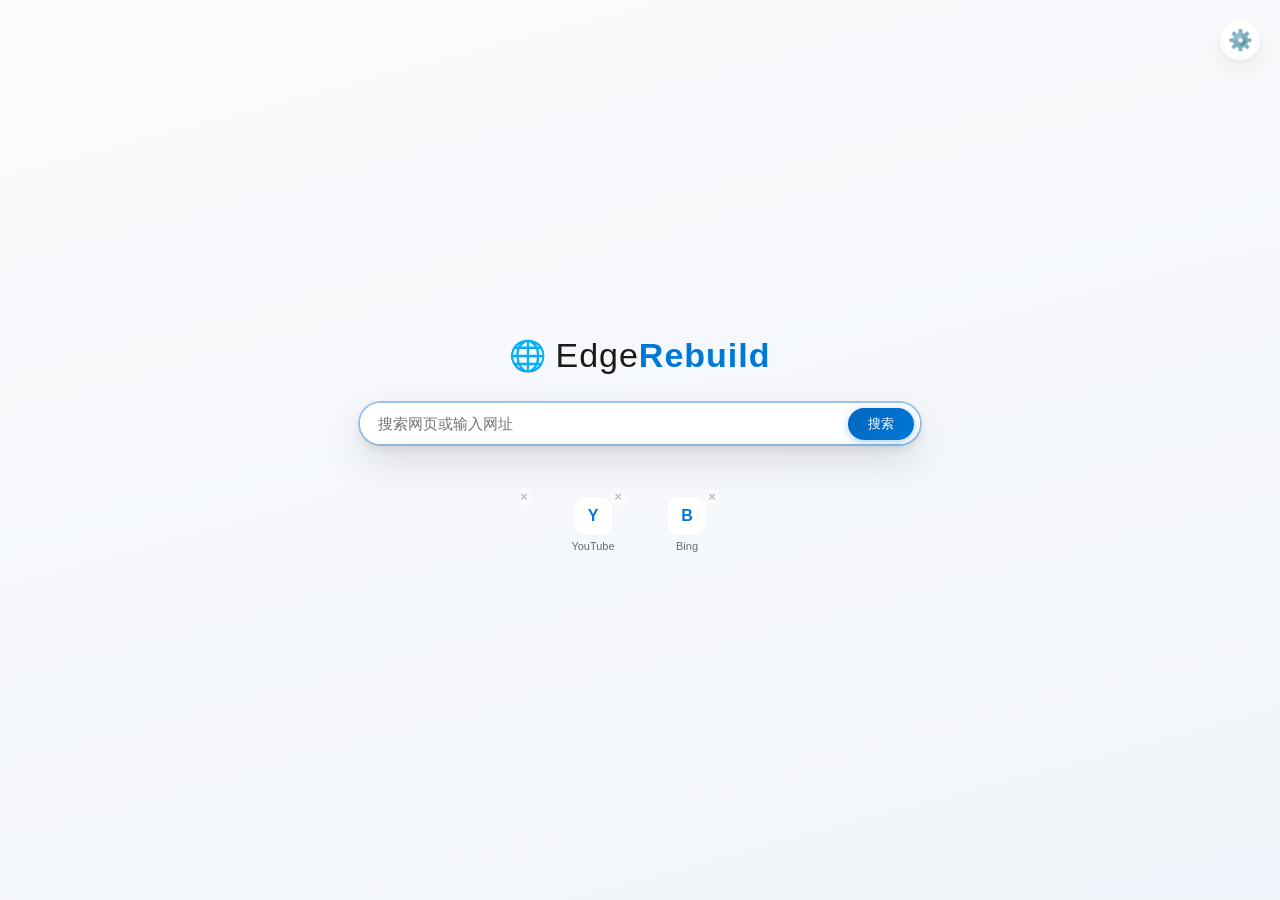
<file: Assets/Ntp/index.html>
<!DOCTYPE html>
<html lang="zh-CN">
<head>
  <meta charset="utf-8">
  <meta name="viewport" content="width=device-width, initial-scale=1">
  <title>新标签页</title>
  <style>
    /* ===== CSS Variables ===== */
    :root {
      --bg1: #f7f9fc;
      --bg2: #eef2f8;
      --bg3: #e6ecf6;
      --card: rgba(255,255,255,0.92);
      --card-solid: #ffffff;
      --text: #1a1a1a;
      --sub: #6b6b6b;
      --accent: #0067c0;
      --accent2: #0078d7;
      --hover: rgba(0,0,0,0.04);
      --shadow: 0 2px 6px rgba(0,0,0,0.05), 0 8px 24px rgba(0,0,0,0.06);
      --shadow-hover: 0 4px 12px rgba(0,0,0,0.10), 0 16px 40px rgba(0,0,0,0.12);
      --focus-ring: rgba(0,120,215,0.35);
    }
    @media (prefers-color-scheme: dark) {
      :root {
        --bg1: #242733;
        --bg2: #1e2129;
        --bg3: #191c23;
        --card: rgba(43,46,56,0.92);
        --card-solid: #2b2e38;
        --text: #e8e8e8;
        --sub: #9a9a9a;
        --accent: #4cc2ff;
        --accent2: #4cc2ff;
        --hover: rgba(255,255,255,0.06);
        --shadow: 0 2px 6px rgba(0,0,0,0.35), 0 8px 24px rgba(0,0,0,0.4);
        --shadow-hover: 0 4px 12px rgba(0,0,0,0.5), 0 16px 40px rgba(0,0,0,0.55);
        --focus-ring: rgba(76,194,255,0.4);
      }
    }
    html.dark {
      --bg1: #242733;
      --bg2: #1e2129;
      --bg3: #191c23;
      --card: rgba(43,46,56,0.92);
      --card-solid: #2b2e38;
      --text: #e8e8e8;
      --sub: #9a9a9a;
      --accent: #4cc2ff;
      --accent2: #4cc2ff;
      --hover: rgba(255,255,255,0.06);
      --shadow: 0 2px 6px rgba(0,0,0,0.35), 0 8px 24px rgba(0,0,0,0.4);
      --shadow-hover: 0 4px 12px rgba(0,0,0,0.5), 0 16px 40px rgba(0,0,0,0.55);
      --focus-ring: rgba(76,194,255,0.4);
    }
    html.light {
      --bg1: #f7f9fc;
      --bg2: #eef2f8;
      --bg3: #e6ecf6;
      --card: rgba(255,255,255,0.92);
      --card-solid: #ffffff;
      --text: #1a1a1a;
      --sub: #6b6b6b;
      --accent: #0067c0;
      --accent2: #0078d7;
      --hover: rgba(0,0,0,0.04);
      --shadow: 0 2px 6px rgba(0,0,0,0.05), 0 8px 24px rgba(0,0,0,0.06);
      --shadow-hover: 0 4px 12px rgba(0,0,0,0.10), 0 16px 40px rgba(0,0,0,0.12);
      --focus-ring: rgba(0,120,215,0.35);
    }

    /* ===== Reset ===== */
    * { margin:0; padding:0; box-sizing:border-box; }
    html, body { height:100%; }
    body {
      font-family: "Segoe UI", "Microsoft YaHei", sans-serif;
      color: var(--text);
      display: flex;
      flex-direction: column;
      align-items: center;
      justify-content: center;
      min-height: 100%;
      position: relative;
      transition: background 0.35s ease;
    }

    /* ===== 搜索遮罩 ===== */
    #searchOverlay {
      position: fixed;
      top: 0;
      left: 0;
      right: 0;
      bottom: 0;
      background: rgba(0, 0, 0, 0.55);
      z-index: 5;
      pointer-events: none;
      opacity: 0;
      transition: opacity 0.25s ease;
      will-change: opacity;
    }
    #searchOverlay.active { opacity: 1; }

    /* ===== Logo ===== */
    .logo {
      font-size: 34px;
      font-weight: 200;
      letter-spacing: 1px;
      margin-bottom: 28px;
      user-select: none;
      display: flex;
      align-items: center;
      animation: fadeUp .45s ease both;
      position: relative;
      z-index: 6;
    }
    .logo b { font-weight: 600; color: var(--accent2); }
    .logo .globe { font-size: 30px; margin-right: 8px; }

    /* ===== InPrivate 横幅（inprivate=1 时显示） ===== */
    #inprivateBanner {
      max-width: 640px;
      width: calc(100% - 48px);
      margin: 0 auto 28px;
      padding: 18px 24px;
      border-radius: 12px;
      background: var(--card);
      box-shadow: var(--shadow);
      animation: fadeUp .45s ease both;
    }
    #inprivateBanner .ipv-head {
      display: flex;
      align-items: center;
      gap: 8px;
      font-size: 18px;
      font-weight: 600;
      color: var(--accent2);
      margin-bottom: 6px;
    }
    #inprivateBanner .ipv-desc {
      font-size: 13px;
      line-height: 1.7;
      color: var(--text);
      opacity: .85;
    }

    /* ===== 设置按钮 ===== */
    #settingsBtn {
      position: fixed;
      top: 20px;
      right: 20px;
      width: 40px;
      height: 40px;
      border-radius: 50%;
      background: var(--card);
      box-shadow: var(--shadow);
      display: flex;
      align-items: center;
      justify-content: center;
      cursor: pointer;
      z-index: 20;
      transition: background 0.15s, transform 0.15s, box-shadow 0.15s;
      font-size: 20px;
      line-height: 1;
      user-select: none;
      border: none;
      color: var(--text);
    }
    #settingsBtn:hover,
    #settingsBtn:focus-visible {
      background: var(--card-solid);
      transform: scale(1.05);
      box-shadow: var(--shadow-hover);
      outline: 2px solid var(--focus-ring);
      outline-offset: 2px;
    }

    /* ===== 设置面板 ===== */
    #settingsPanel {
      position: fixed;
      top: 70px;
      right: 20px;
      background: var(--card-solid);
      border-radius: 12px;
      box-shadow: var(--shadow-hover);
      padding: 10px 0;
      min-width: 200px;
      z-index: 21;
      visibility: hidden;
      opacity: 0;
      transform: scale(0.94) translateY(-8px);
      transform-origin: top right;
      transition: opacity 0.18s ease, transform 0.18s ease, visibility 0s 0.18s;
      display: block;
      pointer-events: none;
    }
    #settingsPanel.open {
      visibility: visible;
      opacity: 1;
      transform: scale(1) translateY(0);
      transition: opacity 0.18s ease, transform 0.18s ease, visibility 0s 0s;
      pointer-events: auto;
    }
    #settingsPanel .option {
      padding: 10px 16px;
      cursor: pointer;
      display: flex;
      align-items: center;
      gap: 10px;
      color: var(--text);
      font-size: 14px;
      transition: background 0.12s;
    }
    #settingsPanel .option:hover { background: var(--hover); }
    #settingsPanel .option .indicator {
      width: 16px;
      height: 16px;
      border-radius: 50%;
      border: 2px solid var(--sub);
      flex-shrink: 0;
      transition: background 0.15s, border-color 0.15s;
    }
    #settingsPanel .option.active .indicator {
      border-color: var(--accent2);
      background: var(--accent2);
      box-shadow: inset 0 0 0 2px var(--card-solid);
    }

    /* ===== 搜索框（保留阴影和背景） ===== */
    #searchBox {
      width: 560px;
      width: min(560px, 88vw);
      display: flex;
      align-items: center;
      background: var(--card);
      border-radius: 22px;
      box-shadow: var(--shadow);
      padding: 4px 6px 4px 18px;
      transition: box-shadow .2s ease;
      animation: fadeUp .45s ease .06s both;
      position: relative;
      z-index: 10;
    }
    #searchBox:focus-within {
      box-shadow: 0 0 0 2px var(--focus-ring), var(--shadow-hover);
    }
    #searchBox input {
      flex: 1;
      border: none;
      outline: none;
      background: transparent;
      color: var(--text);
      font-size: 15px;
      padding: 8px 12px 8px 0;
      min-width: 0;
    }
    #searchBox button {
      border: none;
      background: linear-gradient(135deg, var(--accent), var(--accent2));
      color: #fff;
      border-radius: 16px;
      padding: 0 20px;
      height: 32px;
      font-size: 13px;
      cursor: pointer;
      flex-shrink: 0;
      box-shadow: 0 2px 8px var(--focus-ring);
      transition: filter .15s ease;
    }
    #searchBox button:hover { filter: brightness(1.08); }

    /* ===== 磁贴容器 ===== */
    #grid {
      margin-top: 40px;
      display: flex;
      flex-wrap: nowrap;
      overflow: hidden;
      gap: 14px;
      justify-content: center;
      padding: 0;
      background: transparent;
      box-shadow: none;
      animation: fadeUp .45s ease .12s both;
      position: relative;
      z-index: 6;
    }

    /* ===== 磁贴：完全透明，无阴影 ===== */
    .tile {
      flex: 0 0 80px;
      height: 80px;
      text-align: center;
      cursor: pointer;
      border-radius: 12px;
      padding: 10px 4px 8px;
      text-decoration: none;
      color: var(--text);
      position: relative;
      display: flex;
      flex-direction: column;
      align-items: center;
      justify-content: center;
      background: transparent;
      box-shadow: none;
      transition: transform .15s ease;
      cursor: grab;
      user-select: none;
    }
    .tile:active {
      cursor: grabbing;
    }
    .tile.dragging {
      opacity: 0.4;
      transform: scale(0.95);
    }
    .tile.drag-over {
      transform: scale(1.02);
      box-shadow: var(--shadow-hover);
      border: 2px solid var(--accent2);
      background: var(--card-solid);
    }

    /* 悬停时仅上浮，无背景和阴影 */
    .tile:hover {
      transform: translateY(-2px);
    }

    /* 选中时仅显示轮廓 */
    .tile:focus-visible {
      outline: 2px solid var(--accent2);
      outline-offset: 2px;
      transform: translateY(-2px);
    }

    .tile .fav {
      width: 40px;
      height: 40px;
      border-radius: 12px;
      background: var(--card-solid);
      box-shadow: inset 0 0 0 1px var(--hover);
      display: flex;
      align-items: center;
      justify-content: center;
      margin: 0 auto 4px;
      font-size: 16px;
      color: var(--accent2);
      overflow: hidden;
      font-weight: 600;
      flex-shrink: 0;
    }
    .tile .fav img { width:100%; height:100%; object-fit:cover; }
    .tile .name {
      font-size: 11px;
      color: var(--sub);
      white-space: nowrap;
      overflow: hidden;
      text-overflow: ellipsis;
      max-width: 100%;
      line-height: 1.2;
      width: 100%;
    }
    .tile .del {
      position: absolute;
      top: 4px;
      right: 6px;
      color: var(--sub);
      font-size: 13px;
      line-height: 1;
      z-index: 2;
      background: var(--card-solid);
      border-radius: 50%;
      width: 18px;
      height: 18px;
      text-align: center;
      line-height: 18px;
      opacity: 0.4;
      transition: opacity 0.15s, background 0.15s, transform 0.15s;
      cursor: pointer;
      border: none;
      padding: 0;
      font-weight: 600;
    }
    .tile .del:hover,
    .tile .del:focus-visible {
      opacity: 1;
      background: var(--card-solid);
      transform: scale(1.15);
      outline: 1px solid var(--focus-ring);
    }

    /* ===== 添加磁贴 ===== */
    .tile.add {
      background: transparent;
      box-shadow: none;
      border: 1px dashed var(--sub);
      cursor: pointer;
      flex: 0 0 80px;
      height: 80px;
      transition: opacity 0.2s;
    }
    .tile.add:hover {
      /* 无背景变化 */
    }
    .tile.add:focus-visible {
      outline: 2px solid var(--focus-ring);
      outline-offset: 2px;
    }
    .tile.add .plus {
      width: 40px;
      height: 40px;
      border-radius: 50%;
      background: var(--card-solid);
      display: flex;
      align-items: center;
      justify-content: center;
      margin: 0 auto 4px;
      font-size: 22px;
      color: var(--sub);
      box-shadow: var(--shadow);
    }
    .tile.add {
      cursor: pointer;
      user-select: none;
    }
    .tile.add:active { cursor: pointer; }
    .tile.add.hidden { display: none; }

    /* ===== 表单 Modal ===== */
    #addForm, #editForm {
      position: fixed;
      top: 0;
      left: 0;
      right: 0;
      bottom: 0;
      display: none;
      align-items: center;
      justify-content: center;
      background: rgba(0,0,0,0.25);
      backdrop-filter: blur(4px);
      z-index: 10;
      animation: fadeIn .2s ease;
    }
    #addForm .box, #editForm .box {
      background: var(--card-solid);
      border-radius: 12px;
      box-shadow: var(--shadow-hover);
      padding: 20px;
      width: 380px;
      width: min(380px, 90vw);
      display: flex;
      flex-direction: column;
    }
    #addForm input, #editForm input {
      border: 1px solid var(--hover);
      border-radius: 8px;
      padding: 9px 12px;
      background: var(--bg2);
      color: var(--text);
      font-size: 14px;
      outline: none;
      margin-bottom: 10px;
      transition: border-color 0.15s;
    }
    #addForm input:focus, #editForm input:focus {
      border-color: var(--accent2);
      box-shadow: 0 0 0 2px var(--focus-ring);
    }
    #addForm .row, #editForm .row { display: flex; justify-content: flex-end; }
    #addForm .row .ok, #editForm .row .ok { margin-left: 8px; }
    #addForm button, #editForm button {
      border: none;
      border-radius: 8px;
      padding: 8px 18px;
      font-size: 13px;
      cursor: pointer;
      transition: filter 0.15s;
    }
    #addForm .ok, #editForm .ok { background: var(--accent2); color: #fff; }
    #addForm .cancel, #editForm .cancel { background: var(--hover); color: var(--text); }
    #addForm .ok:hover, #addForm .ok:focus-visible,
    #editForm .ok:hover, #editForm .ok:focus-visible {
      filter: brightness(1.08);
      outline: 2px solid var(--focus-ring);
      outline-offset: 2px;
    }
    #addForm .cancel:hover, #addForm .cancel:focus-visible,
    #editForm .cancel:hover, #editForm .cancel:focus-visible {
      filter: brightness(0.92);
      outline: 2px solid var(--focus-ring);
      outline-offset: 2px;
    }

    /* ===== 动画 ===== */
    @keyframes fadeUp { from { opacity:0; transform:translateY(14px); } to { opacity:1; transform:none; } }
    @keyframes fadeIn { from { opacity:0; } to { opacity:1; } }

    /* ===== Toast ===== */
    #toast {
      position: fixed;
      bottom: 30px;
      left: 50%;
      transform: translateX(-50%) translateY(20px);
      background: var(--card-solid);
      color: var(--text);
      padding: 10px 24px;
      border-radius: 30px;
      box-shadow: var(--shadow-hover);
      font-size: 14px;
      z-index: 30;
      opacity: 0;
      visibility: hidden;
      transition: opacity 0.25s ease, transform 0.25s ease, visibility 0s 0.25s;
      pointer-events: none;
      border: 1px solid var(--hover);
      max-width: 90vw;
    }
    #toast.show {
      opacity: 1;
      visibility: visible;
      transform: translateX(-50%) translateY(0);
      transition: opacity 0.25s ease, transform 0.25s ease, visibility 0s 0s;
    }
  </style>
</head>
<body>

  <!-- 搜索遮罩 -->
  <div id="searchOverlay"></div>

  <!-- 设置按钮 -->
  <button id="settingsBtn" role="button" aria-label="背景设置" tabindex="0">⚙️</button>

  <!-- 设置面板 -->
  <div id="settingsPanel" role="menu">
    <div class="option active" data-type="solid" role="menuitemradio" aria-checked="true" tabindex="0">
      <span class="indicator" aria-hidden="true"></span> 纯色渐变
    </div>
    <div class="option" data-type="bing" role="menuitemradio" aria-checked="false" tabindex="0">
      <span class="indicator" aria-hidden="true"></span> Bing 每日壁纸
    </div>
    <div class="option" data-type="custom" role="menuitemradio" aria-checked="false" tabindex="0">
      <span class="indicator" aria-hidden="true"></span> 自定义壁纸
    </div>
  </div>

  <!-- Logo -->
  <div class="logo"><span class="globe" aria-hidden="true">&#x1F310;</span> Edge <b>Rebuild</b></div>

  <!-- InPrivate 横幅 -->
  <div id="inprivateBanner" hidden>
    <div class="ipv-head"><span aria-hidden="true">&#x1F441;</span> InPrivate 浏览</div>
    <div class="ipv-desc">InPrivate 模式下：浏览历史、Cookie、站点数据和表单输入不会被保存，关闭所有 InPrivate 窗口后即被清除。快速磁贴已隐藏。</div>
  </div>

  <!-- 搜索框 -->
  <div id="searchBox">
    <label for="q" style="position:absolute;width:1px;height:1px;overflow:hidden;">搜索</label>
    <input id="q" placeholder="搜索网页或输入网址" autofocus spellcheck="false" aria-label="搜索框">
    <button id="go">搜索</button>
  </div>

  <!-- 磁贴网格 -->
  <div id="grid"></div>

  <!-- 隐藏的文件选择器（用于自定义壁纸） -->
  <input type="file" id="customBgFile" accept="image/*" style="display:none;">

  <!-- 添加表单 -->
  <div id="addForm" role="dialog" aria-modal="true" aria-label="添加新磁贴">
    <div class="box">
      <input id="addUrl" placeholder="网址（如 https://example.com）" spellcheck="false" aria-label="网址">
      <input id="addName" placeholder="名称（留空自动取域名）" spellcheck="false" aria-label="名称">
      <div class="row">
        <button class="cancel" id="addCancel">取消</button>
        <button class="ok" id="addOk">添加</button>
      </div>
    </div>
  </div>

  <!-- 编辑表单 -->
  <div id="editForm" role="dialog" aria-modal="true" aria-label="编辑磁贴">
    <div class="box">
      <input id="editUrl" placeholder="网址" spellcheck="false" aria-label="编辑网址">
      <input id="editName" placeholder="名称" spellcheck="false" aria-label="编辑名称">
      <div class="row">
        <button class="cancel" id="editCancel">取消</button>
        <button class="ok" id="editOk">保存</button>
      </div>
    </div>
  </div>

  <!-- Toast 提示 -->
  <div id="toast"></div>

  <script>
    (function() {
      "use strict";

      // ============================================================
      //  搜索栏聚焦变暗（首次聚焦不激活）
      // ============================================================
      var searchInput = document.getElementById('q');
      var overlay = document.getElementById('searchOverlay');
      var initialFocus = true;

      function setOverlayActive(active) {
        if (active) overlay.classList.add('active');
        else overlay.classList.remove('active');
      }

      searchInput.addEventListener('focus', function() {
        if (initialFocus) { initialFocus = false; return; }
        setOverlayActive(true);
      });
      searchInput.addEventListener('blur', function() {
        setOverlayActive(false);
      });

      // ============================================================
      //  常量与工具
      // ============================================================
      var TILE_KEY = 'ntp_tiles_v1';
      var BG_KEY = 'ntp_bg_type';
      var CUSTOM_BG_KEY = 'ntp_custom_bg_url';

      var DEFAULT_TILES = [
        { name: 'GitHub', url: 'https://github.com' },
        { name: 'YouTube', url: 'https://www.youtube.com' },
        { name: 'Bing', url: 'https://www.bing.com' },
        { name: '百度', url: 'https://www.baidu.com' }
      ];

      var toastEl = document.getElementById('toast');
      var toastTimer = null;

      function showToast(msg) {
        if (toastTimer) clearTimeout(toastTimer);
        toastEl.textContent = msg;
        toastEl.classList.add('show');
        toastTimer = setTimeout(function() {
          toastEl.classList.remove('show');
          toastTimer = null;
        }, 3000);
      }

      function isDarkMode() {
        return document.documentElement.classList.contains('dark') ||
          (!document.documentElement.classList.contains('light') &&
            window.matchMedia('(prefers-color-scheme: dark)').matches);
      }

      function getSolidBackground() {
        return isDarkMode() ?
          'linear-gradient(165deg, #242733 0%, #1e2129 45%, #191c23 100%)' :
          'linear-gradient(165deg, #f7f9fc 0%, #eef2f8 45%, #e6ecf6 100%)';
      }

      function isValidUrl(str) {
        if (!str) return false;
        try {
          var url = new URL(str);
          return url.protocol === 'http:' || url.protocol === 'https:';
        } catch (_) {
          return false;
        }
      }

      function safeGetHostname(str) {
        try {
          var url = new URL(str);
          return url.hostname || '';
        } catch (_) {
          return '';
        }
      }

      function sanitizeUrl(str) {
        if (!str) return '#';
        try {
          var url = new URL(str);
          if (url.protocol === 'http:' || url.protocol === 'https:') {
            return url.href;
          }
          return '#';
        } catch (_) {
          return '#';
        }
      }

      function getBgGradientOverlay() {
        return isDarkMode() ?
          'linear-gradient(165deg, rgba(36,39,51,0.55), rgba(30,33,41,0.55) 45%, rgba(25,28,35,0.55) 100%)' :
          'linear-gradient(165deg, rgba(247,249,252,0.55), rgba(238,242,248,0.55) 45%, rgba(230,236,246,0.55) 100%)';
      }

      // ============================================================
      //  背景管理 (第三方镜像 + 本地图片)
      // ============================================================
      var bingImageUrl = null;
      var currentBgType = localStorage.getItem(BG_KEY) || 'bing';
      var customBgUrl = localStorage.getItem(CUSTOM_BG_KEY) || '';

      function getBingMirrorUrl() {
        var cacheBuster = new Date().getTime();
        return 'https://bing.biturl.top/?resolution=1920&format=image&index=0&mkt=zh-CN&_=' + cacheBuster;
      }

      function applyBackground(type) {
        if (type === 'solid') {
          document.body.style.background = getSolidBackground();
          return;
        }
        if (type === 'custom' && customBgUrl && customBgUrl.startsWith('data:image/')) {
          var gradient = getBgGradientOverlay();
          document.body.style.background = gradient + ', url("' + customBgUrl + '") center/cover no-repeat fixed';
          return;
        }
        if (type === 'bing') {
          var mirror = getBingMirrorUrl();
          var grad = getBgGradientOverlay();
          document.body.style.background = grad + ', url("' + mirror + '") center/cover no-repeat fixed';
          bingImageUrl = mirror;
          return;
        }
        document.body.style.background = getSolidBackground();
      }

      function updateMenuActive() {
        var options = document.querySelectorAll('#settingsPanel .option');
        for (var i = 0; i < options.length; i++) {
          var opt = options[i];
          var type = opt.getAttribute('data-type');
          var isActive = (type === currentBgType);
          if (isActive) {
            opt.classList.add('active');
            opt.setAttribute('aria-checked', 'true');
          } else {
            opt.classList.remove('active');
            opt.setAttribute('aria-checked', 'false');
          }
        }
      }

      function setBackgroundType(type) {
        if (type === currentBgType) {
          if (type === 'bing') { applyBackground('bing'); showToast('已刷新 Bing 壁纸'); }
          if (type === 'custom') {
            var fileInput = document.getElementById('customBgFile');
            fileInput.value = '';
            fileInput.click();
            return;
          }
          return;
        }
        if (type === 'custom') {
          var fileInput = document.getElementById('customBgFile');
          fileInput.value = '';
          fileInput.click();
          return;
        }
        currentBgType = type;
        localStorage.setItem(BG_KEY, type);
        if (type === 'bing') { applyBackground('bing'); showToast('已切换到 Bing 壁纸（镜像）'); }
        else { applyBackground('solid'); showToast('已切换到纯色背景'); }
        updateMenuActive();
      }

      // ============================================================
      //  本地图片上传处理
      // ============================================================
      document.getElementById('customBgFile').addEventListener('change', function(e) {
        var file = e.target.files[0];
        if (!file) return;

        if (!file.type.startsWith('image/')) {
          showToast('请选择图片文件');
          this.value = '';
          return;
        }

        if (file.size > 2 * 1024 * 1024) {
          showToast('图片过大，请选择小于 2MB 的图片');
          this.value = '';
          return;
        }

        var reader = new FileReader();
        reader.onload = function(ev) {
          var dataUrl = ev.target.result;
          localStorage.setItem(CUSTOM_BG_KEY, dataUrl);
          customBgUrl = dataUrl;
          currentBgType = 'custom';
          localStorage.setItem(BG_KEY, 'custom');
          applyBackground('custom');
          updateMenuActive();
          showToast('自定义壁纸已应用 ✅（再次点击可更换）');
          document.getElementById('customBgFile').value = '';
        };
        reader.onerror = function() {
          showToast('读取文件失败，请重试');
        };
        reader.readAsDataURL(file);
      });

      // ============================================================
      //  设置面板 UI
      // ============================================================
      var settingsBtn = document.getElementById('settingsBtn');
      var settingsPanel = document.getElementById('settingsPanel');

      function toggleSettings(forceState) {
        var isOpen = settingsPanel.classList.contains('open');
        var nextState = (forceState !== undefined) ? forceState : !isOpen;
        if (nextState) {
          settingsPanel.classList.add('open');
          settingsBtn.setAttribute('aria-expanded', 'true');
        } else {
          settingsPanel.classList.remove('open');
          settingsBtn.setAttribute('aria-expanded', 'false');
        }
      }

      settingsBtn.addEventListener('click', function(e) { e.stopPropagation(); toggleSettings(); });
      settingsBtn.addEventListener('keydown', function(e) {
        if (e.key === 'Enter' || e.key === ' ') { e.preventDefault(); toggleSettings(); }
      });
      document.addEventListener('click', function(e) {
        if (!settingsPanel.contains(e.target) && e.target !== settingsBtn) toggleSettings(false);
      });
      document.addEventListener('keydown', function(e) {
        if (e.key === 'Escape' && settingsPanel.classList.contains('open')) {
          toggleSettings(false);
          settingsBtn.focus();
        }
      });
      settingsPanel.addEventListener('click', function(e) {
        var option = e.target.closest('.option');
        if (!option) return;
        var type = option.getAttribute('data-type');
        setBackgroundType(type);
        toggleSettings(false);
      });
      settingsPanel.addEventListener('keydown', function(e) {
        if (e.key === 'Enter' || e.key === ' ') {
          var option = e.target.closest('.option');
          if (!option) return;
          e.preventDefault();
          var type = option.getAttribute('data-type');
          setBackgroundType(type);
          toggleSettings(false);
        }
      });

      // ============================================================
      //  磁贴数据管理 + 渲染
      // ============================================================
      var tilesData = [];

      function loadTiles() {
        try {
          var raw = localStorage.getItem(TILE_KEY);
          if (raw) {
            var arr = JSON.parse(raw);
            if (Array.isArray(arr) && arr.length) {
              tilesData = arr.filter(function(t) { return t && t.url && isValidUrl(t.url); });
              if (tilesData.length) return;
            }
          }
        } catch (_) { /* ignore */ }
        tilesData = DEFAULT_TILES.slice();
      }

      function saveTiles() {
        try { localStorage.setItem(TILE_KEY, JSON.stringify(tilesData)); } catch (_) { /* ignore */ }
      }

      // 编辑相关
      var editForm = document.getElementById('editForm');
      var editUrlInput = document.getElementById('editUrl');
      var editNameInput = document.getElementById('editName');
      var editOkBtn = document.getElementById('editOk');
      var editCancelBtn = document.getElementById('editCancel');
      var editIndex = -1;

      function openEditForm(index) {
        if (index < 0 || index >= tilesData.length) return;
        editIndex = index;
        var tile = tilesData[index];
        editUrlInput.value = tile.url;
        editNameInput.value = tile.name || '';
        editForm.style.display = 'flex';
        setTimeout(function() { editUrlInput.focus(); }, 50);
      }

      function closeEditForm() {
        editForm.style.display = 'none';
        editIndex = -1;
      }

      function handleEditOk() {
        if (editIndex < 0 || editIndex >= tilesData.length) { closeEditForm(); return; }
        var url = editUrlInput.value.trim();
        if (!url) { showToast('请输入网址'); return; }
        if (!/^https?:\/\//i.test(url)) url = 'https://' + url;
        if (!isValidUrl(url)) { showToast('无效的网址'); return; }
        var name = editNameInput.value.trim() || safeGetHostname(url) || url;
        for (var i = 0; i < tilesData.length; i++) {
          if (i !== editIndex && tilesData[i].url === url) {
            showToast('该网址已存在');
            return;
          }
        }
        tilesData[editIndex].url = url;
        tilesData[editIndex].name = name;
        saveTiles();
        renderGrid();
        closeEditForm();
        showToast('已更新');
      }

      editOkBtn.addEventListener('click', handleEditOk);
      editCancelBtn.addEventListener('click', closeEditForm);
      editUrlInput.addEventListener('keydown', function(e) {
        if (e.key === 'Enter') { e.preventDefault(); editNameInput.focus(); }
      });
      editNameInput.addEventListener('keydown', function(e) {
        if (e.key === 'Enter') { e.preventDefault(); handleEditOk(); }
      });
      editForm.addEventListener('click', function(e) {
        if (e.target === editForm) closeEditForm();
      });
      document.addEventListener('keydown', function(e) {
        if (e.key === 'Escape' && editForm.style.display === 'flex') closeEditForm();
      });

      // 渲染网格
      function renderGrid() {
        var grid = document.getElementById('grid');
        grid.innerHTML = '';

        for (var i = 0; i < tilesData.length; i++) {
          (function(index) {
            var t = tilesData[index];
            var safeUrl = sanitizeUrl(t.url);
            var host = safeGetHostname(t.url) || t.name || '?';
            var displayName = t.name || host;

            var a = document.createElement('a');
            a.className = 'tile';
            a.href = safeUrl;
            a.target = '_blank';
            a.rel = 'noopener noreferrer';
            a.setAttribute('aria-label', displayName + '（在新窗口打开）');
            a.setAttribute('data-index', index);
            a.draggable = true;

            a.addEventListener('dragstart', function(e) {
              e.dataTransfer.setData('text/plain', index);
              this.classList.add('dragging');
            });
            a.addEventListener('dragend', function(e) {
              this.classList.remove('dragging');
              var tiles = grid.querySelectorAll('.tile');
              for (var k = 0; k < tiles.length; k++) tiles[k].classList.remove('drag-over');
            });
            a.addEventListener('dragover', function(e) {
              e.preventDefault();
              var tiles = grid.querySelectorAll('.tile');
              for (var k = 0; k < tiles.length; k++) tiles[k].classList.remove('drag-over');
              this.classList.add('drag-over');
            });
            a.addEventListener('dragleave', function(e) {
              this.classList.remove('drag-over');
            });
            a.addEventListener('drop', function(e) {
              e.preventDefault();
              var fromIdx = parseInt(e.dataTransfer.getData('text/plain'));
              var toIdx = parseInt(this.getAttribute('data-index'));
              if (isNaN(fromIdx) || isNaN(toIdx) || fromIdx === toIdx) {
                var tiles = grid.querySelectorAll('.tile');
                for (var k = 0; k < tiles.length; k++) tiles[k].classList.remove('drag-over');
                return;
              }
              var temp = tilesData[fromIdx];
              tilesData[fromIdx] = tilesData[toIdx];
              tilesData[toIdx] = temp;
              saveTiles();
              renderGrid();
              showToast('已排序');
            });

            a.addEventListener('contextmenu', function(e) {
              e.preventDefault();
              var idx = parseInt(this.getAttribute('data-index'));
              if (!isNaN(idx)) openEditForm(idx);
            });

            var icon = document.createElement('span');
            icon.className = 'fav';

            var img = document.createElement('img');
            // 优先使用网站自身的 favicon.ico
            var baseUrl = t.url.replace(/\/+$/, '');
            var faviconUrl = baseUrl + '/favicon.ico';
            img.src = faviconUrl;
            img.loading = 'lazy';
            img.decoding = 'async';
            img.referrerPolicy = 'no-referrer';
            img.alt = '';
            // 如果失败，回退到 Google 服务
            img.onerror = function() {
              // 尝试 Google 服务
              this.src = 'https://www.google.com/s2/favicons?domain=' + encodeURIComponent(host) + '&sz=40';
              // 如果 Google 也失败，显示首字母
              this.onerror = function() {
                icon.textContent = (displayName || '?').charAt(0).toUpperCase();
              };
            };
            icon.appendChild(img);

            var nameSpan = document.createElement('span');
            nameSpan.className = 'name';
            nameSpan.textContent = displayName;
            nameSpan.title = t.url;

            var del = document.createElement('button');
            del.className = 'del';
            del.textContent = '\u00D7';
            del.setAttribute('aria-label', '删除 ' + displayName);
            del.type = 'button';
            del.addEventListener('click', function(e) {
              e.preventDefault();
              e.stopPropagation();
              tilesData.splice(index, 1);
              saveTiles();
              renderGrid();
              showToast('已删除 “' + displayName + '”');
            });

            a.appendChild(del);
            a.appendChild(icon);
            a.appendChild(nameSpan);
            grid.appendChild(a);
          })(i);
        }

        // 添加磁贴
        var addTile = document.createElement('div');
        addTile.className = 'tile add';
        addTile.tabIndex = 0;
        addTile.setAttribute('role', 'button');
        addTile.setAttribute('aria-label', '添加新磁贴');
        addTile.draggable = false;

        var plus = document.createElement('span');
        plus.className = 'plus';
        plus.textContent = '+';
        var addName = document.createElement('span');
        addName.className = 'name';
        addName.textContent = '添加';

        addTile.appendChild(plus);
        addTile.appendChild(addName);

        addTile.addEventListener('click', function() { openAddForm(); });
        addTile.addEventListener('keydown', function(e) {
          if (e.key === 'Enter' || e.key === ' ') { e.preventDefault(); openAddForm(); }
        });
        grid.appendChild(addTile);

        // 动态判断是否隐藏添加按钮
        requestAnimationFrame(function() {
          var containerWidth = grid.clientWidth;
          var tileWidth = 80;
          var gap = 14;
          var maxTiles = Math.floor((containerWidth + gap) / (tileWidth + gap));
          var currentCount = tilesData.length;
          var totalNeeded = currentCount + 1;
          if (totalNeeded > maxTiles) {
            addTile.classList.add('hidden');
          } else {
            addTile.classList.remove('hidden');
          }
        });
      }

      // ============================================================
      //  添加表单
      // ============================================================
      var addForm = document.getElementById('addForm');
      var addUrlInput = document.getElementById('addUrl');
      var addNameInput = document.getElementById('addName');
      var addOkBtn = document.getElementById('addOk');
      var addCancelBtn = document.getElementById('addCancel');
      var lastFocusedElement = null;

      function openAddForm() {
        var grid = document.getElementById('grid');
        var containerWidth = grid.clientWidth;
        var tileWidth = 80;
        var gap = 14;
        var maxTiles = Math.floor((containerWidth + gap) / (tileWidth + gap));
        if (tilesData.length + 1 > maxTiles) {
          showToast('已无空位，无法添加更多磁贴');
          return;
        }
        lastFocusedElement = document.activeElement;
        addUrlInput.value = '';
        addNameInput.value = '';
        addForm.style.display = 'flex';
        setTimeout(function() { addUrlInput.focus(); }, 50);
      }

      function closeAddForm() {
        addForm.style.display = 'none';
        if (lastFocusedElement && lastFocusedElement.focus) lastFocusedElement.focus();
        else document.getElementById('q').focus();
      }

      function handleAddOk() {
        var grid = document.getElementById('grid');
        var containerWidth = grid.clientWidth;
        var tileWidth = 80;
        var gap = 14;
        var maxTiles = Math.floor((containerWidth + gap) / (tileWidth + gap));
        if (tilesData.length + 1 > maxTiles) {
          showToast('已无空位，无法添加更多磁贴');
          closeAddForm();
          return;
        }

        var url = addUrlInput.value.trim();
        if (!url) { showToast('请输入网址'); return; }
        if (!/^https?:\/\//i.test(url)) url = 'https://' + url;
        if (!isValidUrl(url)) { showToast('无效的网址'); return; }
        var name = addNameInput.value.trim() || safeGetHostname(url) || url;
        for (var i = 0; i < tilesData.length; i++) {
          if (tilesData[i].url === url) { showToast('该网址已存在'); return; }
        }
        tilesData.push({ name: name, url: url });
        saveTiles();
        renderGrid();
        closeAddForm();
        showToast('已添加 “' + name + '”');
      }

      addOkBtn.addEventListener('click', handleAddOk);
      addCancelBtn.addEventListener('click', closeAddForm);
      addUrlInput.addEventListener('keydown', function(e) {
        if (e.key === 'Enter') { e.preventDefault(); addNameInput.focus(); }
      });
      addNameInput.addEventListener('keydown', function(e) {
        if (e.key === 'Enter') { e.preventDefault(); handleAddOk(); }
      });
      addForm.addEventListener('click', function(e) {
        if (e.target === addForm) closeAddForm();
      });
      document.addEventListener('keydown', function(e) {
        if (e.key === 'Escape' && addForm.style.display === 'flex') closeAddForm();
      });

      // ============================================================
      //  窗口大小变化
      // ============================================================
      var resizeTimer;
      window.addEventListener('resize', function() {
        clearTimeout(resizeTimer);
        resizeTimer = setTimeout(function() {
          renderGrid();
        }, 200);
      });

      // ============================================================
      //  搜索
      // ============================================================
      var qInput = document.getElementById('q');
      var goBtn = document.getElementById('go');

      function submitSearch() {
        var q = qInput.value.trim();
        if (!q) return;
        if (/^(https?:\/\/|about:|edge:|ms-appx)/i.test(q)) {
          try {
            var url = new URL(q);
            if (url.protocol === 'http:' || url.protocol === 'https:') {
              location.href = url.href;
              return;
            }
          } catch (_) { /* ignore */ }
        }
        location.href = 'https://www.bing.com/search?q=' + encodeURIComponent(q);
      }

      goBtn.addEventListener('click', submitSearch);
      qInput.addEventListener('keydown', function(e) {
        if (e.key === 'Enter') submitSearch();
      });

      // ============================================================
      //  系统主题
      // ============================================================
      if (window.matchMedia) {
        var mq = window.matchMedia('(prefers-color-scheme: dark)');
        if (mq.addEventListener) {
          mq.addEventListener('change', function() {
            if (!document.documentElement.classList.contains('light') &&
                !document.documentElement.classList.contains('dark')) {
              applyBackground(currentBgType);
            }
          });
        } else if (mq.addListener) {
          mq.addListener(function() {
            if (!document.documentElement.classList.contains('light') &&
                !document.documentElement.classList.contains('dark')) {
              applyBackground(currentBgType);
            }
          });
        }
      }

      // ============================================================
      //  初始化
      // ============================================================
      try {
        var theme = new URLSearchParams(location.search).get('theme');
        if (theme === 'dark') document.documentElement.classList.add('dark');
        else if (theme === 'light') document.documentElement.classList.add('light');
      } catch (_) { /* ignore */ }

      try {
        if (new URLSearchParams(location.search).get('inprivate') === '1') {
          document.getElementById('inprivateBanner').hidden = false;
          document.getElementById('grid').style.display = 'none';
          document.getElementById('q').placeholder = '搜索或输入网址';
        }
      } catch (_) { /* ignore */ }

      loadTiles();
      renderGrid();

      if (currentBgType === 'custom') {
        if (customBgUrl && customBgUrl.startsWith('data:image/')) {
          applyBackground('custom');
        } else {
          currentBgType = 'solid';
          localStorage.setItem(BG_KEY, 'solid');
          applyBackground('solid');
          showToast('自定义壁纸已失效，已切换到纯色');
        }
      } else if (currentBgType === 'bing') {
        applyBackground('bing');
      } else {
        applyBackground('solid');
      }

      updateMenuActive();
      setOverlayActive(false);

      if (document.hasFocus()) {
        setTimeout(function() { qInput.focus(); }, 100);
      }

      console.log('✅ Edge Rebuild 已启动 (本地壁纸可更换 + 图标 fallback)');
    })();
  </script>

</body>
</html>
</file>
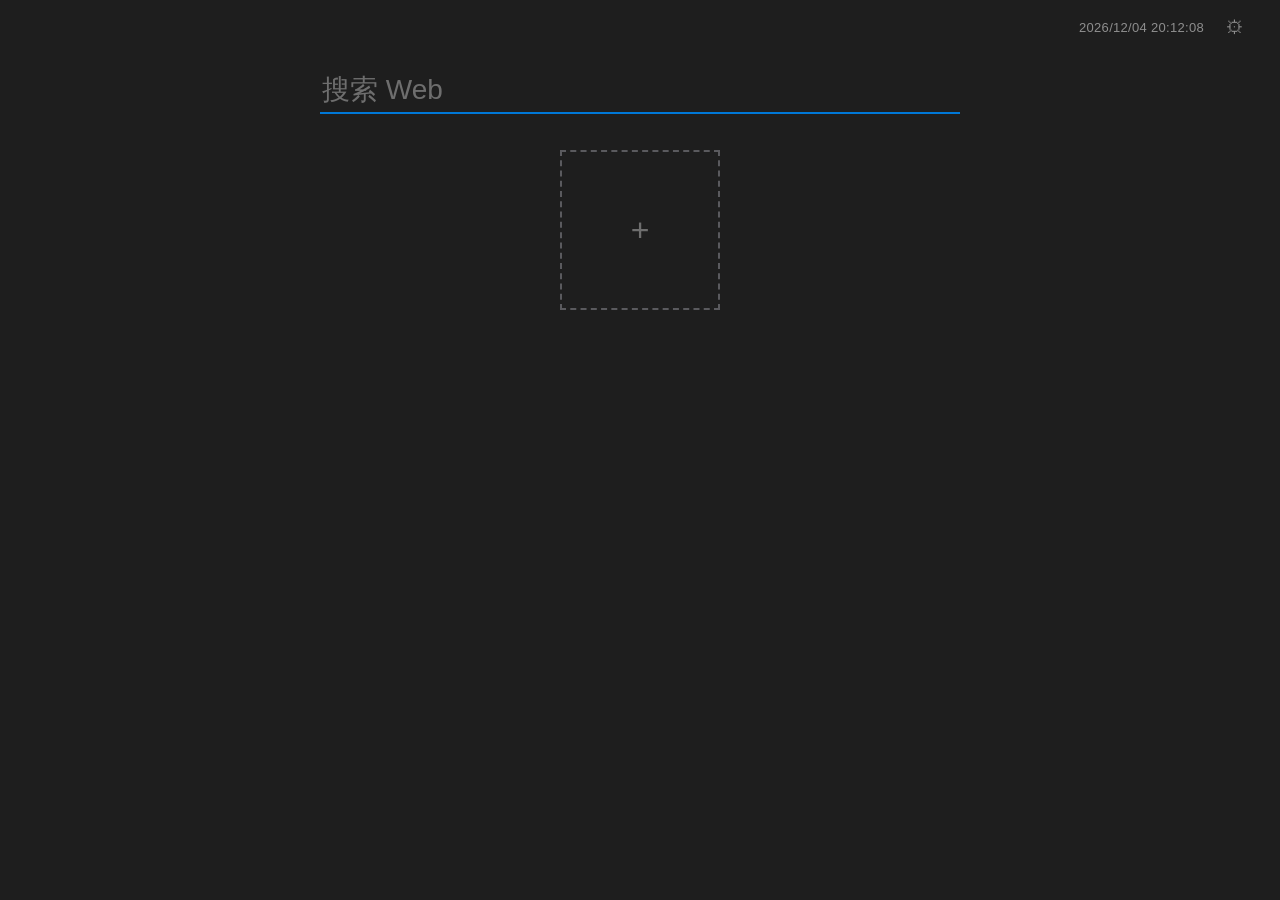
<file: Assets/NtpMetro/index.html>
<!DOCTYPE html>
<html lang="zh-CN">
<head>
    <meta charset="utf-8" />
    <meta name="viewport" content="width=device-width, initial-scale=1" />
    <title>Metro 新标签页</title>
    <style>
        /* ===== CSS Variables ===== */
        :root {
            --bg: #1E1E1E;
            --bg-light: #2D2D30;
            --muted: #8E8E8E;
            --muted2: #6E6E6E;
            --accent: #0078D7;
            --accent-hover: #1A8AD7;
            --card-bg: rgba(255, 255, 255, 0.06);
            --text: #FFFFFF;
            --shadow: 0 4px 20px rgba(0, 0, 0, 0.5);
            --font: "Segoe UI Light", "Segoe UI", "Microsoft YaHei UI", sans-serif;
            --tile-bg: #767676; /* fallback */
        }
        * {
            margin: 0;
            padding: 0;
            box-sizing: border-box;
        }
        html,
        body {
            height: 100%;
        }
        body {
            background: var(--bg);
            color: var(--text);
            font-family: var(--font);
            overflow: hidden;
            user-select: none;
            -webkit-user-select: none;
            transition: background 0.4s ease;
            display: flex;
            flex-direction: column;
        }

        /* ===== 顶部栏 ===== */
        #topbar {
            display: flex;
            justify-content: flex-end;
            align-items: center;
            padding: 14px 28px 0 0;
            flex-shrink: 0;
            gap: 14px;
            position: relative;
            z-index: 10;
        }
        #clock {
            font-size: 13px;
            color: var(--muted);
            font-weight: 300;
            letter-spacing: 0.3px;
        }
        #settingsBtn {
            background: transparent;
            border: none;
            color: var(--muted);
            font-size: 18px;
            cursor: pointer;
            padding: 4px 8px;
            border-radius: 0;
            transition: color 0.15s, background 0.15s;
            line-height: 1;
        }
        #settingsBtn:hover {
            color: #fff;
            background: var(--card-bg);
        }
        #settingsBtn:focus-visible {
            outline: 2px solid var(--accent);
            outline-offset: 2px;
        }

        /* ===== 设置面板 ===== */
        #settingsPanel {
            position: fixed;
            top: 60px;
            right: 20px;
            background: var(--bg-light);
            border-radius: 0;
            box-shadow: var(--shadow);
            padding: 8px 0;
            min-width: 200px;
            z-index: 30;
            visibility: hidden;
            opacity: 0;
            transform: scale(0.94) translateY(-8px);
            transform-origin: top right;
            transition: opacity 0.18s ease, transform 0.18s ease, visibility 0s 0.18s;
            pointer-events: none;
            border: 1px solid rgba(255, 255, 255, 0.06);
        }
        #settingsPanel.open {
            visibility: visible;
            opacity: 1;
            transform: scale(1) translateY(0);
            transition: opacity 0.18s ease, transform 0.18s ease, visibility 0s 0s;
            pointer-events: auto;
        }
        #settingsPanel .option {
            padding: 10px 18px;
            cursor: pointer;
            display: flex;
            align-items: center;
            gap: 12px;
            color: var(--muted);
            font-size: 13px;
            font-weight: 300;
            transition: background 0.12s, color 0.12s;
            border: none;
            background: transparent;
            width: 100%;
            text-align: left;
            font-family: var(--font);
        }
        #settingsPanel .option:hover {
            background: rgba(255, 255, 255, 0.06);
            color: #fff;
        }
        #settingsPanel .option .indicator {
            width: 14px;
            height: 14px;
            border-radius: 50%;
            border: 2px solid var(--muted2);
            flex-shrink: 0;
            transition: background 0.15s, border-color 0.15s;
        }
        #settingsPanel .option.active .indicator {
            border-color: var(--accent);
            background: var(--accent);
            box-shadow: inset 0 0 0 2px var(--bg-light);
        }
        #settingsPanel .option.active {
            color: #fff;
        }
        #settingsPanel .option .label {
            flex: 1;
        }
        #settingsPanel .option .badge {
            font-size: 11px;
            color: var(--muted2);
            background: rgba(255, 255, 255, 0.06);
            padding: 0 8px;
            border-radius: 0;
        }
        /* 分隔线 */
        #settingsPanel .divider {
            height: 1px;
            background: rgba(255, 255, 255, 0.06);
            margin: 6px 16px;
        }
        /* 模式选项的小标签 */
        #settingsPanel .mode-label {
            padding: 6px 18px 2px;
            font-size: 11px;
            color: var(--muted2);
            letter-spacing: 0.5px;
            text-transform: uppercase;
        }

        /* ===== 搜索框 ===== */
        #searchbox {
            margin: 28px auto 0 auto;
            width: 640px;
            max-width: 88vw;
            flex-shrink: 0;
            position: relative;
            z-index: 6;
        }
        #search-input {
            display: block;
            width: 100%;
            background: transparent;
            border: none;
            outline: none;
            color: #fff;
            font-family: var(--font);
            font-size: 28px;
            font-weight: 300;
            padding: 6px 2px;
            border-bottom: 1px solid var(--muted2);
            border-radius: 0;
            -webkit-appearance: none;
            transition: border-color 0.2s ease;
        }
        #search-input:focus {
            border-bottom: 2px solid var(--accent);
        }
        #search-input::placeholder {
            color: var(--muted2);
            font-weight: 300;
        }

        /* ===== 磁贴容器 ===== */
        #tiles-wrap {
            flex: 1;
            overflow-y: auto;
            padding: 24px 16px 30px 16px;
            margin-top: 12px;
            display: flex;
            justify-content: center;
        }
        #tiles {
            display: flex;
            flex-wrap: wrap;
            justify-content: center;
            align-content: flex-start;
            max-width: 1104px;
            width: 100%;
            gap: 12px;
        }

        /* ===== 磁贴（无圆角） ===== */
        .tile {
            position: relative;
            width: 160px;
            height: 160px;
            cursor: pointer;
            display: flex;
            flex-direction: column;
            align-items: center;
            justify-content: center;
            overflow: hidden;
            border-radius: 0 !important;
            transition: transform 0.12s ease, filter 0.12s ease, background 0.2s ease;
            flex-shrink: 0;
            background: #767676;
            box-shadow: 0 1px 4px rgba(0, 0, 0, 0.25);
        }
        .tile.wide {
            width: 344px;
            flex-direction: row;
            justify-content: flex-start;
            padding: 0 28px;
        }
        .tile.wide .icon {
            margin: 0 20px 0 0;
        }
        .tile.wide .name {
            max-width: 240px;
            font-size: 17px;
        }

        /* 悬停/点击反馈 */
        .tile::after {
            content: "";
            position: absolute;
            top: 0;
            left: 0;
            right: 0;
            bottom: 0;
            background: rgba(255, 255, 255, 0);
            transition: background 0.12s ease;
            pointer-events: none;
            border-radius: 0;
        }
        .tile:hover::after {
            background: rgba(255, 255, 255, 0.09);
        }
        .tile:active::after {
            background: rgba(255, 255, 255, 0.18);
        }
        .tile.dragging {
            opacity: 0.35;
            transform: scale(0.92);
        }
        .tile.drop-target {
            outline: 3px solid rgba(255, 255, 255, 0.35);
            outline-offset: -3px;
        }

        /* 图标区域 - 显示 favicon */
        .tile .icon {
            width: 48px;
            height: 48px;
            display: flex;
            align-items: center;
            justify-content: center;
            margin-bottom: 12px;
            pointer-events: none;
            flex-shrink: 0;
            background: rgba(0, 0, 0, 0.15);
            border-radius: 0;
            overflow: hidden;
        }
        .tile.wide .icon {
            width: 52px;
            height: 52px;
            margin-bottom: 0;
        }
        .tile .icon img {
            width: 100%;
            height: 100%;
            object-fit: cover;
        }
        .tile .icon .fallback {
            font-size: 24px;
            font-weight: 600;
            color: #fff;
            text-shadow: 0 1px 4px rgba(0, 0, 0, 0.3);
        }

        .tile .name {
            font-size: 15px;
            color: #fff;
            max-width: 130px;
            white-space: nowrap;
            overflow: hidden;
            text-overflow: ellipsis;
            pointer-events: none;
            font-weight: 300;
            text-shadow: 0 1px 4px rgba(0, 0, 0, 0.3);
        }
        .tile.wide .name {
            max-width: 240px;
            font-size: 17px;
        }

        /* 删除 & 编辑按钮 */
        .tile .remove,
        .tile .edit-btn {
            position: absolute;
            font-family: "Segoe UI", sans-serif;
            color: rgba(255, 255, 255, 0.7);
            visibility: hidden;
            pointer-events: none;
            background: rgba(0, 0, 0, 0.3);
            display: flex;
            align-items: center;
            justify-content: center;
            line-height: 1;
            transition: background 0.12s;
            border-radius: 0;
        }
        .tile:hover .remove,
        .tile:hover .edit-btn {
            visibility: visible;
            pointer-events: auto;
        }
        .tile .remove {
            top: 4px;
            right: 6px;
            font-size: 13px;
            width: 20px;
            height: 20px;
        }
        .tile .remove:hover {
            background: rgba(0, 0, 0, 0.6);
            color: #fff;
        }
        .tile .edit-btn {
            bottom: 4px;
            right: 6px;
            font-size: 11px;
            width: 18px;
            height: 18px;
        }
        .tile .edit-btn:hover {
            background: rgba(0, 0, 0, 0.5);
            color: #fff;
        }

        /* ===== 添加磁贴 ===== */
        .tile.add-tile {
            background: transparent !important;
            border: 2px dashed #5A5A5E;
            box-shadow: none;
            transition: border-color 0.15s, background 0.15s;
            border-radius: 0 !important;
        }
        .tile.add-tile:hover {
            border-color: var(--accent);
            background: rgba(0, 120, 215, 0.06);
        }
        .tile.add-tile::after {
            display: none;
        }
        .tile.add-tile .icon {
            color: var(--muted2);
            margin-bottom: 0;
            font-size: 32px;
            font-weight: 300;
            background: transparent;
        }

        /* ===== Modal 弹窗（无圆角） ===== */
        .modal-overlay {
            position: fixed;
            top: 0;
            left: 0;
            right: 0;
            bottom: 0;
            background: rgba(0, 0, 0, 0.6);
            z-index: 40;
            display: none;
            align-items: center;
            justify-content: center;
            animation: fadeIn 0.2s ease;
        }
        .modal-overlay.open {
            display: flex;
        }
        .modal-box {
            background: var(--bg-light);
            border-radius: 0;
            padding: 24px 28px 20px;
            width: 400px;
            max-width: 92vw;
            box-shadow: var(--shadow);
            border: 1px solid rgba(255, 255, 255, 0.06);
        }
        .modal-box h3 {
            font-weight: 300;
            font-size: 20px;
            margin-bottom: 16px;
            color: #fff;
            letter-spacing: 0.3px;
        }
        .modal-box label {
            display: block;
            font-size: 12px;
            color: var(--muted);
            margin-top: 12px;
            margin-bottom: 4px;
            font-weight: 300;
            letter-spacing: 0.3px;
        }
        .modal-box input {
            display: block;
            width: 100%;
            background: rgba(255, 255, 255, 0.06);
            border: 1px solid rgba(255, 255, 255, 0.08);
            border-radius: 0;
            padding: 8px 12px;
            color: #fff;
            font-family: var(--font);
            font-size: 14px;
            outline: none;
            transition: border-color 0.15s;
        }
        .modal-box input:focus {
            border-color: var(--accent);
        }
        .modal-box .row {
            display: flex;
            justify-content: flex-end;
            gap: 10px;
            margin-top: 18px;
        }
        .modal-box .row button {
            padding: 8px 22px;
            border: none;
            border-radius: 0;
            font-family: var(--font);
            font-size: 13px;
            cursor: pointer;
            transition: background 0.12s, opacity 0.12s;
        }
        .modal-box .btn-cancel {
            background: rgba(255, 255, 255, 0.06);
            color: var(--muted);
        }
        .modal-box .btn-cancel:hover {
            background: rgba(255, 255, 255, 0.12);
            color: #fff;
        }
        .modal-box .btn-primary {
            background: var(--accent);
            color: #fff;
        }
        .modal-box .btn-primary:hover {
            background: var(--accent-hover);
        }
        .modal-box .btn-danger {
            background: #D13438;
            color: #fff;
        }
        .modal-box .btn-danger:hover {
            background: #E03A3E;
        }

        /* ===== Toast ===== */
        #toast {
            position: fixed;
            bottom: 30px;
            left: 50%;
            transform: translateX(-50%) translateY(20px);
            background: var(--bg-light);
            color: #fff;
            padding: 10px 28px;
            border-radius: 0;
            box-shadow: var(--shadow);
            font-size: 13px;
            font-weight: 300;
            z-index: 50;
            opacity: 0;
            visibility: hidden;
            transition: opacity 0.25s ease, transform 0.25s ease, visibility 0s 0.25s;
            pointer-events: none;
            border: 1px solid rgba(255, 255, 255, 0.06);
            font-family: var(--font);
            letter-spacing: 0.3px;
        }
        #toast.show {
            opacity: 1;
            visibility: visible;
            transform: translateX(-50%) translateY(0);
            transition: opacity 0.25s ease, transform 0.25s ease, visibility 0s 0s;
        }

        /* ===== 动画 ===== */
        @keyframes fadeIn {
            from {
                opacity: 0;
            }
            to {
                opacity: 1;
            }
        }
        @keyframes fadeUp {
            from {
                opacity: 0;
                transform: translateY(12px);
            }
            to {
                opacity: 1;
                transform: none;
            }
        }
        .tile {
            animation: fadeUp 0.3s ease both;
        }

        /* ===== 滚动条 ===== */
        #tiles-wrap::-webkit-scrollbar {
            width: 4px;
        }
        #tiles-wrap::-webkit-scrollbar-track {
            background: transparent;
        }
        #tiles-wrap::-webkit-scrollbar-thumb {
            background: var(--muted2);
            border-radius: 0;
        }
        #tiles-wrap::-webkit-scrollbar-thumb:hover {
            background: var(--muted);
        }

        /* ===== 响应式 ===== */
        @media (max-width: 720px) {
            #search-input {
                font-size: 22px;
            }
            .tile {
                width: 120px;
                height: 120px;
            }
            .tile.wide {
                width: 252px;
                padding: 0 18px;
            }
            .tile.wide .icon {
                width: 40px;
                height: 40px;
                margin-right: 14px;
            }
            .tile.wide .name {
                font-size: 14px;
                max-width: 180px;
            }
            .tile .icon {
                width: 40px;
                height: 40px;
                margin-bottom: 8px;
            }
            .tile .name {
                font-size: 12px;
                max-width: 100px;
            }
            #topbar {
                padding: 10px 16px 0 0;
            }
            #clock {
                font-size: 11px;
            }
        }
        @media (max-width: 480px) {
            .tile {
                width: 90px;
                height: 90px;
            }
            .tile.wide {
                width: 186px;
                padding: 0 12px;
            }
            .tile.wide .icon {
                width: 32px;
                height: 32px;
                margin-right: 10px;
            }
            .tile.wide .name {
                font-size: 12px;
                max-width: 130px;
            }
            .tile .icon {
                width: 32px;
                height: 32px;
                margin-bottom: 6px;
            }
            .tile .name {
                font-size: 10px;
                max-width: 72px;
            }
            #search-input {
                font-size: 18px;
            }
            #searchbox {
                margin-top: 18px;
            }
            #tiles-wrap {
                padding: 12px 8px 20px 8px;
            }
            #tiles {
                gap: 8px;
            }
            .modal-box {
                padding: 18px 16px 16px;
            }
        }
    </style>
</head>
<body>

    <!-- ===== 顶栏 ===== -->
    <div id="topbar">
        <span id="clock"></span>
        <button id="settingsBtn" aria-label="设置" title="设置">⚙</button>
    </div>

    <!-- ===== 设置面板 ===== -->
    <div id="settingsPanel" role="menu">
        <!-- 背景选项 -->
        <div class="mode-label">背景壁纸</div>
        <button class="option" data-type="solid" role="menuitemradio" tabindex="0">
            <span class="indicator" aria-hidden="true"></span>
            <span class="label">纯色背景</span>
        </button>
        <button class="option" data-type="bing" role="menuitemradio" tabindex="0">
            <span class="indicator" aria-hidden="true"></span>
            <span class="label">Bing 每日壁纸</span>
        </button>
        <button class="option" data-type="custom" role="menuitemradio" tabindex="0">
            <span class="indicator" aria-hidden="true"></span>
            <span class="label">自定义壁纸</span>
            <span class="badge">上传</span>
        </button>

        <div class="divider"></div>

        <!-- 磁贴模式选项 -->
        <div class="mode-label">磁贴背景</div>
        <button class="option mode-option" data-mode="color" role="menuitemradio" tabindex="0">
            <span class="indicator" aria-hidden="true"></span>
            <span class="label">取色（默认）</span>
        </button>
        <button class="option mode-option" data-mode="transparent" role="menuitemradio" tabindex="0">
            <span class="indicator" aria-hidden="true"></span>
            <span class="label">透明（90%）</span>
        </button>
    </div>

    <!-- ===== 搜索框 ===== -->
    <div id="searchbox">
        <input id="search-input" type="text" autocomplete="off" spellcheck="false" placeholder="搜索 Web" />
    </div>

    <!-- ===== 磁贴区域 ===== -->
    <div id="tiles-wrap">
        <div id="tiles"></div>
    </div>

    <!-- ===== 隐藏的文件选择器 ===== -->
    <input type="file" id="customBgFile" accept="image/*" style="display:none" />

    <!-- ===== 添加/编辑 Modal ===== -->
    <div class="modal-overlay" id="modal">
        <div class="modal-box">
            <h3 id="modalTitle">添加磁贴</h3>
            <label for="modalUrl">网址</label>
            <input id="modalUrl" placeholder="https://example.com" spellcheck="false" />
            <label for="modalName">名称</label>
            <input id="modalName" placeholder="显示名称（留空自动取域名）" spellcheck="false" />
            <div class="row">
                <button class="btn-cancel" id="modalCancel">取消</button>
                <button class="btn-danger" id="modalDelete" style="display:none">删除</button>
                <button class="btn-primary" id="modalOk">确定</button>
            </div>
        </div>
    </div>

    <!-- ===== Toast ===== -->
    <div id="toast"></div>

    <script>
        (function() {
            "use strict";

            // ============================================================
            //  常量 & 工具
            // ============================================================
            var LS_TILES = "ntp_tiles_metro_v5";
            var LS_BG = "ntp_bg_metro";
            var LS_CUSTOM_BG = "ntp_custom_bg_metro";
            var LS_TILE_MODE = "ntp_tile_mode"; // 'color' 或 'transparent'

            // 默认无预设磁贴
            var DEFAULT_TILES = [];

            var toastEl = document.getElementById('toast');
            var toastTimer = null;

            function showToast(msg) {
                if (toastTimer) clearTimeout(toastTimer);
                toastEl.textContent = msg;
                toastEl.classList.add('show');
                toastTimer = setTimeout(function() {
                    toastEl.classList.remove('show');
                    toastTimer = null;
                }, 2800);
            }

            function isValidUrl(str) {
                if (!str) return false;
                try {
                    var url = new URL(str);
                    return url.protocol === 'http:' || url.protocol === 'https:';
                } catch (_) { return false; }
            }

            function getHostname(str) {
                try { return new URL(str).hostname || ''; } catch (_) { return ''; }
            }

            // ============================================================
            //  基于域名生成稳定颜色（备用方案）
            // ============================================================
            function getColorFromDomain(domain) {
                var hash = 0;
                for (var i = 0; i < domain.length; i++) {
                    hash = domain.charCodeAt(i) + ((hash << 5) - hash);
                }
                var h = Math.abs(hash) % 360;
                return 'hsl(' + h + ', 65%, 45%)';
            }

            // ============================================================
            //  颜色提取工具（从图像中提取主色）
            // ============================================================
            function extractColorFromImage(img) {
                var canvas = document.createElement('canvas');
                var ctx = canvas.getContext('2d');
                var size = 16;
                canvas.width = size;
                canvas.height = size;
                ctx.drawImage(img, 0, 0, size, size);
                var imageData = ctx.getImageData(0, 0, size, size);
                var data = imageData.data;
                var r = 0,
                    g = 0,
                    b = 0,
                    count = 0;
                for (var i = 0; i < data.length; i += 4) {
                    r += data[i];
                    g += data[i + 1];
                    b += data[i + 2];
                    count++;
                }
                r = Math.round(r / count);
                g = Math.round(g / count);
                b = Math.round(b / count);
                return 'rgb(' + r + ',' + g + ',' + b + ')';
            }

            // ============================================================
            //  数据管理
            // ============================================================
            var tilesData = [];

            function loadTiles() {
                try {
                    var raw = localStorage.getItem(LS_TILES);
                    if (raw) {
                        var parsed = JSON.parse(raw);
                        if (Array.isArray(parsed)) {
                            tilesData = parsed.filter(function(t) {
                                return t && t.url && isValidUrl(t.url);
                            });
                            return;
                        }
                    }
                } catch (_) {}
                tilesData = [];
            }

            function saveTiles() {
                try { localStorage.setItem(LS_TILES, JSON.stringify(tilesData)); } catch (_) {}
            }

            // ============================================================
            //  磁贴模式管理
            // ============================================================
            var tileMode = localStorage.getItem(LS_TILE_MODE) || 'color'; // 'color' 或 'transparent'

            function setTileMode(mode) {
                tileMode = mode;
                localStorage.setItem(LS_TILE_MODE, mode);
                // 更新面板高亮
                updateModeActive();
                // 重新渲染磁贴
                render();
                showToast(mode === 'color' ? '已切换为取色模式' : '已切换为透明模式（90%）');
            }

            function updateModeActive() {
                var opts = document.querySelectorAll('#settingsPanel .mode-option');
                for (var i = 0; i < opts.length; i++) {
                    var o = opts[i];
                    var mode = o.getAttribute('data-mode');
                    if (mode === tileMode) {
                        o.classList.add('active');
                        o.setAttribute('aria-checked', 'true');
                    } else {
                        o.classList.remove('active');
                        o.setAttribute('aria-checked', 'false');
                    }
                }
            }

            // ============================================================
            //  背景管理
            // ============================================================
            var bgType = localStorage.getItem(LS_BG) || 'solid';
            var customBgUrl = localStorage.getItem(LS_CUSTOM_BG) || '';

            function getBingUrl() {
                return 'https://bing.biturl.top/?resolution=1920&format=image&index=0&mkt=zh-CN&_=' + Date.now();
            }

            function applyBackground(type) {
                var body = document.body;
                if (type === 'solid') {
                    body.style.background = '#1E1E1E';
                    return;
                }
                if (type === 'custom' && customBgUrl && customBgUrl.startsWith('data:image/')) {
                    body.style.background = 'url("' + customBgUrl + '") center/cover no-repeat fixed';
                    return;
                }
                if (type === 'bing') {
                    body.style.background = 'url("' + getBingUrl() + '") center/cover no-repeat fixed';
                    return;
                }
                body.style.background = '#1E1E1E';
            }

            function updateBgActive() {
                var opts = document.querySelectorAll('#settingsPanel .option[data-type]');
                for (var i = 0; i < opts.length; i++) {
                    var o = opts[i];
                    var type = o.getAttribute('data-type');
                    if (type === bgType) {
                        o.classList.add('active');
                        o.setAttribute('aria-checked', 'true');
                    } else {
                        o.classList.remove('active');
                        o.setAttribute('aria-checked', 'false');
                    }
                }
            }

            function setBackgroundType(type) {
                if (type === 'custom') {
                    document.getElementById('customBgFile').click();
                    return;
                }
                if (type === bgType && type === 'bing') {
                    applyBackground('bing');
                    showToast('已刷新 Bing 壁纸');
                    return;
                }
                bgType = type;
                localStorage.setItem(LS_BG, type);
                applyBackground(type);
                updateBgActive();
                var label = type === 'solid' ? '纯色背景' : 'Bing 每日壁纸';
                showToast('已切换到 ' + label);
            }

            document.getElementById('customBgFile').addEventListener('change', function(e) {
                var file = e.target.files[0];
                if (!file) return;
                if (!file.type.startsWith('image/')) {
                    showToast('请选择图片文件');
                    this.value = '';
                    return;
                }
                if (file.size > 2 * 1024 * 1024) {
                    showToast('图片过大，请小于 2MB');
                    this.value = '';
                    return;
                }
                var reader = new FileReader();
                reader.onload = function(ev) {
                    var dataUrl = ev.target.result;
                    localStorage.setItem(LS_CUSTOM_BG, dataUrl);
                    customBgUrl = dataUrl;
                    bgType = 'custom';
                    localStorage.setItem(LS_BG, 'custom');
                    applyBackground('custom');
                    updateBgActive();
                    showToast('自定义壁纸已应用 ✅');
                    document.getElementById('customBgFile').value = '';
                };
                reader.onerror = function() {
                    showToast('读取文件失败');
                };
                reader.readAsDataURL(file);
            });

            // ============================================================
            //  设置面板 UI
            // ============================================================
            var settingsBtn = document.getElementById('settingsBtn');
            var settingsPanel = document.getElementById('settingsPanel');

            function toggleSettings(force) {
                var isOpen = settingsPanel.classList.contains('open');
                var next = (force !== undefined) ? force : !isOpen;
                if (next) {
                    settingsPanel.classList.add('open');
                    settingsBtn.setAttribute('aria-expanded', 'true');
                } else {
                    settingsPanel.classList.remove('open');
                    settingsBtn.setAttribute('aria-expanded', 'false');
                }
            }

            settingsBtn.addEventListener('click', function(e) {
                e.stopPropagation();
                toggleSettings();
            });
            settingsBtn.addEventListener('keydown', function(e) {
                if (e.key === 'Enter' || e.key === ' ') { e.preventDefault();
                    toggleSettings(); }
            });
            document.addEventListener('click', function(e) {
                if (!settingsPanel.contains(e.target) && e.target !== settingsBtn) toggleSettings(false);
            });
            document.addEventListener('keydown', function(e) {
                if (e.key === 'Escape' && settingsPanel.classList.contains('open')) {
                    toggleSettings(false);
                    settingsBtn.focus();
                }
            });

            settingsPanel.addEventListener('click', function(e) {
                var opt = e.target.closest('.option');
                if (!opt) return;

                // 判断是背景选项还是模式选项
                if (opt.hasAttribute('data-type')) {
                    var type = opt.getAttribute('data-type');
                    setBackgroundType(type);
                    toggleSettings(false);
                } else if (opt.hasAttribute('data-mode')) {
                    var mode = opt.getAttribute('data-mode');
                    setTileMode(mode);
                    toggleSettings(false);
                }
            });

            settingsPanel.addEventListener('keydown', function(e) {
                if (e.key === 'Enter' || e.key === ' ') {
                    var opt = e.target.closest('.option');
                    if (!opt) return;
                    e.preventDefault();
                    if (opt.hasAttribute('data-type')) {
                        var type = opt.getAttribute('data-type');
                        setBackgroundType(type);
                        toggleSettings(false);
                    } else if (opt.hasAttribute('data-mode')) {
                        var mode = opt.getAttribute('data-mode');
                        setTileMode(mode);
                        toggleSettings(false);
                    }
                }
            });

            // ============================================================
            //  渲染磁贴（无圆角，使用 keeweb 代理获取图标，支持 CORS）
            // ============================================================
            var container = document.getElementById('tiles');
            var dragFrom = null;

            function render() {
                container.innerHTML = '';

                tilesData.forEach(function(tile, index) {
                    var el = document.createElement('div');
                    el.className = 'tile' + (tile.wide ? ' wide' : '');
                    el.style.background = '#767676'; // 临时背景，后续替换
                    el.title = tile.name + ' — ' + tile.url;
                    el.setAttribute('data-index', index);

                    // ---- 图标区域 ----
                    var iconDiv = document.createElement('div');
                    iconDiv.className = 'icon';

                    var img = document.createElement('img');
                    var host = getHostname(tile.url);
                    var iconUrl = 'https://services.keeweb.info/favicon/' + host;
                    img.crossOrigin = 'anonymous';
                    img.src = iconUrl;
                    img.alt = '';
                    img.loading = 'lazy';
                    img.referrerPolicy = 'no-referrer';

                    // 存储提取的颜色（用于取色模式）
                    var extractedColor = null;

                    img.onload = function() {
                        try {
                            var color = extractColorFromImage(this);
                            if (color) {
                                extractedColor = color;
                            }
                        } catch (e) {
                            // 跨域或其他错误
                        }
                        // 根据当前模式设置背景
                        applyTileBackground(el, extractedColor, host);
                    };
                    img.onerror = function() {
                        // 图标加载失败，使用域名颜色或透明
                        applyTileBackground(el, null, host);
                        // 显示首字母
                        var fallback = document.createElement('span');
                        fallback.className = 'fallback';
                        fallback.textContent = (tile.name || '?').charAt(0).toUpperCase();
                        if (!iconDiv.querySelector('.fallback')) {
                            iconDiv.appendChild(fallback);
                        }
                        this.style.display = 'none';
                    };

                    iconDiv.appendChild(img);

                    // ---- 名称 ----
                    var nameSpan = document.createElement('span');
                    nameSpan.className = 'name';
                    nameSpan.textContent = tile.name;

                    // ---- 删除按钮 ----
                    var removeBtn = document.createElement('span');
                    removeBtn.className = 'remove';
                    removeBtn.textContent = '✕';
                    removeBtn.setAttribute('aria-label', '删除 ' + tile.name);

                    // ---- 编辑按钮 ----
                    var editBtn = document.createElement('span');
                    editBtn.className = 'edit-btn';
                    editBtn.textContent = '✎';
                    editBtn.setAttribute('aria-label', '编辑 ' + tile.name);

                    el.appendChild(removeBtn);
                    el.appendChild(editBtn);
                    el.appendChild(iconDiv);
                    el.appendChild(nameSpan);

                    // 点击打开
                    el.addEventListener('click', function(e) {
                        if (e.target.closest('.remove') || e.target.closest('.edit-btn')) return;
                        window.location.href = tile.url;
                    });

                    // 删除
                    removeBtn.addEventListener('click', function(e) {
                        e.stopPropagation();
                        if (confirm('确定删除 "' + tile.name + '" ?')) {
                            tilesData.splice(index, 1);
                            saveTiles();
                            render();
                            showToast('已删除 "' + tile.name + '"');
                        }
                    });

                    // 编辑
                    editBtn.addEventListener('click', function(e) {
                        e.stopPropagation();
                        openModal(index);
                    });

                    // 右键菜单：编辑
                    el.addEventListener('contextmenu', function(e) {
                        e.preventDefault();
                        openModal(index);
                    });

                    // 拖拽排序
                    el.draggable = true;
                    el.addEventListener('dragstart', function(e) {
                        dragFrom = index;
                        el.classList.add('dragging');
                        try { e.dataTransfer.setData('text/plain', String(index));
                            e.dataTransfer.effectAllowed = 'move'; } catch (_) {}
                    });
                    el.addEventListener('dragend', function() {
                        el.classList.remove('dragging');
                        document.querySelectorAll('.tile.drop-target').forEach(function(t) {
                            t.classList.remove('drop-target');
                        });
                    });
                    el.addEventListener('dragover', function(e) {
                        if (dragFrom === null || dragFrom === index) return;
                        e.preventDefault();
                        document.querySelectorAll('.tile.drop-target').forEach(function(t) {
                            t.classList.remove('drop-target');
                        });
                        el.classList.add('drop-target');
                    });
                    el.addEventListener('dragleave', function() {
                        el.classList.remove('drop-target');
                    });
                    el.addEventListener('drop', function(e) {
                        e.preventDefault();
                        el.classList.remove('drop-target');
                        if (dragFrom === null || dragFrom === index) { dragFrom = null; return; }
                        var from = dragFrom;
                        dragFrom = null;
                        var moved = tilesData.splice(from, 1)[0];
                        var to = from < index ? index - 1 : index;
                        tilesData.splice(to, 0, moved);
                        saveTiles();
                        render();
                        showToast('已排序');
                    });

                    container.appendChild(el);

                    // 如果图片已经加载完成（缓存），则 onload 可能已触发，但此时 el 还未添加到 DOM
                    // 为确保颜色应用，如果图片已完成加载且提取了颜色，直接应用
                    if (img.complete && img.naturalWidth > 0) {
                        try {
                            var color = extractColorFromImage(img);
                            if (color) {
                                extractedColor = color;
                            }
                        } catch (e) {}
                        applyTileBackground(el, extractedColor, host);
                    }
                });

                // 添加磁贴（始终显示）
                var addEl = document.createElement('div');
                addEl.className = 'tile add-tile';
                addEl.style.background = 'transparent';
                addEl.innerHTML = '<span class="icon" style="font-size:32px;font-weight:300;">+</span>';
                addEl.setAttribute('role', 'button');
                addEl.setAttribute('aria-label', '添加新磁贴');
                addEl.addEventListener('click', function() {
                    openModal(-1);
                });
                container.appendChild(addEl);
            }

            // ===== 辅助函数：根据模式设置磁贴背景 =====
            function applyTileBackground(el, extractedColor, host) {
                if (tileMode === 'transparent') {
                    // 透明模式：使用 rgba(255,255,255,0.1) 即不透明度10%，透明度90%
                    el.style.background = 'rgba(255,255,255,0.1)';
                } else {
                    // 取色模式：优先使用提取的颜色，否则使用域名颜色
                    if (extractedColor) {
                        el.style.background = extractedColor;
                    } else {
                        el.style.background = getColorFromDomain(host);
                    }
                }
            }

            // ============================================================
            //  Modal 管理 (添加 / 编辑)
            // ============================================================
            var modal = document.getElementById('modal');
            var modalTitle = document.getElementById('modalTitle');
            var modalUrl = document.getElementById('modalUrl');
            var modalName = document.getElementById('modalName');
            var modalOk = document.getElementById('modalOk');
            var modalCancel = document.getElementById('modalCancel');
            var modalDelete = document.getElementById('modalDelete');
            var editIndex = -1;

            function openModal(index) {
                var isEdit = index >= 0 && index < tilesData.length;
                editIndex = index;

                if (isEdit) {
                    var t = tilesData[index];
                    modalTitle.textContent = '编辑磁贴';
                    modalUrl.value = t.url;
                    modalName.value = t.name || '';
                    modalDelete.style.display = 'inline-block';
                } else {
                    modalTitle.textContent = '添加磁贴';
                    modalUrl.value = '';
                    modalName.value = '';
                    modalDelete.style.display = 'none';
                }

                modal.classList.add('open');
                setTimeout(function() { modalUrl.focus(); }, 60);
            }

            function closeModal() {
                modal.classList.remove('open');
                editIndex = -1;
            }

            function handleModalOk() {
                var url = modalUrl.value.trim();
                if (!url) { showToast('请输入网址'); return; }
                if (!/^https?:\/\//i.test(url)) url = 'https://' + url;
                if (!isValidUrl(url)) { showToast('无效的网址'); return; }

                var name = modalName.value.trim() || getHostname(url) || url;

                if (editIndex >= 0 && editIndex < tilesData.length) {
                    var oldUrl = tilesData[editIndex].url;
                    if (url !== oldUrl) {
                        for (var i = 0; i < tilesData.length; i++) {
                            if (i !== editIndex && tilesData[i].url === url) {
                                showToast('该网址已存在');
                                return;
                            }
                        }
                    }
                    tilesData[editIndex].url = url;
                    tilesData[editIndex].name = name;
                    showToast('已更新 "' + name + '"');
                } else {
                    for (var j = 0; j < tilesData.length; j++) {
                        if (tilesData[j].url === url) {
                            showToast('该网址已存在');
                            return;
                        }
                    }
                    tilesData.push({
                        name: name,
                        url: url,
                        wide: false
                    });
                    showToast('已添加 "' + name + '"');
                }

                saveTiles();
                render();
                closeModal();
            }

            function handleModalDelete() {
                if (editIndex < 0 || editIndex >= tilesData.length) return;
                var name = tilesData[editIndex].name;
                if (confirm('确定删除 "' + name + '" ?')) {
                    tilesData.splice(editIndex, 1);
                    saveTiles();
                    render();
                    closeModal();
                    showToast('已删除 "' + name + '"');
                }
            }

            modalOk.addEventListener('click', handleModalOk);
            modalCancel.addEventListener('click', closeModal);
            modalDelete.addEventListener('click', handleModalDelete);

            modalUrl.addEventListener('keydown', function(e) {
                if (e.key === 'Enter') { e.preventDefault();
                    modalName.focus(); }
            });
            modalName.addEventListener('keydown', function(e) {
                if (e.key === 'Enter') { e.preventDefault();
                    handleModalOk(); }
            });

            modal.addEventListener('click', function(e) {
                if (e.target === modal) closeModal();
            });
            document.addEventListener('keydown', function(e) {
                if (e.key === 'Escape' && modal.classList.contains('open')) closeModal();
            });

            // ============================================================
            //  搜索
            // ============================================================
            var searchInput = document.getElementById('search-input');

            searchInput.addEventListener('keydown', function(e) {
                if (e.key === 'Enter') {
                    var q = this.value.trim();
                    if (q) {
                        if (/^(https?:\/\/|about:|edge:|ms-appx)/i.test(q)) {
                            try {
                                var url = new URL(q);
                                if (url.protocol === 'http:' || url.protocol === 'https:') {
                                    window.location.href = url.href;
                                    return;
                                }
                            } catch (_) {}
                        }
                        window.location.href = 'https://www.bing.com/search?q=' + encodeURIComponent(q);
                    }
                }
            });

            searchInput.addEventListener('focus', function() {
                this.select();
            });

            // ============================================================
            //  时钟
            // ============================================================
            function tick() {
                var d = new Date();
                function p(n) { return (n < 10 ? '0' : '') + n; }
                document.getElementById('clock').textContent =
                    d.getFullYear() + '/' + p(d.getMonth() + 1) + '/' + p(d.getDate()) +
                    ' ' + p(d.getHours()) + ':' + p(d.getMinutes()) + ':' + p(d.getSeconds());
            }
            tick();
            setInterval(tick, 1000);

            // ============================================================
            //  窗口大小变化重绘
            // ============================================================
            var resizeTimer;
            window.addEventListener('resize', function() {
                clearTimeout(resizeTimer);
                resizeTimer = setTimeout(function() {
                    render();
                }, 300);
            });

            // ============================================================
            //  初始化
            // ============================================================
            loadTiles();
            render();
            applyBackground(bgType);
            updateBgActive();
            updateModeActive();

            if (document.hasFocus()) {
                setTimeout(function() { searchInput.focus(); }, 120);
            }

            console.log('✅ Metro 新标签页（取色/透明切换，keeweb代理）已启动');
        })();
    </script>

</body>
</html>
</file>
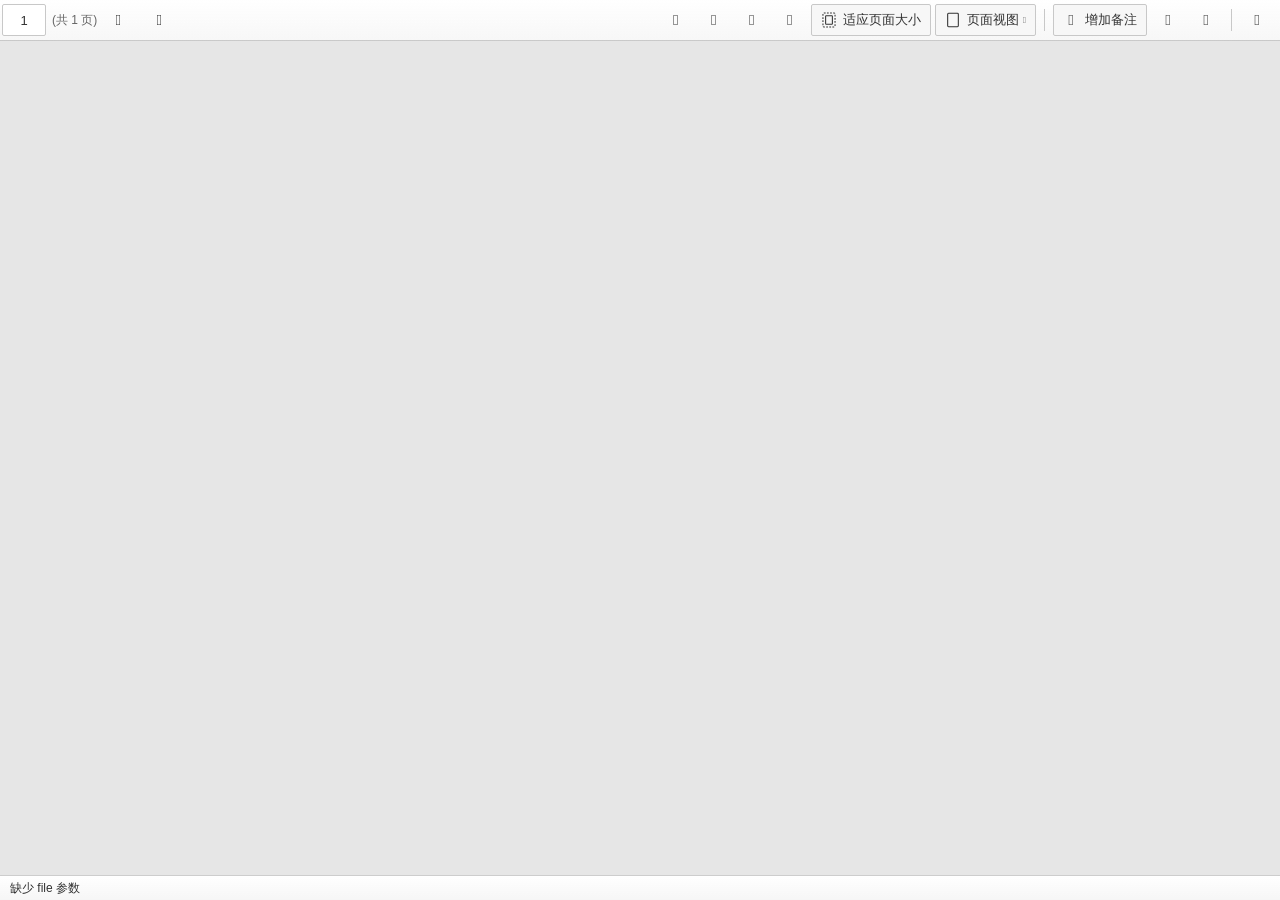
<file: Assets/PdfViewer/viewer.html>
<!DOCTYPE html>
<html lang="zh-CN">
<head>
<meta charset="utf-8">
<meta name="viewport" content="width=device-width, initial-scale=1">
<title>PDF 查看器</title>
  <link rel="stylesheet" href="lib/pdf_viewer.css">
  <link rel="stylesheet" href="viewer.css">
</head>
<body>
  <!-- 查找栏：旧版 Edge 把浏览器级查找栏放在阅读栏上方 -->
  <div id="findBar" class="hidden">
    <span class="find-label">在页面上查找</span>
    <input id="searchInput" type="text" placeholder="输入要搜索的文本" title="查找">
    <span id="searchCount"></span>
    <button id="searchPrev" class="tool-btn mini" title="上一个结果 (Shift+Enter)">&#xE76B;</button>
    <button id="searchNext" class="tool-btn mini" title="下一个结果 (Enter)">&#xE76C;</button>
    <button id="searchClose" class="tool-btn mini" title="关闭 (Esc)">&#xE711;</button>
  </div>

  <!-- 40px 阅读栏：位置类（翻页、查找）靠左，呈现类（缩放、布局、批注、输出）靠右 -->
  <div id="toolbar">
    <div class="tb-left">
      <div class="page-field" title="转到页 (Ctrl+G)">
        <input id="pageNum" type="text" value="1" aria-label="页码">
        <span id="numPages">(共 1 页)</span>
      </div>
      <button id="searchBtn" class="tool-btn" title="搜索 (Ctrl+F)">&#xE721;</button>
      <button id="sidebarToggle" class="tool-btn" title="目录与缩略图">&#xE700;</button>
    </div>

    <div class="tb-right">
      <!-- 阅读模式工具组 -->
      <div id="normalTools" class="tb-group">
        <button id="zoomOutBtn" class="tool-btn" title="缩小 (Ctrl+减号键)">&#xE71F;</button>
        <button id="zoomInBtn" class="tool-btn" title="放大 (Ctrl+加号键)">&#xE8A3;</button>
        <button id="rotateBtn" class="tool-btn" title="向右旋转">&#xE7AD;</button>
        <button id="fullscreenBtn" class="tool-btn" title="全屏">&#xE740;</button>

        <button id="fitToggleBtn" class="text-btn" title="适应宽度 (Ctrl+Shift+A)">
          <span id="fitIconPage" class="btn-icon">
            <svg viewBox="0 0 18 18" width="16" height="16" aria-hidden="true">
              <rect x="2.2" y="1.2" width="13.6" height="15.6" rx="1" fill="none" stroke="currentColor" stroke-width="1.2" stroke-dasharray="2 1.5"/>
              <rect x="5.2" y="4.2" width="7.6" height="9.6" rx=".6" fill="none" stroke="currentColor" stroke-width="1.2"/>
            </svg>
          </span>
          <span id="fitIconWidth" class="btn-icon hidden">
            <svg viewBox="0 0 18 18" width="16" height="16" aria-hidden="true">
              <rect x="2.2" y="1.2" width="13.6" height="15.6" rx="1" fill="none" stroke="currentColor" stroke-width="1.2" stroke-dasharray="2 1.5"/>
              <path d="M5 9h8M5 9l2-2M5 9l2 2M13 9l-2-2M13 9l-2 2" fill="none" stroke="currentColor" stroke-width="1.2" stroke-linecap="round" stroke-linejoin="round"/>
            </svg>
          </span>
          <span id="fitLabel" class="btn-text">适应页面大小</span>
        </button>

        <div class="flyout-wrap">
          <button id="layoutBtn" class="text-btn" title="页面视图" aria-haspopup="true" aria-expanded="false">
            <span class="btn-icon">
              <svg viewBox="0 0 18 18" width="16" height="16" aria-hidden="true">
                <rect x="3" y="1.5" width="12" height="15" rx="1" fill="none" stroke="currentColor" stroke-width="1.2"/>
              </svg>
            </span>
            <span class="btn-text">页面视图</span>
            <span class="caret">&#xE70D;</span>
          </button>
          <div id="layoutFlyout" class="flyout hidden" role="dialog" aria-label="页面视图">
            <div class="flyout-title">页面视图</div>
            <div class="layout-choices">
              <button id="layoutSingle" class="layout-choice active" title="单页" aria-pressed="true">
                <svg width="38" height="34" viewBox="0 0 38 34" aria-hidden="true">
                  <rect x="10" y="1" width="18" height="32" rx="1" fill="#fff" stroke="#666" stroke-width="1.2"/>
                </svg>
                <span class="layout-choice-label">单页</span>
              </button>
              <button id="layoutDouble" class="layout-choice" title="双页" aria-pressed="false">
                <svg width="44" height="34" viewBox="0 0 44 34" aria-hidden="true">
                  <rect x="1" y="1" width="18" height="32" rx="1" fill="#fff" stroke="#666" stroke-width="1.2"/>
                  <rect x="23" y="1" width="18" height="32" rx="1" fill="#fff" stroke="#666" stroke-width="1.2"/>
                </svg>
                <span class="layout-choice-label">双页</span>
              </button>
            </div>
            <div class="flyout-row">
              <span>连续滚动</span>
              <button id="continuousToggle" class="toggle-switch on" role="switch" aria-checked="true" title="连续滚动">
                <span class="toggle-knob"></span>
              </button>
              <span id="continuousState">开</span>
            </div>
          </div>
        </div>

        <span class="tb-sep"></span>

        <button id="addNotesBtn" class="text-btn" title="增加备注（进入批注模式）">
          <span class="btn-icon">&#xE70F;</span>
          <span class="btn-text">增加备注</span>
        </button>

        <button id="saveBtn" class="tool-btn" title="保存批注（原位保存）">&#xE74E;</button>
        <button id="saveAsBtn" class="tool-btn" title="另存为副本">&#xE792;</button>

        <span class="tb-sep"></span>
        <button id="pinBtn" class="tool-btn" title="解锁工具栏（自动隐藏）">&#xE77A;</button>
      </div>

      <!-- 批注模式工具组：整条阅读栏变紫，只保留墨迹工具 -->
      <div id="inkTools" class="tb-group hidden">
        <div class="flyout-wrap">
          <button id="penBtn" class="tool-btn pen-btn" title="圆珠笔">
            <span class="pen-glyph">&#xE70F;</span>
            <span class="pen-caret">&#xE70D;</span>
          </button>
          <div id="penPalette" class="flyout pen-palette hidden" role="dialog" aria-label="笔迹设置">
            <div class="flyout-title">笔迹</div>
            <div id="colorBarRow">
              <button class="color-dot" data-color="#E11D48" title="红"></button>
              <button class="color-dot" data-color="#F97316" title="橙"></button>
              <button class="color-dot" data-color="#FACC15" title="黄"></button>
              <button class="color-dot" data-color="#22C55E" title="绿"></button>
              <button class="color-dot" data-color="#2563EB" title="蓝"></button>
              <button class="color-dot" data-color="#A855F7" title="紫"></button>
              <button class="color-dot" data-color="#171717" title="黑"></button>
              <button class="color-dot" data-color="#FFFFFF" title="白"></button>
            </div>
            <div id="thickRow">
              <span class="colorBar-label">粗细</span>
              <input type="range" id="thickSlider" min="1" max="10" step="1" value="2">
              <span id="thickPreview" title="当前粗细"></span>
            </div>
          </div>
        </div>
        <button id="highlightBtn" class="tool-btn" title="荧光笔">&#xE7E6;</button>
        <button id="freetextBtn" class="tool-btn" title="添加文本">&#xE97C;</button>
        <button id="eraserBtn" class="tool-btn" title="橡皮擦（点击批注删除）" disabled>&#xE75C;</button>
        <span class="tb-sep"></span>
        <button id="annotSaveBtn" class="tool-btn" title="保存批注">&#xE74E;</button>
        <button id="exitInkBtn" class="tool-btn" title="退出批注模式 (Esc)">&#xE711;</button>
      </div>
    </div>
  </div>

  <div id="sidebar" class="hidden">
    <div id="outlineHeader" class="hidden">目录</div>
    <div id="outline"></div>
    <div id="thumbnails"></div>
  </div>

  <div id="mainContainer">
    <div id="pdfViewer" class="pdfViewer"></div>
  </div>

  <div id="statusBar">
    <span id="statusText">正在打开文档…</span>
  </div>

  <script type="module" src="viewer.js"></script>
  <div id="debugPanel" class="hidden">
    <div id="debugLog"></div>
    <button id="debugCopyBtn" type="button">复制日志</button>
  </div>
</body>
</html>
</file>
<file: Assets/PdfViewer/lib/pdf_viewer.css>
﻿.textLayer{
  position:absolute;
  text-align:initial;
  inset:0;
  overflow:clip;
  opacity:1;
  line-height:1;
  -webkit-text-size-adjust:none;
     -moz-text-size-adjust:none;
          text-size-adjust:none;
  forced-color-adjust:none;
  transform-origin:0 0;
  caret-color:CanvasText;
  z-index:0;
}

.textLayer.highlighting{
    touch-action:none;
  }

.textLayer :is(span,br){
    color:transparent;
    position:absolute;
    white-space:pre;
    cursor:text;
    transform-origin:0% 0%;
  }

.textLayer  > :not(.markedContent),.textLayer .markedContent span:not(.markedContent){
    z-index:1;
  }

.textLayer span.markedContent{
    top:0;
    height:0;
  }

.textLayer span[role="img"]{
    -webkit-user-select:none;
       -moz-user-select:none;
            user-select:none;
    cursor:default;
  }

.textLayer .highlight{
    --highlight-bg-color:rgb(180 0 170 / 0.25);
    --highlight-selected-bg-color:rgb(0 100 0 / 0.25);
    --highlight-backdrop-filter:none;
    --highlight-selected-backdrop-filter:none;
  }

@media screen and (forced-colors: active){

.textLayer .highlight{
      --highlight-bg-color:transparent;
      --highlight-selected-bg-color:transparent;
      --highlight-backdrop-filter:var(--hcm-highlight-filter);
      --highlight-selected-backdrop-filter:var(
        --hcm-highlight-selected-filter
      );
  }
    }

.textLayer .highlight{

    margin:-1px;
    padding:1px;
    background-color:var(--highlight-bg-color);
    -webkit-backdrop-filter:var(--highlight-backdrop-filter);
            backdrop-filter:var(--highlight-backdrop-filter);
    border-radius:4px;
  }

.appended:is(.textLayer .highlight){
      position:initial;
    }

.begin:is(.textLayer .highlight){
      border-radius:4px 0 0 4px;
    }

.end:is(.textLayer .highlight){
      border-radius:0 4px 4px 0;
    }

.middle:is(.textLayer .highlight){
      border-radius:0;
    }

.selected:is(.textLayer .highlight){
      background-color:var(--highlight-selected-bg-color);
      -webkit-backdrop-filter:var(--highlight-selected-backdrop-filter);
              backdrop-filter:var(--highlight-selected-backdrop-filter);
    }

.textLayer ::-moz-selection{
    background:rgba(0 0 255 / 0.25);
    background:color-mix(in srgb, AccentColor, transparent 75%);
  }

.textLayer ::selection{
    background:rgba(0 0 255 / 0.25);
    background:color-mix(in srgb, AccentColor, transparent 75%);
  }

.textLayer br::-moz-selection{
    background:transparent;
  }

.textLayer br::selection{
    background:transparent;
  }

.textLayer .endOfContent{
    display:block;
    position:absolute;
    inset:100% 0 0;
    z-index:0;
    cursor:default;
    -webkit-user-select:none;
       -moz-user-select:none;
            user-select:none;
  }

.textLayer.selecting .endOfContent{
    top:0;
  }

.annotationLayer{
  --annotation-unfocused-field-background:url("data:image/svg+xml;charset=UTF-8,<svg width='1px' height='1px' xmlns='http://www.w3.org/2000/svg'><rect width='100%' height='100%' style='fill:rgba(0, 54, 255, 0.13);'/></svg>");
  --input-focus-border-color:Highlight;
  --input-focus-outline:1px solid Canvas;
  --input-unfocused-border-color:transparent;
  --input-disabled-border-color:transparent;
  --input-hover-border-color:black;
  --link-outline:none;
}

@media screen and (forced-colors: active){

.annotationLayer{
    --input-focus-border-color:CanvasText;
    --input-unfocused-border-color:ActiveText;
    --input-disabled-border-color:GrayText;
    --input-hover-border-color:Highlight;
    --link-outline:1.5px solid LinkText;
}

    .annotationLayer .textWidgetAnnotation :is(input,textarea):required,.annotationLayer .choiceWidgetAnnotation select:required,.annotationLayer .buttonWidgetAnnotation:is(.checkBox,.radioButton) input:required{
      outline:1.5px solid selectedItem;
    }

    .annotationLayer .linkAnnotation{
      outline:var(--link-outline);
    }

      :is(.annotationLayer .linkAnnotation):hover{
        -webkit-backdrop-filter:var(--hcm-highlight-filter);
                backdrop-filter:var(--hcm-highlight-filter);
      }

      :is(.annotationLayer .linkAnnotation) > a:hover{
        opacity:0 !important;
        background:none !important;
        box-shadow:none;
      }

    .annotationLayer .popupAnnotation .popup{
      outline:calc(1.5px * var(--scale-factor)) solid CanvasText !important;
      background-color:ButtonFace !important;
      color:ButtonText !important;
    }

    .annotationLayer .highlightArea:hover::after{
      position:absolute;
      top:0;
      left:0;
      width:100%;
      height:100%;
      -webkit-backdrop-filter:var(--hcm-highlight-filter);
              backdrop-filter:var(--hcm-highlight-filter);
      content:"";
      pointer-events:none;
    }

    .annotationLayer .popupAnnotation.focused .popup{
      outline:calc(3px * var(--scale-factor)) solid Highlight !important;
    }
  }

.annotationLayer{

  position:absolute;
  top:0;
  left:0;
  pointer-events:none;
  transform-origin:0 0;
}

.annotationLayer[data-main-rotation="90"] .norotate{
    transform:rotate(270deg) translateX(-100%);
  }

.annotationLayer[data-main-rotation="180"] .norotate{
    transform:rotate(180deg) translate(-100%, -100%);
  }

.annotationLayer[data-main-rotation="270"] .norotate{
    transform:rotate(90deg) translateY(-100%);
  }

.annotationLayer.disabled section,.annotationLayer.disabled .popup{
      pointer-events:none;
    }

.annotationLayer .annotationContent{
    position:absolute;
    width:100%;
    height:100%;
    pointer-events:none;
  }

.freetext:is(.annotationLayer .annotationContent){
      background:transparent;
      border:none;
      inset:0;
      overflow:visible;
      white-space:nowrap;
      font:10px sans-serif;
      line-height:1.35;
      -webkit-user-select:none;
         -moz-user-select:none;
              user-select:none;
    }

.annotationLayer section{
    position:absolute;
    text-align:initial;
    pointer-events:auto;
    box-sizing:border-box;
    transform-origin:0 0;
  }

:is(.annotationLayer section):has(div.annotationContent) canvas.annotationContent{
        display:none;
      }

.textLayer.selecting ~ .annotationLayer section{
    pointer-events:none;
  }

.annotationLayer :is(.linkAnnotation,.buttonWidgetAnnotation.pushButton) > a{
    position:absolute;
    font-size:1em;
    top:0;
    left:0;
    width:100%;
    height:100%;
  }

.annotationLayer :is(.linkAnnotation,.buttonWidgetAnnotation.pushButton):not(.hasBorder) > a:hover{
    opacity:0.2;
    background-color:rgb(255 255 0);
    box-shadow:0 2px 10px rgb(255 255 0);
  }

.annotationLayer .linkAnnotation.hasBorder:hover{
    background-color:rgb(255 255 0 / 0.2);
  }

.annotationLayer .hasBorder{
    background-size:100% 100%;
  }

.annotationLayer .textAnnotation img{
    position:absolute;
    cursor:pointer;
    width:100%;
    height:100%;
    top:0;
    left:0;
  }

.annotationLayer .textWidgetAnnotation :is(input,textarea),.annotationLayer .choiceWidgetAnnotation select,.annotationLayer .buttonWidgetAnnotation:is(.checkBox,.radioButton) input{
    background-image:var(--annotation-unfocused-field-background);
    border:2px solid var(--input-unfocused-border-color);
    box-sizing:border-box;
    font:calc(9px * var(--scale-factor)) sans-serif;
    height:100%;
    margin:0;
    vertical-align:top;
    width:100%;
  }

.annotationLayer .textWidgetAnnotation :is(input,textarea):required,.annotationLayer .choiceWidgetAnnotation select:required,.annotationLayer .buttonWidgetAnnotation:is(.checkBox,.radioButton) input:required{
    outline:1.5px solid red;
  }

.annotationLayer .choiceWidgetAnnotation select option{
    padding:0;
  }

.annotationLayer .buttonWidgetAnnotation.radioButton input{
    border-radius:50%;
  }

.annotationLayer .textWidgetAnnotation textarea{
    resize:none;
  }

.annotationLayer .textWidgetAnnotation [disabled]:is(input,textarea),.annotationLayer .choiceWidgetAnnotation select[disabled],.annotationLayer .buttonWidgetAnnotation:is(.checkBox,.radioButton) input[disabled]{
    background:none;
    border:2px solid var(--input-disabled-border-color);
    cursor:not-allowed;
  }

.annotationLayer .textWidgetAnnotation :is(input,textarea):hover,.annotationLayer .choiceWidgetAnnotation select:hover,.annotationLayer .buttonWidgetAnnotation:is(.checkBox,.radioButton) input:hover{
    border:2px solid var(--input-hover-border-color);
  }

.annotationLayer .textWidgetAnnotation :is(input,textarea):hover,.annotationLayer .choiceWidgetAnnotation select:hover,.annotationLayer .buttonWidgetAnnotation.checkBox input:hover{
    border-radius:2px;
  }

.annotationLayer .textWidgetAnnotation :is(input,textarea):focus,.annotationLayer .choiceWidgetAnnotation select:focus{
    background:none;
    border:2px solid var(--input-focus-border-color);
    border-radius:2px;
    outline:var(--input-focus-outline);
  }

.annotationLayer .buttonWidgetAnnotation:is(.checkBox,.radioButton) :focus{
    background-image:none;
    background-color:transparent;
  }

.annotationLayer .buttonWidgetAnnotation.checkBox :focus{
    border:2px solid var(--input-focus-border-color);
    border-radius:2px;
    outline:var(--input-focus-outline);
  }

.annotationLayer .buttonWidgetAnnotation.radioButton :focus{
    border:2px solid var(--input-focus-border-color);
    outline:var(--input-focus-outline);
  }

.annotationLayer .buttonWidgetAnnotation.checkBox input:checked::before,.annotationLayer .buttonWidgetAnnotation.checkBox input:checked::after,.annotationLayer .buttonWidgetAnnotation.radioButton input:checked::before{
    background-color:CanvasText;
    content:"";
    display:block;
    position:absolute;
  }

.annotationLayer .buttonWidgetAnnotation.checkBox input:checked::before,.annotationLayer .buttonWidgetAnnotation.checkBox input:checked::after{
    height:80%;
    left:45%;
    width:1px;
  }

.annotationLayer .buttonWidgetAnnotation.checkBox input:checked::before{
    transform:rotate(45deg);
  }

.annotationLayer .buttonWidgetAnnotation.checkBox input:checked::after{
    transform:rotate(-45deg);
  }

.annotationLayer .buttonWidgetAnnotation.radioButton input:checked::before{
    border-radius:50%;
    height:50%;
    left:25%;
    top:25%;
    width:50%;
  }

.annotationLayer .textWidgetAnnotation input.comb{
    font-family:monospace;
    padding-left:2px;
    padding-right:0;
  }

.annotationLayer .textWidgetAnnotation input.comb:focus{
    width:103%;
  }

.annotationLayer .buttonWidgetAnnotation:is(.checkBox,.radioButton) input{
    -webkit-appearance:none;
       -moz-appearance:none;
            appearance:none;
  }

.annotationLayer .fileAttachmentAnnotation .popupTriggerArea{
    height:100%;
    width:100%;
  }

.annotationLayer .popupAnnotation{
    position:absolute;
    font-size:calc(9px * var(--scale-factor));
    pointer-events:none;
    width:-moz-max-content;
    width:max-content;
    max-width:45%;
    height:auto;
  }

.annotationLayer .popup{
    background-color:rgb(255 255 153);
    box-shadow:0 calc(2px * var(--scale-factor)) calc(5px * var(--scale-factor)) rgb(136 136 136);
    border-radius:calc(2px * var(--scale-factor));
    outline:1.5px solid rgb(255 255 74);
    padding:calc(6px * var(--scale-factor));
    cursor:pointer;
    font:message-box;
    white-space:normal;
    word-wrap:break-word;
    pointer-events:auto;
  }

.annotationLayer .popupAnnotation.focused .popup{
    outline-width:3px;
  }

.annotationLayer .popup *{
    font-size:calc(9px * var(--scale-factor));
  }

.annotationLayer .popup > .header{
    display:inline-block;
  }

.annotationLayer .popup > .header h1{
    display:inline;
  }

.annotationLayer .popup > .header .popupDate{
    display:inline-block;
    margin-left:calc(5px * var(--scale-factor));
    width:-moz-fit-content;
    width:fit-content;
  }

.annotationLayer .popupContent{
    border-top:1px solid rgb(51 51 51);
    margin-top:calc(2px * var(--scale-factor));
    padding-top:calc(2px * var(--scale-factor));
  }

.annotationLayer .richText > *{
    white-space:pre-wrap;
    font-size:calc(9px * var(--scale-factor));
  }

.annotationLayer .popupTriggerArea{
    cursor:pointer;
  }

.annotationLayer section svg{
    position:absolute;
    width:100%;
    height:100%;
    top:0;
    left:0;
  }

.annotationLayer .annotationTextContent{
    position:absolute;
    width:100%;
    height:100%;
    opacity:0;
    color:transparent;
    -webkit-user-select:none;
       -moz-user-select:none;
            user-select:none;
    pointer-events:none;
  }

:is(.annotationLayer .annotationTextContent) span{
      width:100%;
      display:inline-block;
    }

.annotationLayer svg.quadrilateralsContainer{
    contain:strict;
    width:0;
    height:0;
    position:absolute;
    top:0;
    left:0;
    z-index:-1;
  }

:root{
  --xfa-unfocused-field-background:url("data:image/svg+xml;charset=UTF-8,<svg width='1px' height='1px' xmlns='http://www.w3.org/2000/svg'><rect width='100%' height='100%' style='fill:rgba(0, 54, 255, 0.13);'/></svg>");
  --xfa-focus-outline:auto;
}

@media screen and (forced-colors: active){
  :root{
    --xfa-focus-outline:2px solid CanvasText;
  }
  .xfaLayer *:required{
    outline:1.5px solid selectedItem;
  }
}

.xfaLayer{
  background-color:transparent;
}

.xfaLayer .highlight{
  margin:-1px;
  padding:1px;
  background-color:rgb(239 203 237);
  border-radius:4px;
}

.xfaLayer .highlight.appended{
  position:initial;
}

.xfaLayer .highlight.begin{
  border-radius:4px 0 0 4px;
}

.xfaLayer .highlight.end{
  border-radius:0 4px 4px 0;
}

.xfaLayer .highlight.middle{
  border-radius:0;
}

.xfaLayer .highlight.selected{
  background-color:rgb(203 223 203);
}

.xfaPage{
  overflow:hidden;
  position:relative;
}

.xfaContentarea{
  position:absolute;
}

.xfaPrintOnly{
  display:none;
}

.xfaLayer{
  position:absolute;
  text-align:initial;
  top:0;
  left:0;
  transform-origin:0 0;
  line-height:1.2;
}

.xfaLayer *{
  color:inherit;
  font:inherit;
  font-style:inherit;
  font-weight:inherit;
  font-kerning:inherit;
  letter-spacing:-0.01px;
  text-align:inherit;
  text-decoration:inherit;
  box-sizing:border-box;
  background-color:transparent;
  padding:0;
  margin:0;
  pointer-events:auto;
  line-height:inherit;
}

.xfaLayer *:required{
  outline:1.5px solid red;
}

.xfaLayer div,
.xfaLayer svg,
.xfaLayer svg *{
  pointer-events:none;
}

.xfaLayer a{
  color:blue;
}

.xfaRich li{
  margin-left:3em;
}

.xfaFont{
  color:black;
  font-weight:normal;
  font-kerning:none;
  font-size:10px;
  font-style:normal;
  letter-spacing:0;
  text-decoration:none;
  vertical-align:0;
}

.xfaCaption{
  overflow:hidden;
  flex:0 0 auto;
}

.xfaCaptionForCheckButton{
  overflow:hidden;
  flex:1 1 auto;
}

.xfaLabel{
  height:100%;
  width:100%;
}

.xfaLeft{
  display:flex;
  flex-direction:row;
  align-items:center;
}

.xfaRight{
  display:flex;
  flex-direction:row-reverse;
  align-items:center;
}

:is(.xfaLeft, .xfaRight) > :is(.xfaCaption, .xfaCaptionForCheckButton){
  max-height:100%;
}

.xfaTop{
  display:flex;
  flex-direction:column;
  align-items:flex-start;
}

.xfaBottom{
  display:flex;
  flex-direction:column-reverse;
  align-items:flex-start;
}

:is(.xfaTop, .xfaBottom) > :is(.xfaCaption, .xfaCaptionForCheckButton){
  width:100%;
}

.xfaBorder{
  background-color:transparent;
  position:absolute;
  pointer-events:none;
}

.xfaWrapped{
  width:100%;
  height:100%;
}

:is(.xfaTextfield, .xfaSelect):focus{
  background-image:none;
  background-color:transparent;
  outline:var(--xfa-focus-outline);
  outline-offset:-1px;
}

:is(.xfaCheckbox, .xfaRadio):focus{
  outline:var(--xfa-focus-outline);
}

.xfaTextfield,
.xfaSelect{
  height:100%;
  width:100%;
  flex:1 1 auto;
  border:none;
  resize:none;
  background-image:var(--xfa-unfocused-field-background);
}

.xfaSelect{
  padding-inline:2px;
}

:is(.xfaTop, .xfaBottom) > :is(.xfaTextfield, .xfaSelect){
  flex:0 1 auto;
}

.xfaButton{
  cursor:pointer;
  width:100%;
  height:100%;
  border:none;
  text-align:center;
}

.xfaLink{
  width:100%;
  height:100%;
  position:absolute;
  top:0;
  left:0;
}

.xfaCheckbox,
.xfaRadio{
  width:100%;
  height:100%;
  flex:0 0 auto;
  border:none;
}

.xfaRich{
  white-space:pre-wrap;
  width:100%;
  height:100%;
}

.xfaImage{
  -o-object-position:left top;
     object-position:left top;
  -o-object-fit:contain;
     object-fit:contain;
  width:100%;
  height:100%;
}

.xfaLrTb,
.xfaRlTb,
.xfaTb{
  display:flex;
  flex-direction:column;
  align-items:stretch;
}

.xfaLr{
  display:flex;
  flex-direction:row;
  align-items:stretch;
}

.xfaRl{
  display:flex;
  flex-direction:row-reverse;
  align-items:stretch;
}

.xfaTb > div{
  justify-content:left;
}

.xfaPosition{
  position:relative;
}

.xfaArea{
  position:relative;
}

.xfaValignMiddle{
  display:flex;
  align-items:center;
}

.xfaTable{
  display:flex;
  flex-direction:column;
  align-items:stretch;
}

.xfaTable .xfaRow{
  display:flex;
  flex-direction:row;
  align-items:stretch;
}

.xfaTable .xfaRlRow{
  display:flex;
  flex-direction:row-reverse;
  align-items:stretch;
  flex:1;
}

.xfaTable .xfaRlRow > div{
  flex:1;
}

:is(.xfaNonInteractive, .xfaDisabled, .xfaReadOnly) :is(input, textarea){
  background:initial;
}

@media print{
  .xfaTextfield,
  .xfaSelect{
    background:transparent;
  }

  .xfaSelect{
    -webkit-appearance:none;
       -moz-appearance:none;
            appearance:none;
    text-indent:1px;
    text-overflow:"";
  }
}

.canvasWrapper svg{
    transform:none;
  }

[data-main-rotation="90"]:is(.canvasWrapper svg) mask,[data-main-rotation="90"]:is(.canvasWrapper svg) use:not(.clip,.mask){
        transform:matrix(0, 1, -1, 0, 1, 0);
      }

[data-main-rotation="180"]:is(.canvasWrapper svg) mask,[data-main-rotation="180"]:is(.canvasWrapper svg) use:not(.clip,.mask){
        transform:matrix(-1, 0, 0, -1, 1, 1);
      }

[data-main-rotation="270"]:is(.canvasWrapper svg) mask,[data-main-rotation="270"]:is(.canvasWrapper svg) use:not(.clip,.mask){
        transform:matrix(0, -1, 1, 0, 0, 1);
      }

.highlight:is(.canvasWrapper svg){
      --blend-mode:multiply;
    }

@media screen and (forced-colors: active){

.highlight:is(.canvasWrapper svg){
        --blend-mode:difference;
    }
      }

.highlight:is(.canvasWrapper svg){

      position:absolute;
      mix-blend-mode:var(--blend-mode);
    }

.highlight:is(.canvasWrapper svg):not(.free){
        fill-rule:evenodd;
      }

.highlightOutline:is(.canvasWrapper svg){
      position:absolute;
      mix-blend-mode:normal;
      fill-rule:evenodd;
      fill:none;
    }

.highlightOutline.hovered:is(.canvasWrapper svg):not(.free):not(.selected){
          stroke:var(--hover-outline-color);
          stroke-width:var(--outline-width);
        }

.highlightOutline.selected:is(.canvasWrapper svg):not(.free) .mainOutline{
            stroke:var(--outline-around-color);
            stroke-width:calc(
              var(--outline-width) + 2 * var(--outline-around-width)
            );
          }

.highlightOutline.selected:is(.canvasWrapper svg):not(.free) .secondaryOutline{
            stroke:var(--outline-color);
            stroke-width:var(--outline-width);
          }

.highlightOutline.free.hovered:is(.canvasWrapper svg):not(.selected){
          stroke:var(--hover-outline-color);
          stroke-width:calc(2 * var(--outline-width));
        }

.highlightOutline.free.selected:is(.canvasWrapper svg) .mainOutline{
            stroke:var(--outline-around-color);
            stroke-width:calc(
              2 * (var(--outline-width) + var(--outline-around-width))
            );
          }

.highlightOutline.free.selected:is(.canvasWrapper svg) .secondaryOutline{
            stroke:var(--outline-color);
            stroke-width:calc(2 * var(--outline-width));
          }

.toggle-button{
  --button-background-color:#f0f0f4;
  --button-background-color-hover:#e0e0e6;
  --button-background-color-active:#cfcfd8;
  --color-accent-primary:#0060df;
  --color-accent-primary-hover:#0250bb;
  --color-accent-primary-active:#054096;
  --border-interactive-color:#8f8f9d;
  --border-radius-circle:9999px;
  --border-width:1px;
  --size-item-small:16px;
  --size-item-large:32px;
  --color-canvas:white;
}

@media (prefers-color-scheme: dark){

.toggle-button{
    --button-background-color:color-mix(in srgb, currentColor 7%, transparent);
    --button-background-color-hover:color-mix(
      in srgb,
      currentColor 14%,
      transparent
    );
    --button-background-color-active:color-mix(
      in srgb,
      currentColor 21%,
      transparent
    );
    --color-accent-primary:#0df;
    --color-accent-primary-hover:#80ebff;
    --color-accent-primary-active:#aaf2ff;
    --border-interactive-color:#bfbfc9;
    --color-canvas:#1c1b22;
}
  }

@media (forced-colors: active){

.toggle-button{
    --color-accent-primary:ButtonText;
    --color-accent-primary-hover:SelectedItem;
    --color-accent-primary-active:SelectedItem;
    --border-interactive-color:ButtonText;
    --button-background-color:ButtonFace;
    --border-interactive-color-hover:SelectedItem;
    --border-interactive-color-active:SelectedItem;
    --border-interactive-color-disabled:GrayText;
    --color-canvas:ButtonText;
}
  }

.toggle-button{

  --toggle-background-color:var(--button-background-color);
  --toggle-background-color-hover:var(--button-background-color-hover);
  --toggle-background-color-active:var(--button-background-color-active);
  --toggle-background-color-pressed:var(--color-accent-primary);
  --toggle-background-color-pressed-hover:var(--color-accent-primary-hover);
  --toggle-background-color-pressed-active:var(--color-accent-primary-active);
  --toggle-border-color:var(--border-interactive-color);
  --toggle-border-color-hover:var(--toggle-border-color);
  --toggle-border-color-active:var(--toggle-border-color);
  --toggle-border-radius:var(--border-radius-circle);
  --toggle-border-width:var(--border-width);
  --toggle-height:var(--size-item-small);
  --toggle-width:var(--size-item-large);
  --toggle-dot-background-color:var(--toggle-border-color);
  --toggle-dot-background-color-hover:var(--toggle-dot-background-color);
  --toggle-dot-background-color-active:var(--toggle-dot-background-color);
  --toggle-dot-background-color-on-pressed:var(--color-canvas);
  --toggle-dot-margin:1px;
  --toggle-dot-height:calc(
    var(--toggle-height) - 2 * var(--toggle-dot-margin) - 2 *
      var(--toggle-border-width)
  );
  --toggle-dot-width:var(--toggle-dot-height);
  --toggle-dot-transform-x:calc(
    var(--toggle-width) - 4 * var(--toggle-dot-margin) - var(--toggle-dot-width)
  );

  -webkit-appearance:none;

     -moz-appearance:none;

          appearance:none;
  padding:0;
  margin:0;
  border:var(--toggle-border-width) solid var(--toggle-border-color);
  height:var(--toggle-height);
  width:var(--toggle-width);
  border-radius:var(--toggle-border-radius);
  background:var(--toggle-background-color);
  box-sizing:border-box;
  flex-shrink:0;
}

.toggle-button:focus-visible{
    outline:var(--focus-outline);
    outline-offset:var(--focus-outline-offset);
  }

.toggle-button:enabled:hover{
    background:var(--toggle-background-color-hover);
    border-color:var(--toggle-border-color);
  }

.toggle-button:enabled:active{
    background:var(--toggle-background-color-active);
    border-color:var(--toggle-border-color);
  }

.toggle-button[aria-pressed="true"]{
    background:var(--toggle-background-color-pressed);
    border-color:transparent;
  }

.toggle-button[aria-pressed="true"]:enabled:hover{
    background:var(--toggle-background-color-pressed-hover);
    border-color:transparent;
  }

.toggle-button[aria-pressed="true"]:enabled:active{
    background:var(--toggle-background-color-pressed-active);
    border-color:transparent;
  }

.toggle-button::before{
    display:block;
    content:"";
    background-color:var(--toggle-dot-background-color);
    height:var(--toggle-dot-height);
    width:var(--toggle-dot-width);
    margin:var(--toggle-dot-margin);
    border-radius:var(--toggle-border-radius);
    translate:0;
  }

.toggle-button[aria-pressed="true"]::before{
    translate:var(--toggle-dot-transform-x);
    background-color:var(--toggle-dot-background-color-on-pressed);
  }

.toggle-button[aria-pressed="true"]:enabled:hover::before,.toggle-button[aria-pressed="true"]:enabled:active::before{
    background-color:var(--toggle-dot-background-color-on-pressed);
  }

[dir="rtl"] .toggle-button[aria-pressed="true"]::before{
    translate:calc(-1 * var(--toggle-dot-transform-x));
  }

@media (prefers-reduced-motion: no-preference){
    .toggle-button::before{
      transition:translate 100ms;
    }
  }

@media (prefers-contrast){
    .toggle-button:enabled:hover{
      border-color:var(--toggle-border-color-hover);
    }

    .toggle-button:enabled:active{
      border-color:var(--toggle-border-color-active);
    }

    .toggle-button[aria-pressed="true"]:enabled{
      border-color:var(--toggle-border-color);
      position:relative;
    }

    .toggle-button[aria-pressed="true"]:enabled:hover,.toggle-button[aria-pressed="true"]:enabled:hover:active{
      border-color:var(--toggle-border-color-hover);
    }

    .toggle-button[aria-pressed="true"]:enabled:active{
      background-color:var(--toggle-dot-background-color-active);
      border-color:var(--toggle-dot-background-color-hover);
    }

    .toggle-button:hover::before,.toggle-button:active::before{
      background-color:var(--toggle-dot-background-color-hover);
    }
  }

@media (forced-colors){

.toggle-button{
    --toggle-dot-background-color:var(--color-accent-primary);
    --toggle-dot-background-color-hover:var(--color-accent-primary-hover);
    --toggle-dot-background-color-active:var(--color-accent-primary-active);
    --toggle-dot-background-color-on-pressed:var(--button-background-color);
    --toggle-background-color-disabled:var(--button-background-color-disabled);
    --toggle-border-color-hover:var(--border-interactive-color-hover);
    --toggle-border-color-active:var(--border-interactive-color-active);
    --toggle-border-color-disabled:var(--border-interactive-color-disabled);
}

    .toggle-button[aria-pressed="true"]:enabled::after{
      border:1px solid var(--button-background-color);
      content:"";
      position:absolute;
      height:var(--toggle-height);
      width:var(--toggle-width);
      display:block;
      border-radius:var(--toggle-border-radius);
      inset:-2px;
    }

    .toggle-button[aria-pressed="true"]:enabled:active::after{
      border-color:var(--toggle-border-color-active);
    }
  }

:root{
  --outline-width:2px;
  --outline-color:#0060df;
  --outline-around-width:1px;
  --outline-around-color:#f0f0f4;
  --hover-outline-around-color:var(--outline-around-color);
  --focus-outline:solid var(--outline-width) var(--outline-color);
  --unfocus-outline:solid var(--outline-width) transparent;
  --focus-outline-around:solid var(--outline-around-width) var(--outline-around-color);
  --hover-outline-color:#8f8f9d;
  --hover-outline:solid var(--outline-width) var(--hover-outline-color);
  --hover-outline-around:solid var(--outline-around-width) var(--hover-outline-around-color);
  --freetext-line-height:1.35;
  --freetext-padding:2px;
  --resizer-bg-color:var(--outline-color);
  --resizer-size:6px;
  --resizer-shift:calc(
    0px - (var(--outline-width) + var(--resizer-size)) / 2 -
      var(--outline-around-width)
  );
  --editorFreeText-editing-cursor:text;
  --editorInk-editing-cursor:url(images/cursor-editorInk.svg) 0 16, pointer;
  --editorHighlight-editing-cursor:url(images/cursor-editorTextHighlight.svg) 24 24, text;
  --editorFreeHighlight-editing-cursor:url(images/cursor-editorFreeHighlight.svg) 1 18, pointer;

  --new-alt-text-warning-image:url(images/altText_warning.svg);
}
.visuallyHidden{
  position:absolute;
  top:0;
  left:0;
  border:0;
  margin:0;
  padding:0;
  width:0;
  height:0;
  overflow:hidden;
  white-space:nowrap;
  font-size:0;
}

.textLayer.highlighting{
  cursor:var(--editorFreeHighlight-editing-cursor);
}

.textLayer.highlighting:not(.free) span{
    cursor:var(--editorHighlight-editing-cursor);
  }

[role="img"]:is(.textLayer.highlighting:not(.free) span){
      cursor:var(--editorFreeHighlight-editing-cursor);
    }

.textLayer.highlighting.free span{
    cursor:var(--editorFreeHighlight-editing-cursor);
  }

:is(#viewerContainer.pdfPresentationMode:fullscreen,.annotationEditorLayer.disabled) .noAltTextBadge{
    display:none !important;
  }

@media (min-resolution: 1.1dppx){
  :root{
    --editorFreeText-editing-cursor:url(images/cursor-editorFreeText.svg) 0 16, text;
  }
}

@media screen and (forced-colors: active){
  :root{
    --outline-color:CanvasText;
    --outline-around-color:ButtonFace;
    --resizer-bg-color:ButtonText;
    --hover-outline-color:Highlight;
    --hover-outline-around-color:SelectedItemText;
  }
}

[data-editor-rotation="90"]{
  transform:rotate(90deg);
}

[data-editor-rotation="180"]{
  transform:rotate(180deg);
}

[data-editor-rotation="270"]{
  transform:rotate(270deg);
}

.annotationEditorLayer{
  background:transparent;
  position:absolute;
  inset:0;
  font-size:calc(100px * var(--scale-factor));
  transform-origin:0 0;
  cursor:auto;
}

.annotationEditorLayer .selectedEditor{
    z-index:100000 !important;
  }

.annotationEditorLayer.drawing *{
    pointer-events:none !important;
  }

.annotationEditorLayer.waiting{
  content:"";
  cursor:wait;
  position:absolute;
  inset:0;
  width:100%;
  height:100%;
}

.annotationEditorLayer.disabled{
  pointer-events:none;
}

.annotationEditorLayer.freetextEditing{
  cursor:var(--editorFreeText-editing-cursor);
}

.annotationEditorLayer.inkEditing{
  cursor:var(--editorInk-editing-cursor);
}

.annotationEditorLayer :is(.freeTextEditor, .inkEditor, .stampEditor){
  position:absolute;
  background:transparent;
  z-index:1;
  transform-origin:0 0;
  cursor:auto;
  max-width:100%;
  max-height:100%;
  border:var(--unfocus-outline);
}

.draggable.selectedEditor:is(.annotationEditorLayer :is(.freeTextEditor,.inkEditor,.stampEditor)){
    cursor:move;
  }

.moving:is(.annotationEditorLayer :is(.freeTextEditor,.inkEditor,.stampEditor)){
    touch-action:none;
  }

.selectedEditor:is(.annotationEditorLayer :is(.freeTextEditor,.inkEditor,.stampEditor)){
    border:var(--focus-outline);
    outline:var(--focus-outline-around);
  }

.selectedEditor:is(.annotationEditorLayer :is(.freeTextEditor,.inkEditor,.stampEditor))::before{
      content:"";
      position:absolute;
      inset:0;
      border:var(--focus-outline-around);
      pointer-events:none;
    }

:is(.annotationEditorLayer :is(.freeTextEditor,.inkEditor,.stampEditor)):hover:not(.selectedEditor){
    border:var(--hover-outline);
    outline:var(--hover-outline-around);
  }

:is(.annotationEditorLayer :is(.freeTextEditor,.inkEditor,.stampEditor)):hover:not(.selectedEditor)::before{
      content:"";
      position:absolute;
      inset:0;
      border:var(--focus-outline-around);
    }

:is(.annotationEditorLayer :is(.freeTextEditor,.inkEditor,.stampEditor,.highlightEditor),.textLayer) .editToolbar{
    --editor-toolbar-delete-image:url(images/editor-toolbar-delete.svg);
    --editor-toolbar-bg-color:#f0f0f4;
    --editor-toolbar-highlight-image:url(images/toolbarButton-editorHighlight.svg);
    --editor-toolbar-fg-color:#2e2e56;
    --editor-toolbar-border-color:#8f8f9d;
    --editor-toolbar-hover-border-color:var(--editor-toolbar-border-color);
    --editor-toolbar-hover-bg-color:#e0e0e6;
    --editor-toolbar-hover-fg-color:var(--editor-toolbar-fg-color);
    --editor-toolbar-hover-outline:none;
    --editor-toolbar-focus-outline-color:#0060df;
    --editor-toolbar-shadow:0 2px 6px 0 rgb(58 57 68 / 0.2);
    --editor-toolbar-vert-offset:6px;
    --editor-toolbar-height:28px;
    --editor-toolbar-padding:2px;
    --alt-text-done-color:#2ac3a2;
    --alt-text-warning-color:#0090ed;
    --alt-text-hover-done-color:var(--alt-text-done-color);
    --alt-text-hover-warning-color:var(--alt-text-warning-color);
  }

@media (prefers-color-scheme: dark){

:is(.annotationEditorLayer :is(.freeTextEditor,.inkEditor,.stampEditor,.highlightEditor),.textLayer) .editToolbar{
      --editor-toolbar-bg-color:#2b2a33;
      --editor-toolbar-fg-color:#fbfbfe;
      --editor-toolbar-hover-bg-color:#52525e;
      --editor-toolbar-focus-outline-color:#0df;
      --alt-text-done-color:#54ffbd;
      --alt-text-warning-color:#80ebff;
  }
    }

@media screen and (forced-colors: active){

:is(.annotationEditorLayer :is(.freeTextEditor,.inkEditor,.stampEditor,.highlightEditor),.textLayer) .editToolbar{
      --editor-toolbar-bg-color:ButtonFace;
      --editor-toolbar-fg-color:ButtonText;
      --editor-toolbar-border-color:ButtonText;
      --editor-toolbar-hover-border-color:AccentColor;
      --editor-toolbar-hover-bg-color:ButtonFace;
      --editor-toolbar-hover-fg-color:AccentColor;
      --editor-toolbar-hover-outline:2px solid var(--editor-toolbar-hover-border-color);
      --editor-toolbar-focus-outline-color:ButtonBorder;
      --editor-toolbar-shadow:none;
      --alt-text-done-color:var(--editor-toolbar-fg-color);
      --alt-text-warning-color:var(--editor-toolbar-fg-color);
      --alt-text-hover-done-color:var(--editor-toolbar-hover-fg-color);
      --alt-text-hover-warning-color:var(--editor-toolbar-hover-fg-color);
  }
    }

:is(.annotationEditorLayer :is(.freeTextEditor,.inkEditor,.stampEditor,.highlightEditor),.textLayer) .editToolbar{

    display:flex;
    width:-moz-fit-content;
    width:fit-content;
    height:var(--editor-toolbar-height);
    flex-direction:column;
    justify-content:center;
    align-items:center;
    cursor:default;
    pointer-events:auto;
    box-sizing:content-box;
    padding:var(--editor-toolbar-padding);

    position:absolute;
    inset-inline-end:0;
    inset-block-start:calc(100% + var(--editor-toolbar-vert-offset));

    border-radius:6px;
    background-color:var(--editor-toolbar-bg-color);
    border:1px solid var(--editor-toolbar-border-color);
    box-shadow:var(--editor-toolbar-shadow);
  }

.hidden:is(:is(.annotationEditorLayer :is(.freeTextEditor,.inkEditor,.stampEditor,.highlightEditor),.textLayer) .editToolbar){
      display:none;
    }

:is(:is(.annotationEditorLayer :is(.freeTextEditor,.inkEditor,.stampEditor,.highlightEditor),.textLayer) .editToolbar):has(:focus-visible){
      border-color:transparent;
    }

[dir="ltr"] :is(:is(.annotationEditorLayer :is(.freeTextEditor,.inkEditor,.stampEditor,.highlightEditor),.textLayer) .editToolbar){
      transform-origin:100% 0;
    }

[dir="rtl"] :is(:is(.annotationEditorLayer :is(.freeTextEditor,.inkEditor,.stampEditor,.highlightEditor),.textLayer) .editToolbar){
      transform-origin:0 0;
    }

:is(:is(.annotationEditorLayer :is(.freeTextEditor,.inkEditor,.stampEditor,.highlightEditor),.textLayer) .editToolbar) .buttons{
      display:flex;
      justify-content:center;
      align-items:center;
      gap:0;
      height:100%;
    }

:is(:is(:is(.annotationEditorLayer :is(.freeTextEditor,.inkEditor,.stampEditor,.highlightEditor),.textLayer) .editToolbar) .buttons) .divider{
        width:0;
        height:calc(
          2 * var(--editor-toolbar-padding) + var(--editor-toolbar-height)
        );
        border-left:1px solid var(--editor-toolbar-border-color);
        border-right:none;
        display:inline-block;
        margin-inline:2px;
      }

:is(:is(:is(.annotationEditorLayer :is(.freeTextEditor,.inkEditor,.stampEditor,.highlightEditor),.textLayer) .editToolbar) .buttons) .highlightButton{
        width:var(--editor-toolbar-height);
      }

:is(:is(:is(:is(.annotationEditorLayer :is(.freeTextEditor,.inkEditor,.stampEditor,.highlightEditor),.textLayer) .editToolbar) .buttons) .highlightButton)::before{
          content:"";
          -webkit-mask-image:var(--editor-toolbar-highlight-image);
                  mask-image:var(--editor-toolbar-highlight-image);
          -webkit-mask-repeat:no-repeat;
                  mask-repeat:no-repeat;
          -webkit-mask-position:center;
                  mask-position:center;
          display:inline-block;
          background-color:var(--editor-toolbar-fg-color);
          width:100%;
          height:100%;
        }

:is(:is(:is(:is(.annotationEditorLayer :is(.freeTextEditor,.inkEditor,.stampEditor,.highlightEditor),.textLayer) .editToolbar) .buttons) .highlightButton):hover::before{
          background-color:var(--editor-toolbar-hover-fg-color);
        }

:is(:is(:is(.annotationEditorLayer :is(.freeTextEditor,.inkEditor,.stampEditor,.highlightEditor),.textLayer) .editToolbar) .buttons) .delete{
        width:var(--editor-toolbar-height);
      }

:is(:is(:is(:is(.annotationEditorLayer :is(.freeTextEditor,.inkEditor,.stampEditor,.highlightEditor),.textLayer) .editToolbar) .buttons) .delete)::before{
          content:"";
          -webkit-mask-image:var(--editor-toolbar-delete-image);
                  mask-image:var(--editor-toolbar-delete-image);
          -webkit-mask-repeat:no-repeat;
                  mask-repeat:no-repeat;
          -webkit-mask-position:center;
                  mask-position:center;
          display:inline-block;
          background-color:var(--editor-toolbar-fg-color);
          width:100%;
          height:100%;
        }

:is(:is(:is(:is(.annotationEditorLayer :is(.freeTextEditor,.inkEditor,.stampEditor,.highlightEditor),.textLayer) .editToolbar) .buttons) .delete):hover::before{
          background-color:var(--editor-toolbar-hover-fg-color);
        }

:is(:is(:is(.annotationEditorLayer :is(.freeTextEditor,.inkEditor,.stampEditor,.highlightEditor),.textLayer) .editToolbar) .buttons)  > *{
        height:var(--editor-toolbar-height);
      }

:is(:is(:is(.annotationEditorLayer :is(.freeTextEditor,.inkEditor,.stampEditor,.highlightEditor),.textLayer) .editToolbar) .buttons)  > :not(.divider){
        border:none;
        background-color:transparent;
        cursor:pointer;
      }

:is(:is(:is(:is(.annotationEditorLayer :is(.freeTextEditor,.inkEditor,.stampEditor,.highlightEditor),.textLayer) .editToolbar) .buttons) > :not(.divider)):hover{
          border-radius:2px;
          background-color:var(--editor-toolbar-hover-bg-color);
          color:var(--editor-toolbar-hover-fg-color);
          outline:var(--editor-toolbar-hover-outline);
          outline-offset:1px;
        }

:is(:is(:is(:is(.annotationEditorLayer :is(.freeTextEditor,.inkEditor,.stampEditor,.highlightEditor),.textLayer) .editToolbar) .buttons) > :not(.divider)):hover:active{
            outline:none;
          }

:is(:is(:is(:is(.annotationEditorLayer :is(.freeTextEditor,.inkEditor,.stampEditor,.highlightEditor),.textLayer) .editToolbar) .buttons) > :not(.divider)):focus-visible{
          border-radius:2px;
          outline:2px solid var(--editor-toolbar-focus-outline-color);
        }

:is(:is(:is(.annotationEditorLayer :is(.freeTextEditor,.inkEditor,.stampEditor,.highlightEditor),.textLayer) .editToolbar) .buttons) .altText{
        --alt-text-add-image:url(images/altText_add.svg);
        --alt-text-done-image:url(images/altText_done.svg);

        display:flex;
        align-items:center;
        justify-content:center;
        width:-moz-max-content;
        width:max-content;
        padding-inline:8px;
        pointer-events:all;
        font:menu;
        font-weight:590;
        font-size:12px;
        color:var(--editor-toolbar-fg-color);
      }

:is(:is(:is(:is(.annotationEditorLayer :is(.freeTextEditor,.inkEditor,.stampEditor,.highlightEditor),.textLayer) .editToolbar) .buttons) .altText):disabled{
          pointer-events:none;
        }

:is(:is(:is(:is(.annotationEditorLayer :is(.freeTextEditor,.inkEditor,.stampEditor,.highlightEditor),.textLayer) .editToolbar) .buttons) .altText)::before{
          content:"";
          -webkit-mask-image:var(--alt-text-add-image);
                  mask-image:var(--alt-text-add-image);
          -webkit-mask-repeat:no-repeat;
                  mask-repeat:no-repeat;
          -webkit-mask-position:center;
                  mask-position:center;
          display:inline-block;
          width:12px;
          height:13px;
          background-color:var(--editor-toolbar-fg-color);
          margin-inline-end:4px;
        }

:is(:is(:is(:is(.annotationEditorLayer :is(.freeTextEditor,.inkEditor,.stampEditor,.highlightEditor),.textLayer) .editToolbar) .buttons) .altText):hover::before{
          background-color:var(--editor-toolbar-hover-fg-color);
        }

.done:is(:is(:is(:is(.annotationEditorLayer :is(.freeTextEditor,.inkEditor,.stampEditor,.highlightEditor),.textLayer) .editToolbar) .buttons) .altText)::before{
          -webkit-mask-image:var(--alt-text-done-image);
                  mask-image:var(--alt-text-done-image);
        }

.new:is(:is(:is(:is(.annotationEditorLayer :is(.freeTextEditor,.inkEditor,.stampEditor,.highlightEditor),.textLayer) .editToolbar) .buttons) .altText)::before{
            width:16px;
            height:16px;
            -webkit-mask-image:var(--new-alt-text-warning-image);
                    mask-image:var(--new-alt-text-warning-image);
            background-color:var(--alt-text-warning-color);
            -webkit-mask-size:cover;
                    mask-size:cover;
          }

.new:is(:is(:is(:is(.annotationEditorLayer :is(.freeTextEditor,.inkEditor,.stampEditor,.highlightEditor),.textLayer) .editToolbar) .buttons) .altText):hover::before{
            background-color:var(--alt-text-hover-warning-color);
          }

.new.done:is(:is(:is(:is(.annotationEditorLayer :is(.freeTextEditor,.inkEditor,.stampEditor,.highlightEditor),.textLayer) .editToolbar) .buttons) .altText)::before{
              -webkit-mask-image:var(--alt-text-done-image);
                      mask-image:var(--alt-text-done-image);
              background-color:var(--alt-text-done-color);
            }

.new.done:is(:is(:is(:is(.annotationEditorLayer :is(.freeTextEditor,.inkEditor,.stampEditor,.highlightEditor),.textLayer) .editToolbar) .buttons) .altText):hover::before{
              background-color:var(--alt-text-hover-done-color);
            }

:is(:is(:is(:is(.annotationEditorLayer :is(.freeTextEditor,.inkEditor,.stampEditor,.highlightEditor),.textLayer) .editToolbar) .buttons) .altText) .tooltip{
          display:none;
          word-wrap:anywhere;
        }

.show:is(:is(:is(:is(:is(.annotationEditorLayer :is(.freeTextEditor,.inkEditor,.stampEditor,.highlightEditor),.textLayer) .editToolbar) .buttons) .altText) .tooltip){
            --alt-text-tooltip-bg:#f0f0f4;
            --alt-text-tooltip-fg:#15141a;
            --alt-text-tooltip-border:#8f8f9d;
            --alt-text-tooltip-shadow:0px 2px 6px 0px rgb(58 57 68 / 0.2);
          }

@media (prefers-color-scheme: dark){

.show:is(:is(:is(:is(:is(.annotationEditorLayer :is(.freeTextEditor,.inkEditor,.stampEditor,.highlightEditor),.textLayer) .editToolbar) .buttons) .altText) .tooltip){
              --alt-text-tooltip-bg:#1c1b22;
              --alt-text-tooltip-fg:#fbfbfe;
              --alt-text-tooltip-shadow:0px 2px 6px 0px #15141a;
          }
            }

@media screen and (forced-colors: active){

.show:is(:is(:is(:is(:is(.annotationEditorLayer :is(.freeTextEditor,.inkEditor,.stampEditor,.highlightEditor),.textLayer) .editToolbar) .buttons) .altText) .tooltip){
              --alt-text-tooltip-bg:Canvas;
              --alt-text-tooltip-fg:CanvasText;
              --alt-text-tooltip-border:CanvasText;
              --alt-text-tooltip-shadow:none;
          }
            }

.show:is(:is(:is(:is(:is(.annotationEditorLayer :is(.freeTextEditor,.inkEditor,.stampEditor,.highlightEditor),.textLayer) .editToolbar) .buttons) .altText) .tooltip){

            display:inline-flex;
            flex-direction:column;
            align-items:center;
            justify-content:center;
            position:absolute;
            top:calc(100% + 2px);
            inset-inline-start:0;
            padding-block:2px 3px;
            padding-inline:3px;
            max-width:300px;
            width:-moz-max-content;
            width:max-content;
            height:auto;
            font-size:12px;

            border:0.5px solid var(--alt-text-tooltip-border);
            background:var(--alt-text-tooltip-bg);
            box-shadow:var(--alt-text-tooltip-shadow);
            color:var(--alt-text-tooltip-fg);

            pointer-events:none;
          }

.annotationEditorLayer .freeTextEditor{
  padding:calc(var(--freetext-padding) * var(--scale-factor));
  width:auto;
  height:auto;
  touch-action:none;
}

.annotationEditorLayer .freeTextEditor .internal{
  background:transparent;
  border:none;
  inset:0;
  overflow:visible;
  white-space:nowrap;
  font:10px sans-serif;
  line-height:var(--freetext-line-height);
  -webkit-user-select:none;
     -moz-user-select:none;
          user-select:none;
}

.annotationEditorLayer .freeTextEditor .overlay{
  position:absolute;
  display:none;
  background:transparent;
  inset:0;
  width:100%;
  height:100%;
}

.annotationEditorLayer freeTextEditor .overlay.enabled{
  display:block;
}

.annotationEditorLayer .freeTextEditor .internal:empty::before{
  content:attr(default-content);
  color:gray;
}

.annotationEditorLayer .freeTextEditor .internal:focus{
  outline:none;
  -webkit-user-select:auto;
     -moz-user-select:auto;
          user-select:auto;
}

.annotationEditorLayer .inkEditor{
  width:100%;
  height:100%;
}

.annotationEditorLayer .inkEditor.editing{
  cursor:inherit;
}

.annotationEditorLayer .inkEditor .inkEditorCanvas{
  position:absolute;
  inset:0;
  width:100%;
  height:100%;
  touch-action:none;
}

.annotationEditorLayer .stampEditor{
  width:auto;
  height:auto;
}

:is(.annotationEditorLayer .stampEditor) canvas{
    position:absolute;
    width:100%;
    height:100%;
    margin:0;
    top:0;
    left:0;
  }

:is(.annotationEditorLayer .stampEditor) .noAltTextBadge{
    --no-alt-text-badge-border-color:#f0f0f4;
    --no-alt-text-badge-bg-color:#cfcfd8;
    --no-alt-text-badge-fg-color:#5b5b66;
  }

@media (prefers-color-scheme: dark){

:is(.annotationEditorLayer .stampEditor) .noAltTextBadge{
      --no-alt-text-badge-border-color:#52525e;
      --no-alt-text-badge-bg-color:#fbfbfe;
      --no-alt-text-badge-fg-color:#15141a;
  }
    }

@media screen and (forced-colors: active){

:is(.annotationEditorLayer .stampEditor) .noAltTextBadge{
      --no-alt-text-badge-border-color:ButtonText;
      --no-alt-text-badge-bg-color:ButtonFace;
      --no-alt-text-badge-fg-color:ButtonText;
  }
    }

:is(.annotationEditorLayer .stampEditor) .noAltTextBadge{

    position:absolute;
    inset-inline-end:5px;
    inset-block-end:5px;
    display:inline-flex;
    width:32px;
    height:32px;
    padding:3px;
    justify-content:center;
    align-items:center;
    pointer-events:none;
    z-index:1;

    border-radius:2px;
    border:1px solid var(--no-alt-text-badge-border-color);
    background:var(--no-alt-text-badge-bg-color);
  }

:is(:is(.annotationEditorLayer .stampEditor) .noAltTextBadge)::before{
      content:"";
      display:inline-block;
      width:16px;
      height:16px;
      -webkit-mask-image:var(--new-alt-text-warning-image);
              mask-image:var(--new-alt-text-warning-image);
      -webkit-mask-size:cover;
              mask-size:cover;
      background-color:var(--no-alt-text-badge-fg-color);
    }

:is(.annotationEditorLayer :is(.freeTextEditor,.inkEditor,.stampEditor)) > .resizers{
      position:absolute;
      inset:0;
    }

.hidden:is(:is(.annotationEditorLayer :is(.freeTextEditor,.inkEditor,.stampEditor)) > .resizers){
        display:none;
      }

:is(:is(.annotationEditorLayer :is(.freeTextEditor,.inkEditor,.stampEditor)) > .resizers) > .resizer{
        width:var(--resizer-size);
        height:var(--resizer-size);
        background:content-box var(--resizer-bg-color);
        border:var(--focus-outline-around);
        border-radius:2px;
        position:absolute;
      }

.topLeft:is(:is(:is(.annotationEditorLayer :is(.freeTextEditor,.inkEditor,.stampEditor)) > .resizers) > .resizer){
          top:var(--resizer-shift);
          left:var(--resizer-shift);
        }

.topMiddle:is(:is(:is(.annotationEditorLayer :is(.freeTextEditor,.inkEditor,.stampEditor)) > .resizers) > .resizer){
          top:var(--resizer-shift);
          left:calc(50% + var(--resizer-shift));
        }

.topRight:is(:is(:is(.annotationEditorLayer :is(.freeTextEditor,.inkEditor,.stampEditor)) > .resizers) > .resizer){
          top:var(--resizer-shift);
          right:var(--resizer-shift);
        }

.middleRight:is(:is(:is(.annotationEditorLayer :is(.freeTextEditor,.inkEditor,.stampEditor)) > .resizers) > .resizer){
          top:calc(50% + var(--resizer-shift));
          right:var(--resizer-shift);
        }

.bottomRight:is(:is(:is(.annotationEditorLayer :is(.freeTextEditor,.inkEditor,.stampEditor)) > .resizers) > .resizer){
          bottom:var(--resizer-shift);
          right:var(--resizer-shift);
        }

.bottomMiddle:is(:is(:is(.annotationEditorLayer :is(.freeTextEditor,.inkEditor,.stampEditor)) > .resizers) > .resizer){
          bottom:var(--resizer-shift);
          left:calc(50% + var(--resizer-shift));
        }

.bottomLeft:is(:is(:is(.annotationEditorLayer :is(.freeTextEditor,.inkEditor,.stampEditor)) > .resizers) > .resizer){
          bottom:var(--resizer-shift);
          left:var(--resizer-shift);
        }

.middleLeft:is(:is(:is(.annotationEditorLayer :is(.freeTextEditor,.inkEditor,.stampEditor)) > .resizers) > .resizer){
          top:calc(50% + var(--resizer-shift));
          left:var(--resizer-shift);
        }

.topLeft:is(:is(.annotationEditorLayer[data-main-rotation="0"] :is([data-editor-rotation="0"],[data-editor-rotation="180"]),.annotationEditorLayer[data-main-rotation="90"] :is([data-editor-rotation="270"],[data-editor-rotation="90"]),.annotationEditorLayer[data-main-rotation="180"] :is([data-editor-rotation="180"],[data-editor-rotation="0"]),.annotationEditorLayer[data-main-rotation="270"] :is([data-editor-rotation="90"],[data-editor-rotation="270"])) > .resizers > .resizer),.bottomRight:is(:is(.annotationEditorLayer[data-main-rotation="0"] :is([data-editor-rotation="0"],[data-editor-rotation="180"]),.annotationEditorLayer[data-main-rotation="90"] :is([data-editor-rotation="270"],[data-editor-rotation="90"]),.annotationEditorLayer[data-main-rotation="180"] :is([data-editor-rotation="180"],[data-editor-rotation="0"]),.annotationEditorLayer[data-main-rotation="270"] :is([data-editor-rotation="90"],[data-editor-rotation="270"])) > .resizers > .resizer){
        cursor:nwse-resize;
      }

.topMiddle:is(:is(.annotationEditorLayer[data-main-rotation="0"] :is([data-editor-rotation="0"],[data-editor-rotation="180"]),.annotationEditorLayer[data-main-rotation="90"] :is([data-editor-rotation="270"],[data-editor-rotation="90"]),.annotationEditorLayer[data-main-rotation="180"] :is([data-editor-rotation="180"],[data-editor-rotation="0"]),.annotationEditorLayer[data-main-rotation="270"] :is([data-editor-rotation="90"],[data-editor-rotation="270"])) > .resizers > .resizer),.bottomMiddle:is(:is(.annotationEditorLayer[data-main-rotation="0"] :is([data-editor-rotation="0"],[data-editor-rotation="180"]),.annotationEditorLayer[data-main-rotation="90"] :is([data-editor-rotation="270"],[data-editor-rotation="90"]),.annotationEditorLayer[data-main-rotation="180"] :is([data-editor-rotation="180"],[data-editor-rotation="0"]),.annotationEditorLayer[data-main-rotation="270"] :is([data-editor-rotation="90"],[data-editor-rotation="270"])) > .resizers > .resizer){
        cursor:ns-resize;
      }

.topRight:is(:is(.annotationEditorLayer[data-main-rotation="0"] :is([data-editor-rotation="0"],[data-editor-rotation="180"]),.annotationEditorLayer[data-main-rotation="90"] :is([data-editor-rotation="270"],[data-editor-rotation="90"]),.annotationEditorLayer[data-main-rotation="180"] :is([data-editor-rotation="180"],[data-editor-rotation="0"]),.annotationEditorLayer[data-main-rotation="270"] :is([data-editor-rotation="90"],[data-editor-rotation="270"])) > .resizers > .resizer),.bottomLeft:is(:is(.annotationEditorLayer[data-main-rotation="0"] :is([data-editor-rotation="0"],[data-editor-rotation="180"]),.annotationEditorLayer[data-main-rotation="90"] :is([data-editor-rotation="270"],[data-editor-rotation="90"]),.annotationEditorLayer[data-main-rotation="180"] :is([data-editor-rotation="180"],[data-editor-rotation="0"]),.annotationEditorLayer[data-main-rotation="270"] :is([data-editor-rotation="90"],[data-editor-rotation="270"])) > .resizers > .resizer){
        cursor:nesw-resize;
      }

.middleRight:is(:is(.annotationEditorLayer[data-main-rotation="0"] :is([data-editor-rotation="0"],[data-editor-rotation="180"]),.annotationEditorLayer[data-main-rotation="90"] :is([data-editor-rotation="270"],[data-editor-rotation="90"]),.annotationEditorLayer[data-main-rotation="180"] :is([data-editor-rotation="180"],[data-editor-rotation="0"]),.annotationEditorLayer[data-main-rotation="270"] :is([data-editor-rotation="90"],[data-editor-rotation="270"])) > .resizers > .resizer),.middleLeft:is(:is(.annotationEditorLayer[data-main-rotation="0"] :is([data-editor-rotation="0"],[data-editor-rotation="180"]),.annotationEditorLayer[data-main-rotation="90"] :is([data-editor-rotation="270"],[data-editor-rotation="90"]),.annotationEditorLayer[data-main-rotation="180"] :is([data-editor-rotation="180"],[data-editor-rotation="0"]),.annotationEditorLayer[data-main-rotation="270"] :is([data-editor-rotation="90"],[data-editor-rotation="270"])) > .resizers > .resizer){
        cursor:ew-resize;
      }

.topLeft:is(:is(.annotationEditorLayer[data-main-rotation="0"] :is([data-editor-rotation="90"],[data-editor-rotation="270"]),.annotationEditorLayer[data-main-rotation="90"] :is([data-editor-rotation="0"],[data-editor-rotation="180"]),.annotationEditorLayer[data-main-rotation="180"] :is([data-editor-rotation="270"],[data-editor-rotation="90"]),.annotationEditorLayer[data-main-rotation="270"] :is([data-editor-rotation="180"],[data-editor-rotation="0"])) > .resizers > .resizer),.bottomRight:is(:is(.annotationEditorLayer[data-main-rotation="0"] :is([data-editor-rotation="90"],[data-editor-rotation="270"]),.annotationEditorLayer[data-main-rotation="90"] :is([data-editor-rotation="0"],[data-editor-rotation="180"]),.annotationEditorLayer[data-main-rotation="180"] :is([data-editor-rotation="270"],[data-editor-rotation="90"]),.annotationEditorLayer[data-main-rotation="270"] :is([data-editor-rotation="180"],[data-editor-rotation="0"])) > .resizers > .resizer){
        cursor:nesw-resize;
      }

.topMiddle:is(:is(.annotationEditorLayer[data-main-rotation="0"] :is([data-editor-rotation="90"],[data-editor-rotation="270"]),.annotationEditorLayer[data-main-rotation="90"] :is([data-editor-rotation="0"],[data-editor-rotation="180"]),.annotationEditorLayer[data-main-rotation="180"] :is([data-editor-rotation="270"],[data-editor-rotation="90"]),.annotationEditorLayer[data-main-rotation="270"] :is([data-editor-rotation="180"],[data-editor-rotation="0"])) > .resizers > .resizer),.bottomMiddle:is(:is(.annotationEditorLayer[data-main-rotation="0"] :is([data-editor-rotation="90"],[data-editor-rotation="270"]),.annotationEditorLayer[data-main-rotation="90"] :is([data-editor-rotation="0"],[data-editor-rotation="180"]),.annotationEditorLayer[data-main-rotation="180"] :is([data-editor-rotation="270"],[data-editor-rotation="90"]),.annotationEditorLayer[data-main-rotation="270"] :is([data-editor-rotation="180"],[data-editor-rotation="0"])) > .resizers > .resizer){
        cursor:ew-resize;
      }

.topRight:is(:is(.annotationEditorLayer[data-main-rotation="0"] :is([data-editor-rotation="90"],[data-editor-rotation="270"]),.annotationEditorLayer[data-main-rotation="90"] :is([data-editor-rotation="0"],[data-editor-rotation="180"]),.annotationEditorLayer[data-main-rotation="180"] :is([data-editor-rotation="270"],[data-editor-rotation="90"]),.annotationEditorLayer[data-main-rotation="270"] :is([data-editor-rotation="180"],[data-editor-rotation="0"])) > .resizers > .resizer),.bottomLeft:is(:is(.annotationEditorLayer[data-main-rotation="0"] :is([data-editor-rotation="90"],[data-editor-rotation="270"]),.annotationEditorLayer[data-main-rotation="90"] :is([data-editor-rotation="0"],[data-editor-rotation="180"]),.annotationEditorLayer[data-main-rotation="180"] :is([data-editor-rotation="270"],[data-editor-rotation="90"]),.annotationEditorLayer[data-main-rotation="270"] :is([data-editor-rotation="180"],[data-editor-rotation="0"])) > .resizers > .resizer){
        cursor:nwse-resize;
      }

.middleRight:is(:is(.annotationEditorLayer[data-main-rotation="0"] :is([data-editor-rotation="90"],[data-editor-rotation="270"]),.annotationEditorLayer[data-main-rotation="90"] :is([data-editor-rotation="0"],[data-editor-rotation="180"]),.annotationEditorLayer[data-main-rotation="180"] :is([data-editor-rotation="270"],[data-editor-rotation="90"]),.annotationEditorLayer[data-main-rotation="270"] :is([data-editor-rotation="180"],[data-editor-rotation="0"])) > .resizers > .resizer),.middleLeft:is(:is(.annotationEditorLayer[data-main-rotation="0"] :is([data-editor-rotation="90"],[data-editor-rotation="270"]),.annotationEditorLayer[data-main-rotation="90"] :is([data-editor-rotation="0"],[data-editor-rotation="180"]),.annotationEditorLayer[data-main-rotation="180"] :is([data-editor-rotation="270"],[data-editor-rotation="90"]),.annotationEditorLayer[data-main-rotation="270"] :is([data-editor-rotation="180"],[data-editor-rotation="0"])) > .resizers > .resizer){
        cursor:ns-resize;
      }

:is(.annotationEditorLayer :is([data-main-rotation="0"] [data-editor-rotation="90"],[data-main-rotation="90"] [data-editor-rotation="0"],[data-main-rotation="180"] [data-editor-rotation="270"],[data-main-rotation="270"] [data-editor-rotation="180"])) .editToolbar{
      rotate:270deg;
    }

[dir="ltr"] :is(:is(.annotationEditorLayer :is([data-main-rotation="0"] [data-editor-rotation="90"],[data-main-rotation="90"] [data-editor-rotation="0"],[data-main-rotation="180"] [data-editor-rotation="270"],[data-main-rotation="270"] [data-editor-rotation="180"])) .editToolbar){
        inset-inline-end:calc(0px - var(--editor-toolbar-vert-offset));
        inset-block-start:0;
      }

[dir="rtl"] :is(:is(.annotationEditorLayer :is([data-main-rotation="0"] [data-editor-rotation="90"],[data-main-rotation="90"] [data-editor-rotation="0"],[data-main-rotation="180"] [data-editor-rotation="270"],[data-main-rotation="270"] [data-editor-rotation="180"])) .editToolbar){
        inset-inline-end:calc(100% + var(--editor-toolbar-vert-offset));
        inset-block-start:0;
      }

:is(.annotationEditorLayer :is([data-main-rotation="0"] [data-editor-rotation="180"],[data-main-rotation="90"] [data-editor-rotation="90"],[data-main-rotation="180"] [data-editor-rotation="0"],[data-main-rotation="270"] [data-editor-rotation="270"])) .editToolbar{
      rotate:180deg;
      inset-inline-end:100%;
      inset-block-start:calc(0pc - var(--editor-toolbar-vert-offset));
    }

:is(.annotationEditorLayer :is([data-main-rotation="0"] [data-editor-rotation="270"],[data-main-rotation="90"] [data-editor-rotation="180"],[data-main-rotation="180"] [data-editor-rotation="90"],[data-main-rotation="270"] [data-editor-rotation="0"])) .editToolbar{
      rotate:90deg;
    }

[dir="ltr"] :is(:is(.annotationEditorLayer :is([data-main-rotation="0"] [data-editor-rotation="270"],[data-main-rotation="90"] [data-editor-rotation="180"],[data-main-rotation="180"] [data-editor-rotation="90"],[data-main-rotation="270"] [data-editor-rotation="0"])) .editToolbar){
        inset-inline-end:calc(100% + var(--editor-toolbar-vert-offset));
        inset-block-start:100%;
      }

[dir="rtl"] :is(:is(.annotationEditorLayer :is([data-main-rotation="0"] [data-editor-rotation="270"],[data-main-rotation="90"] [data-editor-rotation="180"],[data-main-rotation="180"] [data-editor-rotation="90"],[data-main-rotation="270"] [data-editor-rotation="0"])) .editToolbar){
        inset-inline-start:calc(0px - var(--editor-toolbar-vert-offset));
        inset-block-start:0;
      }

.dialog.altText::backdrop{
    -webkit-mask:url(#alttext-manager-mask);
            mask:url(#alttext-manager-mask);
  }

.dialog.altText.positioned{
    margin:0;
  }

.dialog.altText #altTextContainer{
    width:300px;
    height:-moz-fit-content;
    height:fit-content;
    display:inline-flex;
    flex-direction:column;
    align-items:flex-start;
    gap:16px;
  }

:is(.dialog.altText #altTextContainer) #overallDescription{
      display:flex;
      flex-direction:column;
      align-items:flex-start;
      gap:4px;
      align-self:stretch;
    }

:is(:is(.dialog.altText #altTextContainer) #overallDescription) span{
        align-self:stretch;
      }

:is(:is(.dialog.altText #altTextContainer) #overallDescription) .title{
        font-size:13px;
        font-style:normal;
        font-weight:590;
      }

:is(.dialog.altText #altTextContainer) #addDescription{
      display:flex;
      flex-direction:column;
      align-items:stretch;
      gap:8px;
    }

:is(:is(.dialog.altText #altTextContainer) #addDescription) .descriptionArea{
        flex:1;
        padding-inline:24px 10px;
      }

:is(:is(:is(.dialog.altText #altTextContainer) #addDescription) .descriptionArea) textarea{
          width:100%;
          min-height:75px;
        }

:is(.dialog.altText #altTextContainer) #buttons{
      display:flex;
      justify-content:flex-end;
      align-items:flex-start;
      gap:8px;
      align-self:stretch;
    }

.dialog.newAltText{
  --new-alt-text-ai-disclaimer-icon:url(images/altText_disclaimer.svg);
  --new-alt-text-spinner-icon:url(images/altText_spinner.svg);
  --preview-image-bg-color:#f0f0f4;
  --preview-image-border:none;
}

@media (prefers-color-scheme: dark){

.dialog.newAltText{
    --preview-image-bg-color:#2b2a33;
}
  }

@media screen and (forced-colors: active){

.dialog.newAltText{
    --preview-image-bg-color:ButtonFace;
    --preview-image-border:1px solid ButtonText;
}
  }

.dialog.newAltText{

  width:80%;
  max-width:570px;
  min-width:300px;
  padding:0;
}

.dialog.newAltText.noAi #newAltTextDisclaimer,.dialog.newAltText.noAi #newAltTextCreateAutomatically{
      display:none !important;
    }

.dialog.newAltText.aiInstalling #newAltTextCreateAutomatically{
      display:none !important;
    }

.dialog.newAltText.aiInstalling #newAltTextDownloadModel{
      display:flex !important;
    }

.dialog.newAltText.error #newAltTextNotNow{
      display:none !important;
    }

.dialog.newAltText.error #newAltTextCancel{
      display:inline-block !important;
    }

.dialog.newAltText:not(.error) #newAltTextError{
    display:none !important;
  }

.dialog.newAltText #newAltTextContainer{
    display:flex;
    width:auto;
    padding:16px;
    flex-direction:column;
    justify-content:flex-end;
    align-items:flex-start;
    gap:12px;
    flex:0 1 auto;
    line-height:normal;
  }

:is(.dialog.newAltText #newAltTextContainer) #mainContent{
      display:flex;
      justify-content:flex-end;
      align-items:flex-start;
      gap:12px;
      align-self:stretch;
      flex:1 1 auto;
    }

:is(:is(.dialog.newAltText #newAltTextContainer) #mainContent) #descriptionAndSettings{
        display:flex;
        flex-direction:column;
        align-items:flex-start;
        gap:16px;
        flex:1 0 0;
        align-self:stretch;
      }

:is(:is(.dialog.newAltText #newAltTextContainer) #mainContent) #descriptionInstruction{
        display:flex;
        flex-direction:column;
        align-items:flex-start;
        gap:8px;
        align-self:stretch;
        flex:1 1 auto;
      }

:is(:is(:is(.dialog.newAltText #newAltTextContainer) #mainContent) #descriptionInstruction) #newAltTextDescriptionContainer{
          width:100%;
          height:70px;
          position:relative;
        }

:is(:is(:is(:is(.dialog.newAltText #newAltTextContainer) #mainContent) #descriptionInstruction) #newAltTextDescriptionContainer) textarea{
            width:100%;
            height:100%;
            padding:8px;
          }

:is(:is(:is(:is(:is(.dialog.newAltText #newAltTextContainer) #mainContent) #descriptionInstruction) #newAltTextDescriptionContainer) textarea)::-moz-placeholder{
              color:var(--text-secondary-color);
            }

:is(:is(:is(:is(:is(.dialog.newAltText #newAltTextContainer) #mainContent) #descriptionInstruction) #newAltTextDescriptionContainer) textarea)::placeholder{
              color:var(--text-secondary-color);
            }

:is(:is(:is(:is(.dialog.newAltText #newAltTextContainer) #mainContent) #descriptionInstruction) #newAltTextDescriptionContainer) .altTextSpinner{
            display:none;
            position:absolute;
            width:16px;
            height:16px;
            inset-inline-start:8px;
            inset-block-start:8px;
            -webkit-mask-size:cover;
                    mask-size:cover;
            background-color:var(--text-secondary-color);
            pointer-events:none;
          }

.loading:is(:is(:is(:is(.dialog.newAltText #newAltTextContainer) #mainContent) #descriptionInstruction) #newAltTextDescriptionContainer) textarea::-moz-placeholder{
              color:transparent;
            }

.loading:is(:is(:is(:is(.dialog.newAltText #newAltTextContainer) #mainContent) #descriptionInstruction) #newAltTextDescriptionContainer) textarea::placeholder{
              color:transparent;
            }

.loading:is(:is(:is(:is(.dialog.newAltText #newAltTextContainer) #mainContent) #descriptionInstruction) #newAltTextDescriptionContainer) .altTextSpinner{
              display:inline-block;
              -webkit-mask-image:var(--new-alt-text-spinner-icon);
                      mask-image:var(--new-alt-text-spinner-icon);
            }

:is(:is(:is(.dialog.newAltText #newAltTextContainer) #mainContent) #descriptionInstruction) #newAltTextDescription{
          font-size:11px;
        }

:is(:is(:is(.dialog.newAltText #newAltTextContainer) #mainContent) #descriptionInstruction) #newAltTextDisclaimer{
          display:flex;
          flex-direction:row;
          align-items:flex-start;
          gap:4px;
          font-size:11px;
        }

:is(:is(:is(:is(.dialog.newAltText #newAltTextContainer) #mainContent) #descriptionInstruction) #newAltTextDisclaimer)::before{
            content:"";
            display:inline-block;
            width:17px;
            height:16px;
            -webkit-mask-image:var(--new-alt-text-ai-disclaimer-icon);
                    mask-image:var(--new-alt-text-ai-disclaimer-icon);
            -webkit-mask-size:cover;
                    mask-size:cover;
            background-color:var(--text-secondary-color);
            flex:1 0 auto;
          }

:is(:is(.dialog.newAltText #newAltTextContainer) #mainContent) #newAltTextDownloadModel{
        display:flex;
        align-items:center;
        gap:4px;
        align-self:stretch;
      }

:is(:is(:is(.dialog.newAltText #newAltTextContainer) #mainContent) #newAltTextDownloadModel)::before{
          content:"";
          display:inline-block;
          width:16px;
          height:16px;
          -webkit-mask-image:var(--new-alt-text-spinner-icon);
                  mask-image:var(--new-alt-text-spinner-icon);
          -webkit-mask-size:cover;
                  mask-size:cover;
          background-color:var(--text-secondary-color);
        }

:is(:is(.dialog.newAltText #newAltTextContainer) #mainContent) #newAltTextImagePreview{
        width:180px;
        aspect-ratio:1;
        display:flex;
        justify-content:center;
        align-items:center;
        flex:0 0 auto;
        background-color:var(--preview-image-bg-color);
        border:var(--preview-image-border);
      }

:is(:is(:is(.dialog.newAltText #newAltTextContainer) #mainContent) #newAltTextImagePreview)  > canvas{
          max-width:100%;
          max-height:100%;
        }

.colorPicker{
  --hover-outline-color:#0250bb;
  --selected-outline-color:#0060df;
  --swatch-border-color:#cfcfd8;
}

@media (prefers-color-scheme: dark){

.colorPicker{
    --hover-outline-color:#80ebff;
    --selected-outline-color:#aaf2ff;
    --swatch-border-color:#52525e;
}
  }

@media screen and (forced-colors: active){

.colorPicker{
    --hover-outline-color:Highlight;
    --selected-outline-color:var(--hover-outline-color);
    --swatch-border-color:ButtonText;
}
  }

.colorPicker .swatch{
    width:16px;
    height:16px;
    border:1px solid var(--swatch-border-color);
    border-radius:100%;
    outline-offset:2px;
    box-sizing:border-box;
    forced-color-adjust:none;
  }

.colorPicker button:is(:hover,.selected) > .swatch{
    border:none;
  }

.annotationEditorLayer[data-main-rotation="0"] .highlightEditor:not(.free) > .editToolbar{
      rotate:0deg;
    }

.annotationEditorLayer[data-main-rotation="90"] .highlightEditor:not(.free) > .editToolbar{
      rotate:270deg;
    }

.annotationEditorLayer[data-main-rotation="180"] .highlightEditor:not(.free) > .editToolbar{
      rotate:180deg;
    }

.annotationEditorLayer[data-main-rotation="270"] .highlightEditor:not(.free) > .editToolbar{
      rotate:90deg;
    }

.annotationEditorLayer .highlightEditor{
    position:absolute;
    background:transparent;
    z-index:1;
    cursor:auto;
    max-width:100%;
    max-height:100%;
    border:none;
    outline:none;
    pointer-events:none;
    transform-origin:0 0;
  }

:is(.annotationEditorLayer .highlightEditor):not(.free){
      transform:none;
    }

:is(.annotationEditorLayer .highlightEditor) .internal{
      position:absolute;
      top:0;
      left:0;
      width:100%;
      height:100%;
      pointer-events:auto;
    }

.disabled:is(.annotationEditorLayer .highlightEditor) .internal{
      pointer-events:none;
    }

.selectedEditor:is(.annotationEditorLayer .highlightEditor) .internal{
        cursor:pointer;
      }

:is(.annotationEditorLayer .highlightEditor) .editToolbar{
      --editor-toolbar-colorpicker-arrow-image:url(images/toolbarButton-menuArrow.svg);

      transform-origin:center !important;
    }

:is(:is(:is(.annotationEditorLayer .highlightEditor) .editToolbar) .buttons) .colorPicker{
          position:relative;
          width:auto;
          display:flex;
          justify-content:center;
          align-items:center;
          gap:4px;
          padding:4px;
        }

:is(:is(:is(:is(.annotationEditorLayer .highlightEditor) .editToolbar) .buttons) .colorPicker)::after{
            content:"";
            -webkit-mask-image:var(--editor-toolbar-colorpicker-arrow-image);
                    mask-image:var(--editor-toolbar-colorpicker-arrow-image);
            -webkit-mask-repeat:no-repeat;
                    mask-repeat:no-repeat;
            -webkit-mask-position:center;
                    mask-position:center;
            display:inline-block;
            background-color:var(--editor-toolbar-fg-color);
            width:12px;
            height:12px;
          }

:is(:is(:is(:is(.annotationEditorLayer .highlightEditor) .editToolbar) .buttons) .colorPicker):hover::after{
            background-color:var(--editor-toolbar-hover-fg-color);
          }

:is(:is(:is(:is(.annotationEditorLayer .highlightEditor) .editToolbar) .buttons) .colorPicker):has(.dropdown:not(.hidden)){
            background-color:var(--editor-toolbar-hover-bg-color);
          }

:is(:is(:is(:is(.annotationEditorLayer .highlightEditor) .editToolbar) .buttons) .colorPicker):has(.dropdown:not(.hidden))::after{
              scale:-1;
            }

:is(:is(:is(:is(.annotationEditorLayer .highlightEditor) .editToolbar) .buttons) .colorPicker) .dropdown{
            position:absolute;
            display:flex;
            justify-content:center;
            align-items:center;
            flex-direction:column;
            gap:11px;
            padding-block:8px;
            border-radius:6px;
            background-color:var(--editor-toolbar-bg-color);
            border:1px solid var(--editor-toolbar-border-color);
            box-shadow:var(--editor-toolbar-shadow);
            inset-block-start:calc(100% + 4px);
            width:calc(100% + 2 * var(--editor-toolbar-padding));
          }

:is(:is(:is(:is(:is(.annotationEditorLayer .highlightEditor) .editToolbar) .buttons) .colorPicker) .dropdown) button{
              width:100%;
              height:auto;
              border:none;
              cursor:pointer;
              display:flex;
              justify-content:center;
              align-items:center;
              background:none;
            }

:is(:is(:is(:is(:is(:is(.annotationEditorLayer .highlightEditor) .editToolbar) .buttons) .colorPicker) .dropdown) button):is(:active,:focus-visible){
                outline:none;
              }

:is(:is(:is(:is(:is(:is(.annotationEditorLayer .highlightEditor) .editToolbar) .buttons) .colorPicker) .dropdown) button)  > .swatch{
                outline-offset:2px;
              }

[aria-selected="true"]:is(:is(:is(:is(:is(:is(.annotationEditorLayer .highlightEditor) .editToolbar) .buttons) .colorPicker) .dropdown) button) > .swatch{
                outline:2px solid var(--selected-outline-color);
              }

:is(:is(:is(:is(:is(:is(.annotationEditorLayer .highlightEditor) .editToolbar) .buttons) .colorPicker) .dropdown) button):is(:hover,:active,:focus-visible) > .swatch{
                outline:2px solid var(--hover-outline-color);
              }

.editorParamsToolbar:has(#highlightParamsToolbarContainer){
  padding:unset;
}

#highlightParamsToolbarContainer{
  gap:16px;
  padding-inline:10px;
  padding-block-end:12px;
}

#highlightParamsToolbarContainer .colorPicker{
    display:flex;
    flex-direction:column;
    gap:8px;
  }

:is(#highlightParamsToolbarContainer .colorPicker) .dropdown{
      display:flex;
      justify-content:space-between;
      align-items:center;
      flex-direction:row;
      height:auto;
    }

:is(:is(#highlightParamsToolbarContainer .colorPicker) .dropdown) button{
        width:auto;
        height:auto;
        border:none;
        cursor:pointer;
        display:flex;
        justify-content:center;
        align-items:center;
        background:none;
        flex:0 0 auto;
        padding:0;
      }

:is(:is(:is(#highlightParamsToolbarContainer .colorPicker) .dropdown) button) .swatch{
          width:24px;
          height:24px;
        }

:is(:is(:is(#highlightParamsToolbarContainer .colorPicker) .dropdown) button):is(:active,:focus-visible){
          outline:none;
        }

[aria-selected="true"]:is(:is(:is(#highlightParamsToolbarContainer .colorPicker) .dropdown) button) > .swatch{
          outline:2px solid var(--selected-outline-color);
        }

:is(:is(:is(#highlightParamsToolbarContainer .colorPicker) .dropdown) button):is(:hover,:active,:focus-visible) > .swatch{
          outline:2px solid var(--hover-outline-color);
        }

#highlightParamsToolbarContainer #editorHighlightThickness{
    display:flex;
    flex-direction:column;
    align-items:center;
    gap:4px;
    align-self:stretch;
  }

:is(#highlightParamsToolbarContainer #editorHighlightThickness) .editorParamsLabel{
      height:auto;
      align-self:stretch;
    }

:is(#highlightParamsToolbarContainer #editorHighlightThickness) .thicknessPicker{
      display:flex;
      justify-content:space-between;
      align-items:center;
      align-self:stretch;

      --example-color:#bfbfc9;
    }

@media (prefers-color-scheme: dark){

:is(#highlightParamsToolbarContainer #editorHighlightThickness) .thicknessPicker{
        --example-color:#80808e;
    }
      }

@media screen and (forced-colors: active){

:is(#highlightParamsToolbarContainer #editorHighlightThickness) .thicknessPicker{
        --example-color:CanvasText;
    }
      }

:is(:is(:is(#highlightParamsToolbarContainer #editorHighlightThickness) .thicknessPicker) > .editorParamsSlider[disabled]){
        opacity:0.4;
      }

:is(:is(#highlightParamsToolbarContainer #editorHighlightThickness) .thicknessPicker)::before,:is(:is(#highlightParamsToolbarContainer #editorHighlightThickness) .thicknessPicker)::after{
        content:"";
        width:8px;
        aspect-ratio:1;
        display:block;
        border-radius:100%;
        background-color:var(--example-color);
      }

:is(:is(#highlightParamsToolbarContainer #editorHighlightThickness) .thicknessPicker)::after{
        width:24px;
      }

:is(:is(#highlightParamsToolbarContainer #editorHighlightThickness) .thicknessPicker) .editorParamsSlider{
        width:unset;
        height:14px;
      }

#highlightParamsToolbarContainer #editorHighlightVisibility{
    display:flex;
    flex-direction:column;
    align-items:flex-start;
    gap:8px;
    align-self:stretch;
  }

:is(#highlightParamsToolbarContainer #editorHighlightVisibility) .divider{
      --divider-color:#d7d7db;
    }

@media (prefers-color-scheme: dark){

:is(#highlightParamsToolbarContainer #editorHighlightVisibility) .divider{
        --divider-color:#8f8f9d;
    }
      }

@media screen and (forced-colors: active){

:is(#highlightParamsToolbarContainer #editorHighlightVisibility) .divider{
        --divider-color:CanvasText;
    }
      }

:is(#highlightParamsToolbarContainer #editorHighlightVisibility) .divider{

      margin-block:4px;
      width:100%;
      height:1px;
      background-color:var(--divider-color);
    }

:is(#highlightParamsToolbarContainer #editorHighlightVisibility) .toggler{
      display:flex;
      justify-content:space-between;
      align-items:center;
      align-self:stretch;
    }

#altTextSettingsDialog{
  padding:16px;
}

#altTextSettingsDialog #altTextSettingsContainer{
    display:flex;
    width:573px;
    flex-direction:column;
    gap:16px;
  }

:is(#altTextSettingsDialog #altTextSettingsContainer) .mainContainer{
      gap:16px;
    }

:is(#altTextSettingsDialog #altTextSettingsContainer) .description{
      color:var(--text-secondary-color);
    }

:is(#altTextSettingsDialog #altTextSettingsContainer) #aiModelSettings{
      display:flex;
      flex-direction:column;
      gap:12px;
    }

:is(:is(#altTextSettingsDialog #altTextSettingsContainer) #aiModelSettings) button{
        width:-moz-fit-content;
        width:fit-content;
      }

.download:is(:is(#altTextSettingsDialog #altTextSettingsContainer) #aiModelSettings) #deleteModelButton{
          display:none;
        }

:is(:is(#altTextSettingsDialog #altTextSettingsContainer) #aiModelSettings):not(.download) #downloadModelButton{
          display:none;
        }

:is(#altTextSettingsDialog #altTextSettingsContainer) #automaticAltText,:is(#altTextSettingsDialog #altTextSettingsContainer) #altTextEditor{
      display:flex;
      flex-direction:column;
      gap:8px;
    }

:is(#altTextSettingsDialog #altTextSettingsContainer) #createModelDescription,:is(#altTextSettingsDialog #altTextSettingsContainer) #aiModelSettings,:is(#altTextSettingsDialog #altTextSettingsContainer) #showAltTextDialogDescription{
      padding-inline-start:40px;
    }

:is(#altTextSettingsDialog #altTextSettingsContainer) #automaticSettings{
      display:flex;
      flex-direction:column;
      gap:16px;
    }

:root{
  --viewer-container-height:0;
  --pdfViewer-padding-bottom:0;
  --page-margin:1px auto -8px;
  --page-border:9px solid transparent;
  --spreadHorizontalWrapped-margin-LR:-3.5px;
  --loading-icon-delay:400ms;
}

@media screen and (forced-colors: active){
  :root{
    --pdfViewer-padding-bottom:9px;
    --page-margin:8px auto -1px;
    --page-border:1px solid CanvasText;
    --spreadHorizontalWrapped-margin-LR:3.5px;
  }
}

[data-main-rotation="90"]{
  transform:rotate(90deg) translateY(-100%);
}
[data-main-rotation="180"]{
  transform:rotate(180deg) translate(-100%, -100%);
}
[data-main-rotation="270"]{
  transform:rotate(270deg) translateX(-100%);
}

#hiddenCopyElement,
.hiddenCanvasElement{
  position:absolute;
  top:0;
  left:0;
  width:0;
  height:0;
  display:none;
}

.pdfViewer{
  --scale-factor:1;
  --page-bg-color:unset;

  padding-bottom:var(--pdfViewer-padding-bottom);

  --hcm-highlight-filter:none;
  --hcm-highlight-selected-filter:none;
}

@media screen and (forced-colors: active){

.pdfViewer{
    --hcm-highlight-filter:invert(100%);
}
  }

.pdfViewer.copyAll{
    cursor:wait;
  }

.pdfViewer .canvasWrapper{
    overflow:hidden;
    width:100%;
    height:100%;
  }

:is(.pdfViewer .canvasWrapper) canvas{
      margin:0;
      display:block;
      width:100%;
      height:100%;
    }

[hidden]:is(:is(.pdfViewer .canvasWrapper) canvas){
        display:none;
      }

[zooming]:is(:is(.pdfViewer .canvasWrapper) canvas){
        width:100%;
        height:100%;
      }

:is(:is(.pdfViewer .canvasWrapper) canvas) .structTree{
        contain:strict;
      }

.pdfViewer .page{
  --scale-round-x:1px;
  --scale-round-y:1px;

  direction:ltr;
  width:816px;
  height:1056px;
  margin:var(--page-margin);
  position:relative;
  overflow:visible;
  border:var(--page-border);
  background-clip:content-box;
  background-color:var(--page-bg-color, rgb(255 255 255));
}

.pdfViewer .dummyPage{
  position:relative;
  width:0;
  height:var(--viewer-container-height);
}

.pdfViewer.noUserSelect{
  -webkit-user-select:none;
     -moz-user-select:none;
          user-select:none;
}

.pdfViewer.removePageBorders .page{
  margin:0 auto 10px;
  border:none;
}

.pdfViewer.singlePageView{
  display:inline-block;
}

.pdfViewer.singlePageView .page{
  margin:0;
  border:none;
}

.pdfViewer:is(.scrollHorizontal, .scrollWrapped),
.spread{
  margin-inline:3.5px;
  text-align:center;
}

.pdfViewer.scrollHorizontal,
.spread{
  white-space:nowrap;
}

.pdfViewer.removePageBorders,
.pdfViewer:is(.scrollHorizontal, .scrollWrapped) .spread{
  margin-inline:0;
}

.spread :is(.page, .dummyPage),
.pdfViewer:is(.scrollHorizontal, .scrollWrapped) :is(.page, .spread){
  display:inline-block;
  vertical-align:middle;
}

.spread .page,
.pdfViewer:is(.scrollHorizontal, .scrollWrapped) .page{
  margin-inline:var(--spreadHorizontalWrapped-margin-LR);
}

.pdfViewer.removePageBorders .spread .page,
.pdfViewer.removePageBorders:is(.scrollHorizontal, .scrollWrapped) .page{
  margin-inline:5px;
}

.pdfViewer .page.loadingIcon::after{
  position:absolute;
  top:0;
  left:0;
  content:"";
  width:100%;
  height:100%;
  background:url("images/loading-icon.gif") center no-repeat;
  display:none;
  transition-property:display;
  transition-delay:var(--loading-icon-delay);
  z-index:5;
  contain:strict;
}

.pdfViewer .page.loading::after{
  display:block;
}

.pdfViewer .page:not(.loading)::after{
  transition-property:none;
  display:none;
}

.pdfPresentationMode .pdfViewer{
  padding-bottom:0;
}

.pdfPresentationMode .spread{
  margin:0;
}

.pdfPresentationMode .pdfViewer .page{
  margin:0 auto;
  border:2px solid transparent;
}
</file>
<file: Assets/PdfViewer/viewer.css>
/* 仿旧版 Edge PDF 阅读器：40px 阅读栏 + 浅灰页面区 + 紫色批注模式 */

:root {
  --toolbar-h: 40px;
  --find-h: 0px;
  --status-h: 24px;
  --toolbar-fg: #333;
  --toolbar-muted: #666;
  --toolbar-line: #c8c8c8;
  --hover-bg: #e8e8e8;
  --pressed-bg: #d8d8d8;
  --accent: #0078d7;
  --notes-purple: #80397b;
}

html, body {
  margin: 0;
  height: 100%;
  overflow: hidden;
  font-family: "Segoe UI", "Microsoft YaHei", sans-serif;
  font-size: 13px;
  color: #333;
}

/* 工具栏解锁后自动隐藏，把 40px 还给内容；顶部保留 6px 可悬停区域 */
body.toolbar-unpinned { --toolbar-h: 0px; }
body.find-open { --find-h: 40px; }
body.toolbar-unpinned #toolbar {
  transform: translateY(calc(-100% + 6px));
  box-shadow: 0 1px 0 rgba(0, 0, 0, .08);
}
body.toolbar-unpinned #toolbar:hover,
body.toolbar-unpinned #toolbar:focus-within {
  transform: translateY(0);
  box-shadow: 0 4px 16px rgba(0, 0, 0, .18);
}

/* 全屏阅读：底部状态栏也让位 */
:fullscreen { --status-h: 0px; }
:fullscreen #statusBar { display: none; }

/* ---- 查找栏（阅读栏上方，全宽） ---- */
#findBar {
  position: fixed;
  top: 0;
  left: 0;
  right: 0;
  height: 40px;
  background: linear-gradient(rgba(255, 255, 255, .84), rgba(242, 242, 242, .74));
  backdrop-filter: blur(24px) saturate(1.6);
  -webkit-backdrop-filter: blur(24px) saturate(1.6);
  border-bottom: 1px solid rgba(160, 160, 160, .55);
  display: flex;
  align-items: center;
  gap: 8px;
  padding: 0 10px;
  z-index: 1001;
  user-select: none;
}

.find-label {
  font-size: 13px;
  color: #333;
  white-space: nowrap;
}

#searchInput {
  flex: 0 1 360px;
  min-width: 140px;
  height: 28px;
  border: 1px solid #c8c8c8;
  padding: 0 8px;
  font-size: 13px;
  outline: none;
  background: #fff;
  border-radius: 2px;
  color: #333;
}

#searchInput:focus { border-color: var(--accent); }

#searchCount {
  min-width: 72px;
  color: #666;
  font-size: 12px;
}

#searchClose { margin-left: auto; }

/* ---- 40px 阅读栏 ---- */
#toolbar {
  position: fixed;
  top: var(--find-h);
  left: 0;
  right: 0;
  height: 40px;
  background: linear-gradient(rgba(255, 255, 255, .72), rgba(242, 242, 242, .62));
  backdrop-filter: blur(28px) saturate(1.6);
  -webkit-backdrop-filter: blur(28px) saturate(1.6);
  border-bottom: 1px solid rgba(160, 160, 160, .55);
  display: flex;
  align-items: center;
  z-index: 1000;
  user-select: none;
  transition: transform .18s ease;
}

/* 亚克力噪点纹理层（模拟系统亚克力颗粒感） */
#toolbar::before {
  content: "";
  position: absolute;
  inset: 0;
  pointer-events: none;
  background-image: radial-gradient(rgba(255, 255, 255, .22) 0.5px, transparent 0.5px);
  background-size: 3px 3px;
  opacity: .5;
}

.tb-left,
.tb-right {
  display: flex;
  align-items: center;
  height: 100%;
  position: relative;
  z-index: 1;
}

.tb-left {
  padding-left: 2px;
  gap: 2px;
}

.tb-right {
  margin-left: auto;
  padding-right: 4px;
}

.tb-group {
  display: flex;
  align-items: center;
  height: 100%;
}

.tb-sep {
  width: 1px;
  height: 22px;
  background: var(--toolbar-line);
  margin: 0 6px;
  flex: none;
}

/* ---- 通用图标按钮 ---- */
.tool-btn {
  width: 36px;
  height: 32px;
  margin: 0 1px;
  padding: 0;
  border: 1px solid transparent;
  background: transparent;
  font-family: "Segoe MDL2 Assets", "Segoe UI Symbol";
  font-size: 15px;
  color: var(--toolbar-fg);
  cursor: pointer;
  border-radius: 2px;
  line-height: 30px;
  text-align: center;
  flex: none;
}

.tool-btn:hover {
  background: var(--hover-bg);
  border-color: #c4c4c4;
}

.tool-btn:active,
.tool-btn.active {
  background: var(--pressed-bg);
  border-color: #a8a8a8;
  color: #1a1a1a;
}

.tool-btn:disabled {
  opacity: .35;
  cursor: default;
  background: transparent;
  border-color: transparent;
}

.tool-btn.mini {
  width: 28px;
  height: 26px;
  font-size: 12px;
  line-height: 24px;
}

/* ---- 带文字的按钮（只有适应页面/页面视图/增加备注） ---- */
.text-btn {
  height: 32px;
  margin: 0 2px;
  padding: 0 9px;
  border: 1px solid #c8c8c8;
  background: #f7f7f7;
  color: var(--toolbar-fg);
  font-family: "Segoe UI", "Microsoft YaHei", sans-serif;
  font-size: 13px;
  cursor: pointer;
  border-radius: 2px;
  display: inline-flex;
  align-items: center;
  gap: 6px;
  white-space: nowrap;
  flex: none;
}

.text-btn:hover {
  background: #ededed;
  border-color: #b4b4b4;
}

.text-btn:active,
.text-btn.active {
  background: #dedede;
  border-color: #a0a0a0;
}

.text-btn .btn-icon {
  width: 16px;
  height: 16px;
  display: inline-flex;
  align-items: center;
  justify-content: center;
  font-family: "Segoe MDL2 Assets";
  font-size: 15px;
  flex: none;
}

.text-btn .btn-icon svg {
  display: block;
  width: 16px;
  height: 16px;
}

.text-btn .caret {
  font-family: "Segoe MDL2 Assets";
  font-size: 9px;
  color: #666;
  margin-left: -2px;
}

/* ---- 页码输入（左端，紧贴边缘） ---- */
.page-field {
  display: flex;
  align-items: center;
  height: 32px;
  margin-left: 0;
  white-space: nowrap;
}

#pageNum {
  width: 42px;
  height: 30px;
  border: 1px solid #c8c8c8;
  text-align: center;
  font-size: 13px;
  background: #fff;
  color: #333;
  outline: none;
  border-radius: 2px;
  padding: 0;
}

#pageNum:focus { border-color: var(--accent); }

#numPages {
  margin-left: 6px;
  color: var(--toolbar-muted);
  font-size: 12px;
}

#sidebarToggle { margin-left: 2px; }

/* ---- 浮出面板 ---- */
.flyout-wrap {
  position: relative;
  display: flex;
  align-items: center;
  height: 100%;
}

.flyout {
  position: absolute;
  top: 38px;
  right: 0;
  z-index: 1100;
  background: linear-gradient(rgba(255, 255, 255, .97), rgba(247, 247, 247, .95));
  backdrop-filter: blur(24px) saturate(1.4);
  -webkit-backdrop-filter: blur(24px) saturate(1.4);
  border: 1px solid rgba(160, 160, 160, .6);
  border-radius: 4px;
  box-shadow: 0 8px 24px rgba(0, 0, 0, .18);
  padding: 10px 12px;
  color: #333;
  user-select: none;
}

.flyout-title {
  font-size: 13px;
  font-weight: 600;
  margin-bottom: 8px;
  color: #333;
}

#layoutFlyout { width: 196px; }

.layout-choices {
  display: flex;
  gap: 8px;
}

.layout-choice {
  flex: 1;
  min-width: 0;
  height: 74px;
  border: 1px solid #c8c8c8;
  background: #fff;
  border-radius: 3px;
  cursor: pointer;
  display: flex;
  flex-direction: column;
  align-items: center;
  justify-content: center;
  gap: 5px;
  padding: 4px;
}

.layout-choice:hover { background: #f2f2f2; }

.layout-choice.active {
  border-color: var(--accent);
  background: #e5f1fb;
}

.layout-choice svg { display: block; }

.layout-choice-label {
  font-size: 12px;
  color: #333;
  line-height: 1;
}

.flyout-row {
  display: flex;
  align-items: center;
  gap: 8px;
  margin-top: 12px;
  padding-top: 10px;
  border-top: 1px solid rgba(0, 0, 0, .08);
  font-size: 13px;
}

#continuousState {
  font-size: 12px;
  color: #666;
  min-width: 16px;
}

/* 胶囊开关 */
.toggle-switch {
  width: 40px;
  height: 20px;
  border-radius: 10px;
  border: 1px solid #999;
  background: #ccc;
  position: relative;
  cursor: pointer;
  padding: 0;
  flex: none;
}

.toggle-switch.on {
  background: var(--accent);
  border-color: var(--accent);
}

.toggle-knob {
  position: absolute;
  top: 2px;
  left: 2px;
  width: 14px;
  height: 14px;
  border-radius: 50%;
  background: #fff;
  transition: left .12s ease;
  box-shadow: 0 1px 2px rgba(0, 0, 0, .25);
}

.toggle-switch.on .toggle-knob { left: 22px; }

/* ---- 批注模式：整条阅读栏变紫 ---- */
body.annotating #toolbar {
  background: var(--notes-purple);
  border-bottom-color: #6a2e65;
  color: #fff;
}

body.annotating #toolbar::before { opacity: .12; }

body.annotating #toolbar .tool-btn {
  color: #fff;
}

body.annotating #toolbar .tool-btn:hover {
  background: rgba(255, 255, 255, .16);
  border-color: rgba(255, 255, 255, .28);
}

body.annotating #toolbar .tool-btn:active,
body.annotating #toolbar .tool-btn.active {
  background: rgba(255, 255, 255, .28);
  border-color: rgba(255, 255, 255, .55);
  color: #fff;
}

body.annotating #toolbar .tb-sep { background: rgba(255, 255, 255, .35); }
body.annotating #numPages { color: rgba(255, 255, 255, .72); }
body.annotating #pageNum { color: #333; background: #fff; border-color: rgba(255, 255, 255, .65); }
body.annotating #sidebarToggle { color: #fff; }

/* 画笔按钮：图标 + 下拉箭头 */
.pen-btn {
  width: 48px;
  display: inline-flex;
  align-items: center;
  justify-content: center;
  gap: 1px;
}

.pen-caret {
  font-size: 9px;
  line-height: 1;
  opacity: .8;
}

/* ---- 笔迹调色板（挂在画笔按钮下方） ---- */
.pen-palette {
  width: 232px;
  right: -6px;
}

#colorBarRow {
  display: grid;
  grid-template-columns: repeat(4, 22px);
  gap: 8px 10px;
  justify-content: start;
}

.color-dot {
  width: 22px;
  height: 22px;
  border-radius: 50%;
  border: 1px solid rgba(0, 0, 0, .25);
  cursor: pointer;
  padding: 0;
  position: relative;
  transition: transform .08s ease;
}

.color-dot:hover { transform: scale(1.12); }

.color-dot.selected {
  box-shadow: 0 0 0 2px var(--accent), inset 0 0 0 2px #fff;
  border: 1px solid #fff;
  transform: scale(1.12);
}

#thickRow {
  display: flex;
  align-items: center;
  gap: 8px;
  margin-top: 10px;
  padding-top: 10px;
  border-top: 1px solid rgba(0, 0, 0, .08);
}

.colorBar-label {
  font-size: 12px;
  color: #555;
  min-width: 28px;
}

#thickSlider {
  -webkit-appearance: none;
  appearance: none;
  width: 120px;
  height: 24px;
  background: transparent;
  outline: none;
  cursor: pointer;
}

#thickSlider::-webkit-slider-runnable-track {
  height: 4px;
  border-radius: 2px;
  background: linear-gradient(to right, var(--accent) var(--fill, 10%), #d0d0d0 var(--fill, 10%));
}

#thickSlider::-webkit-slider-thumb {
  -webkit-appearance: none;
  width: 16px;
  height: 16px;
  border-radius: 50%;
  background: #fff;
  border: 2px solid var(--accent);
  margin-top: -6px;
  box-shadow: 0 1px 3px rgba(0, 0, 0, .3);
}

#thickSlider::-moz-range-track {
  height: 4px;
  border-radius: 2px;
  background: #d0d0d0;
}

#thickSlider::-moz-range-thumb {
  width: 12px;
  height: 12px;
  border-radius: 50%;
  background: #fff;
  border: 2px solid var(--accent);
}

#thickPreview {
  display: inline-block;
  width: 6px;
  height: 6px;
  min-width: 4px;
  min-height: 4px;
  border-radius: 50%;
  background: #333;
  border: 1px solid rgba(0, 0, 0, .3);
  margin-left: 2px;
  transition: all .08s ease;
}

/* ---- 侧栏：目录 + 缩略图 ---- */
#sidebar {
  position: fixed;
  top: calc(var(--toolbar-h) + var(--find-h));
  left: 0;
  bottom: var(--status-h);
  width: 200px;
  background: #f7f7f7;
  border-right: 1px solid #d6d6d6;
  overflow-y: auto;
  z-index: 5;
}

#outlineHeader {
  padding: 8px 12px 4px;
  font-weight: 600;
  color: #333;
}

#outline { padding: 0 4px 8px; }
#outline ul { list-style: none; margin: 0; padding-left: 14px; }
#outline li { padding: 3px 8px; cursor: pointer; color: #333; white-space: nowrap; overflow: hidden; text-overflow: ellipsis; }
#outline li:hover { background: #e5f1fb; }
#outline li.lvl1 { padding-left: 4px; }
#outline li.lvl2 { padding-left: 20px; }
#outline li.lvl3 { padding-left: 36px; }

#thumbnails { padding: 8px; }
.thumbnail {
  border: 1px solid #ccc;
  background: #fff;
  margin-bottom: 8px;
  cursor: pointer;
  box-shadow: 0 1px 2px rgba(0, 0, 0, .15);
}
.thumbnail.selected { border-color: var(--accent); box-shadow: 0 0 0 1px var(--accent); }
.thumbnail .page {
  width: 100%;
  height: 140px;
  position: relative;
  overflow: hidden;
}
.thumbnail .page canvas { position: absolute; top: 0; left: 0; }
.thumbnail .tnum { padding: 2px 0; text-align: center; color: #666; font-size: 11px; }

/* ---- PDF 内容区 ---- */
#mainContainer {
  position: fixed;
  top: calc(var(--toolbar-h) + var(--find-h));
  left: 0;
  right: 0;
  bottom: var(--status-h);
  overflow: auto;
  background: #e6e6e6;
  z-index: 0;
}

#sidebar:not(.hidden) ~ #mainContainer { left: 200px; }

.pdfViewer { padding: 0; }

/* 页面阴影；边距/边框由 pdf.js 的 removePageBorders 规则负责 */
.pdfViewer .page {
  box-shadow: 0 1px 4px rgba(0, 0, 0, .35);
  min-width: 40px;
}

/* 单页模式下的“适应页面”去掉页间下边距，避免出现 10px 滚动条 */
body.fit-page.scroll-page .pdfViewer.removePageBorders .page {
  margin-bottom: 0;
}

/* 橡皮擦模式 */
#mainContainer.eraser,
#mainContainer.eraser .page {
  cursor: crosshair;
}

/* ---- 底部状态栏 ---- */
#statusBar {
  position: fixed;
  left: 0;
  right: 0;
  bottom: 0;
  height: var(--status-h);
  background: linear-gradient(rgba(255, 255, 255, .82), rgba(242, 242, 242, .68));
  backdrop-filter: blur(24px) saturate(1.6);
  -webkit-backdrop-filter: blur(24px) saturate(1.6);
  border-top: 1px solid rgba(180, 180, 180, .6);
  display: flex;
  align-items: center;
  padding: 0 10px;
  font-size: 12px;
  color: #333;
  z-index: 100;
  user-select: none;
  cursor: default;
}

#statusBar:hover {
  background: linear-gradient(rgba(255, 255, 255, .9), rgba(238, 238, 238, .75));
}

#statusText {
  overflow: hidden;
  text-overflow: ellipsis;
  white-space: nowrap;
}

/* ---- 调试面板 ---- */
#debugPanel {
  position: fixed;
  left: 8px;
  bottom: 30px;
  width: 480px;
  max-height: 50%;
  overflow: auto;
  background: rgba(255, 255, 255, .97);
  border: 1px solid #c0c0c0;
  box-shadow: 0 2px 8px rgba(0, 0, 0, .3);
  padding: 6px 8px;
  font-size: 11px;
  font-family: Consolas, monospace;
  white-space: pre-wrap;
  word-break: break-all;
  z-index: 9999;
}

#debugPanel.hidden { display: none; }

#debugCopyBtn {
  margin-top: 6px;
  padding: 3px 10px;
  font-size: 11px;
  border: 1px solid var(--accent);
  background: var(--accent);
  color: #fff;
  border-radius: 3px;
  cursor: pointer;
}

#debugCopyBtn:hover { background: #106ebe; }

/* ---- 窄窗降级：保留图标，隐藏文字，避免阅读栏溢出 ---- */
@media (max-width: 860px) {
  #numPages { display: none; }
  .text-btn .btn-text { display: none; }
  .text-btn { padding: 0 8px; }
  #saveAsBtn { display: none; }
  .tb-sep { margin: 0 4px; }
  #searchInput { flex-basis: 220px; }
}

@media (max-width: 640px) {
  #sidebarToggle { display: none; }
  .find-label { display: none; }
  #searchInput { flex-basis: 160px; }
}

.hidden { display: none !important; }
</file>
